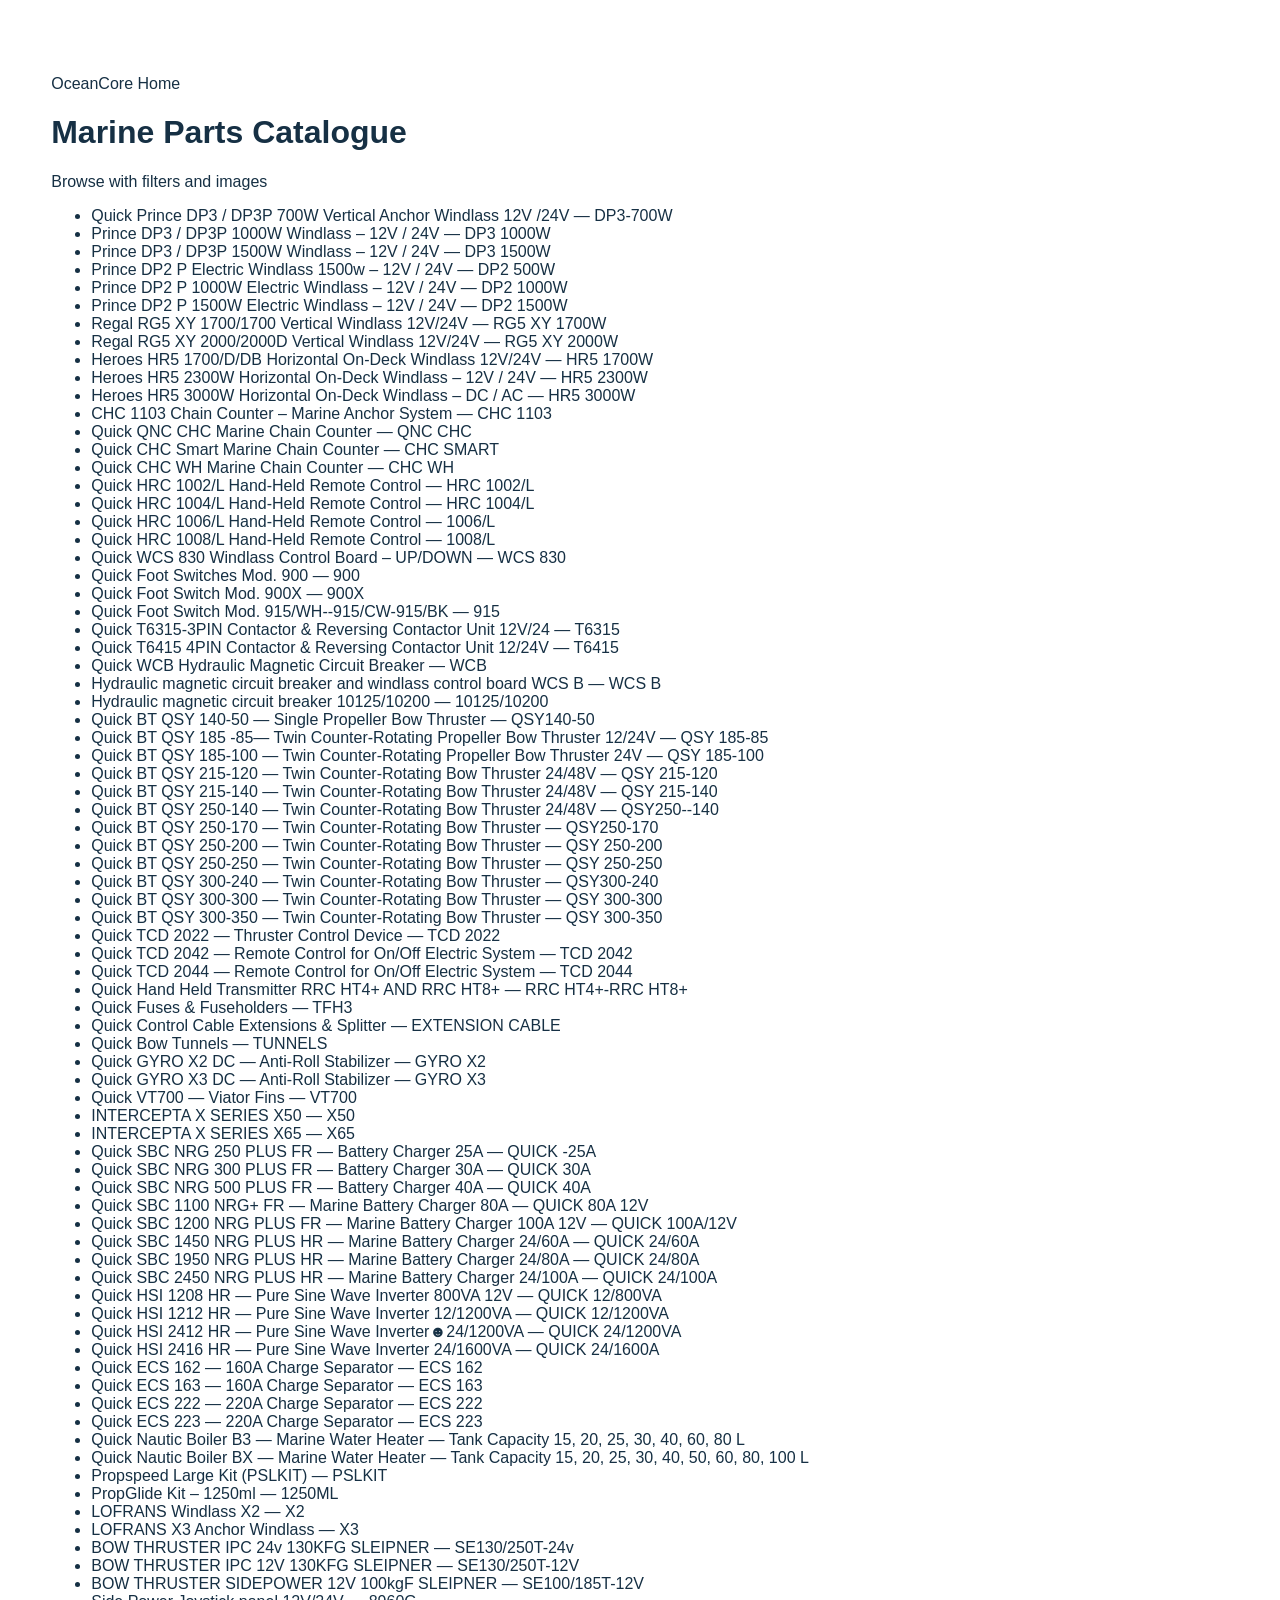
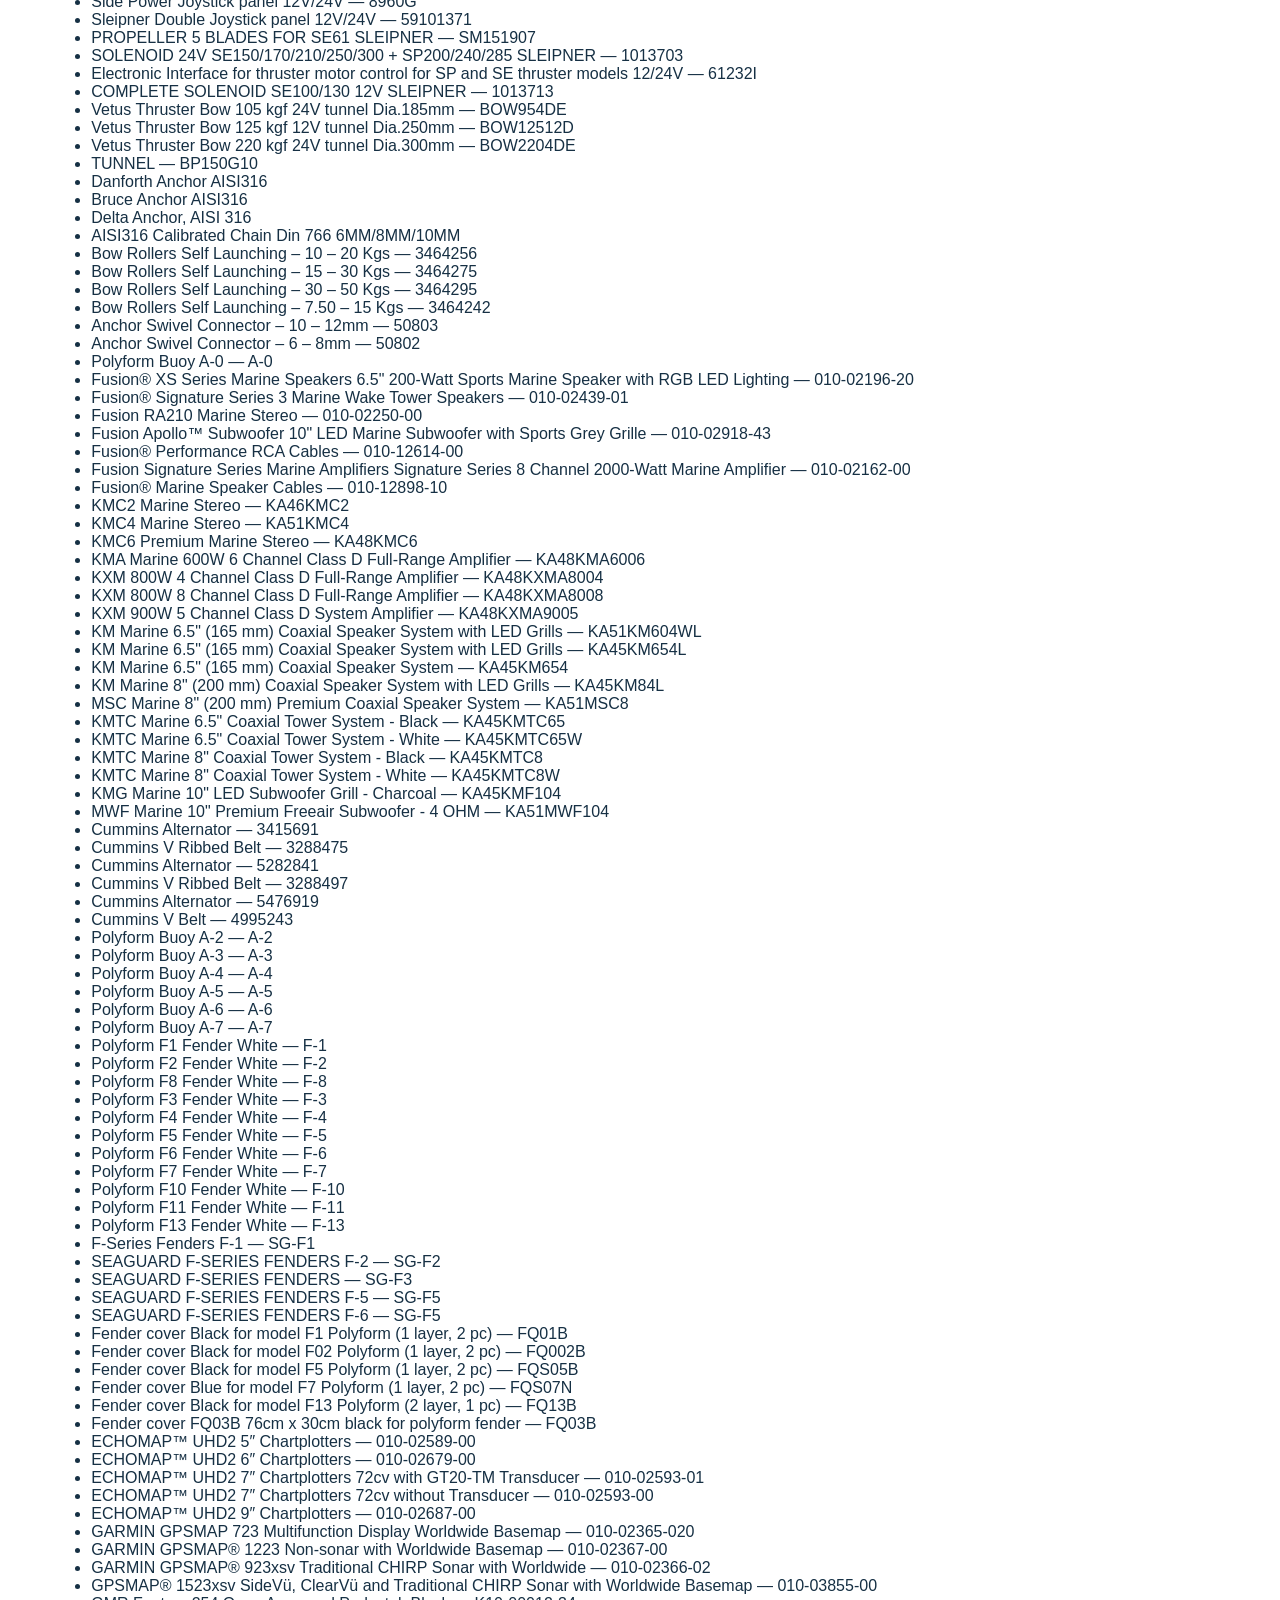
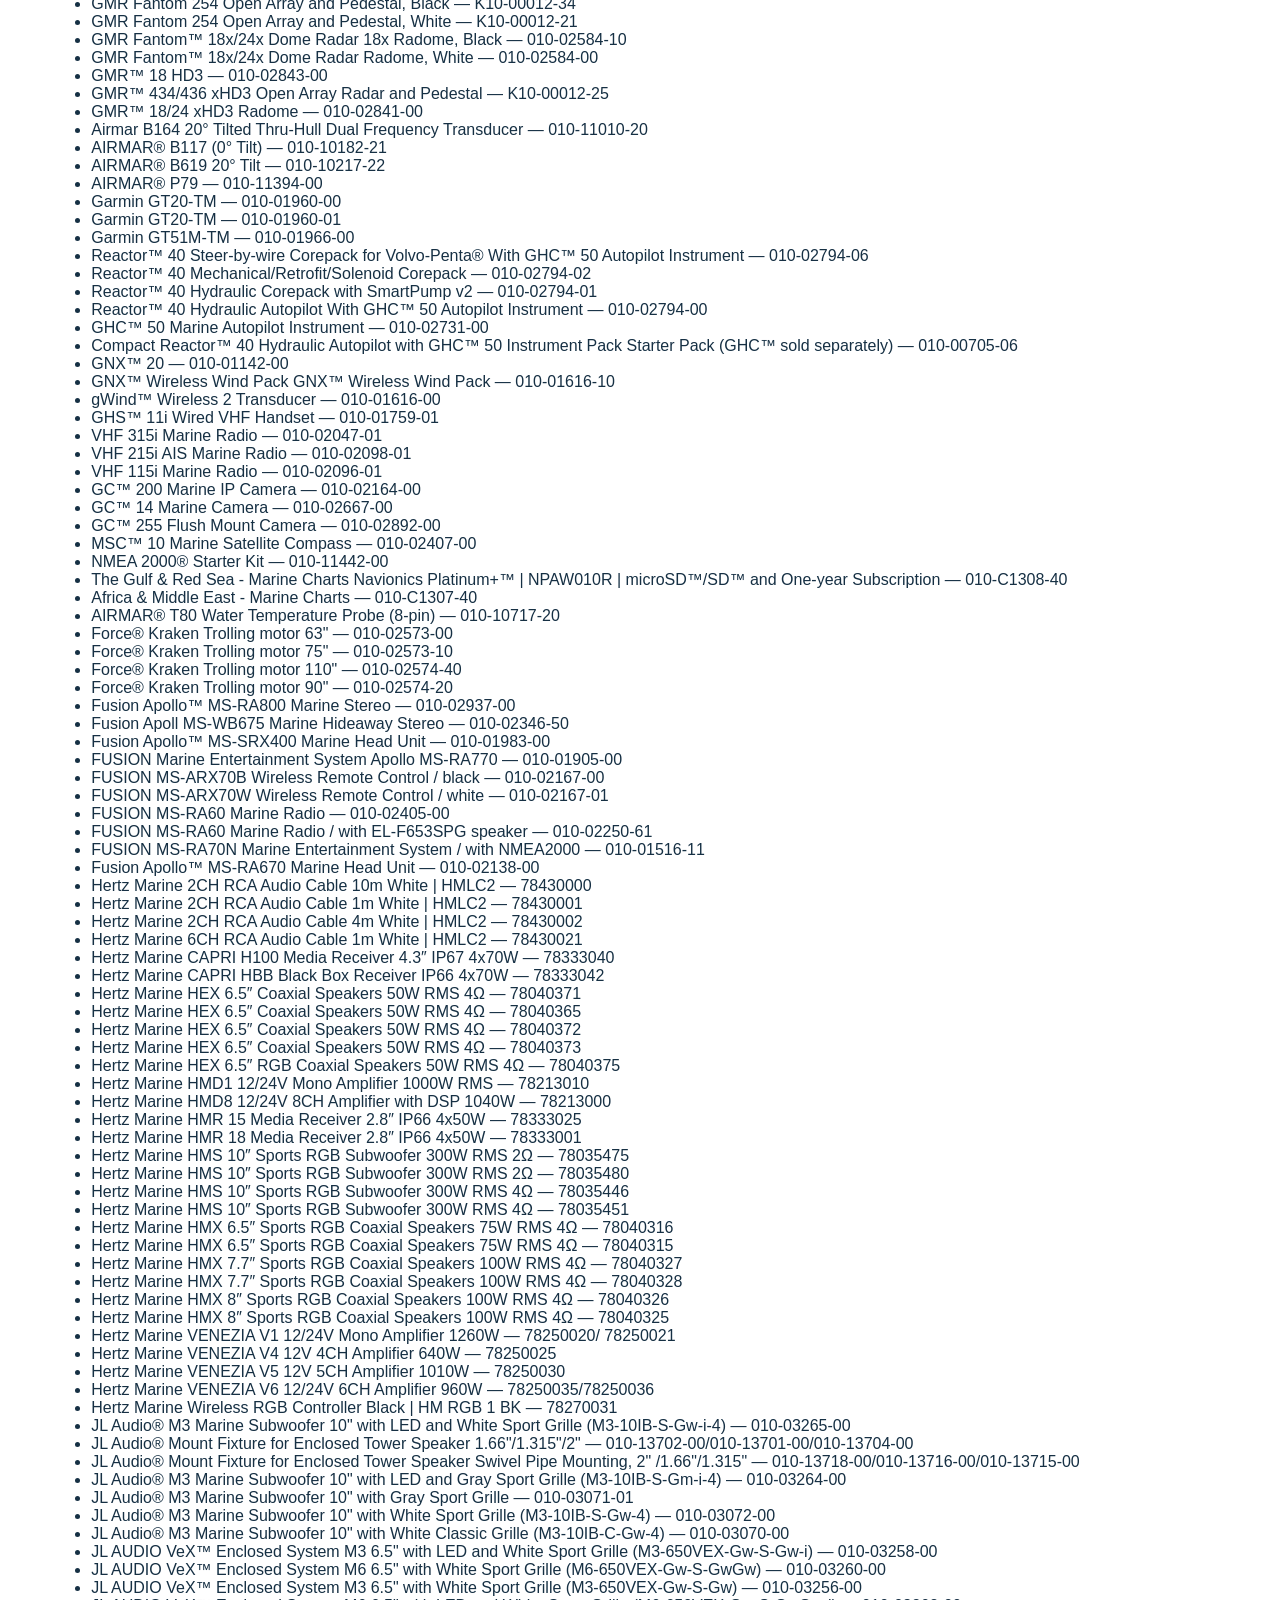
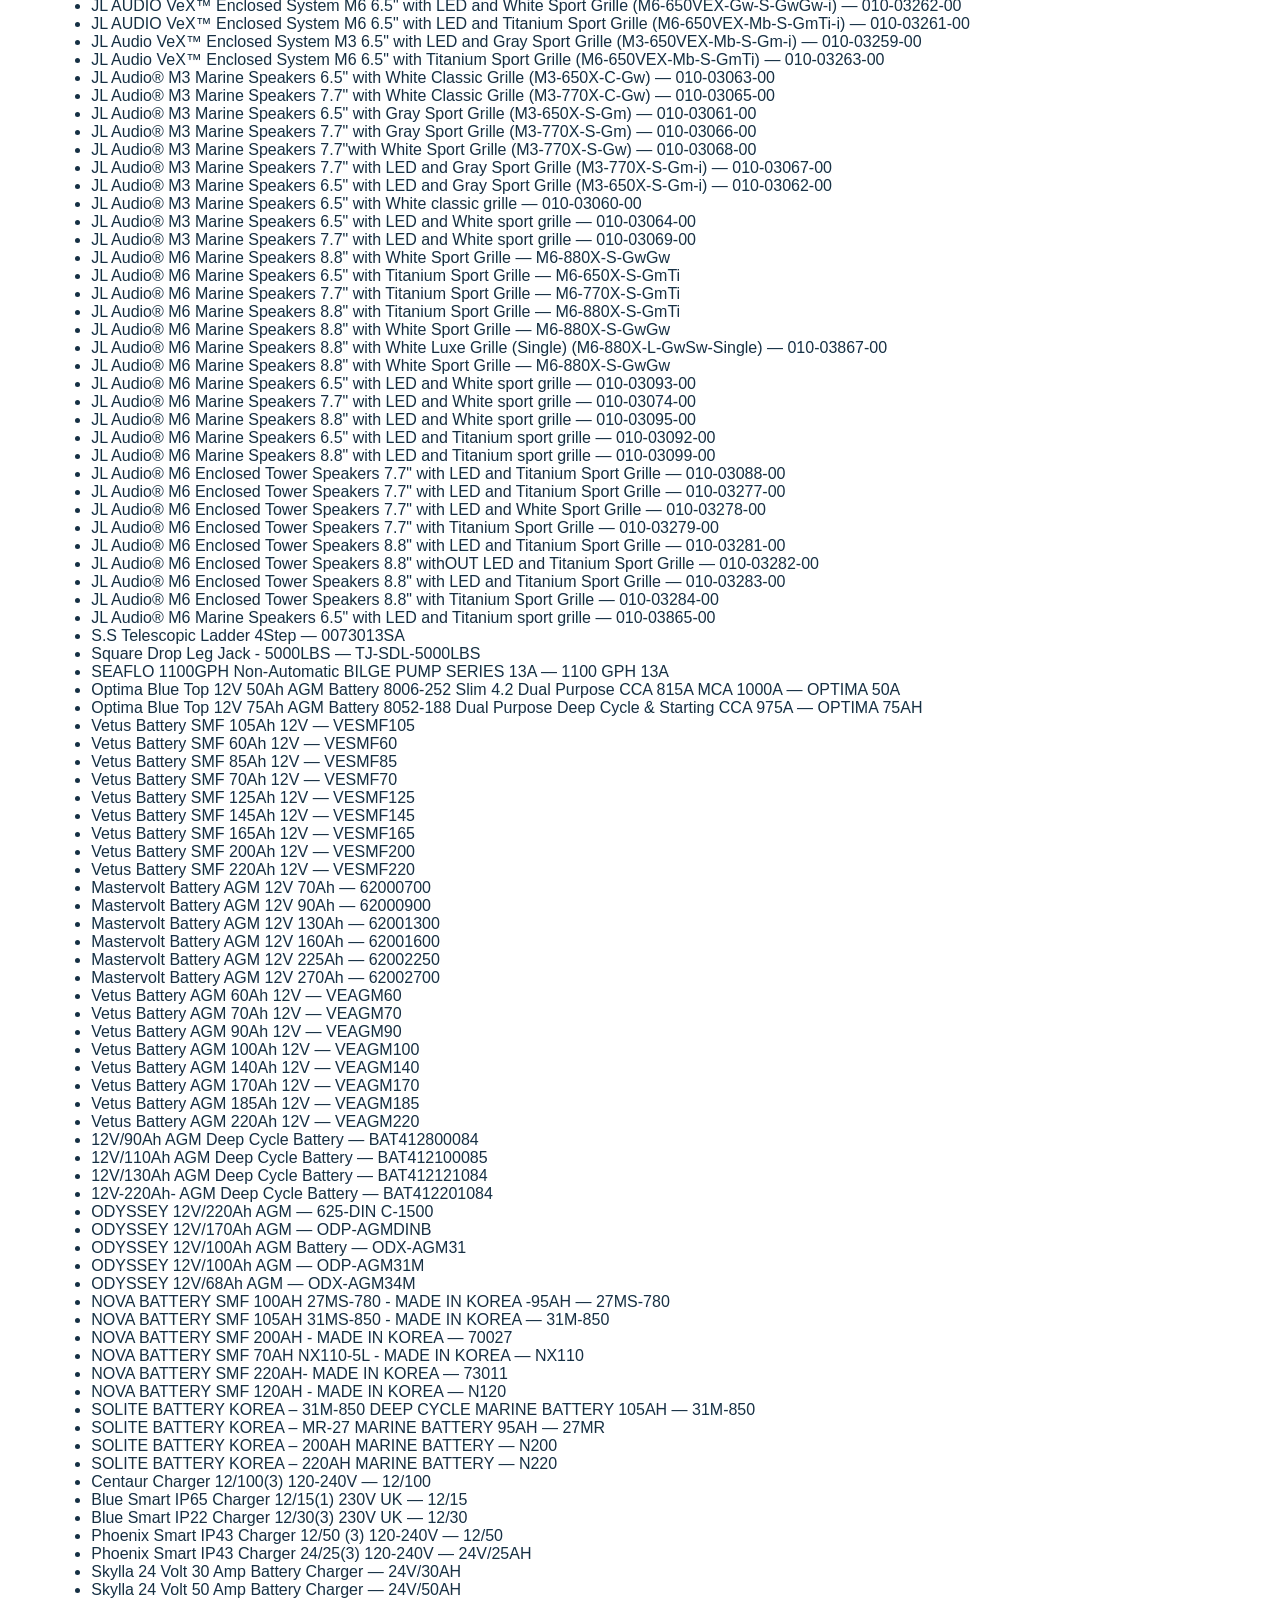
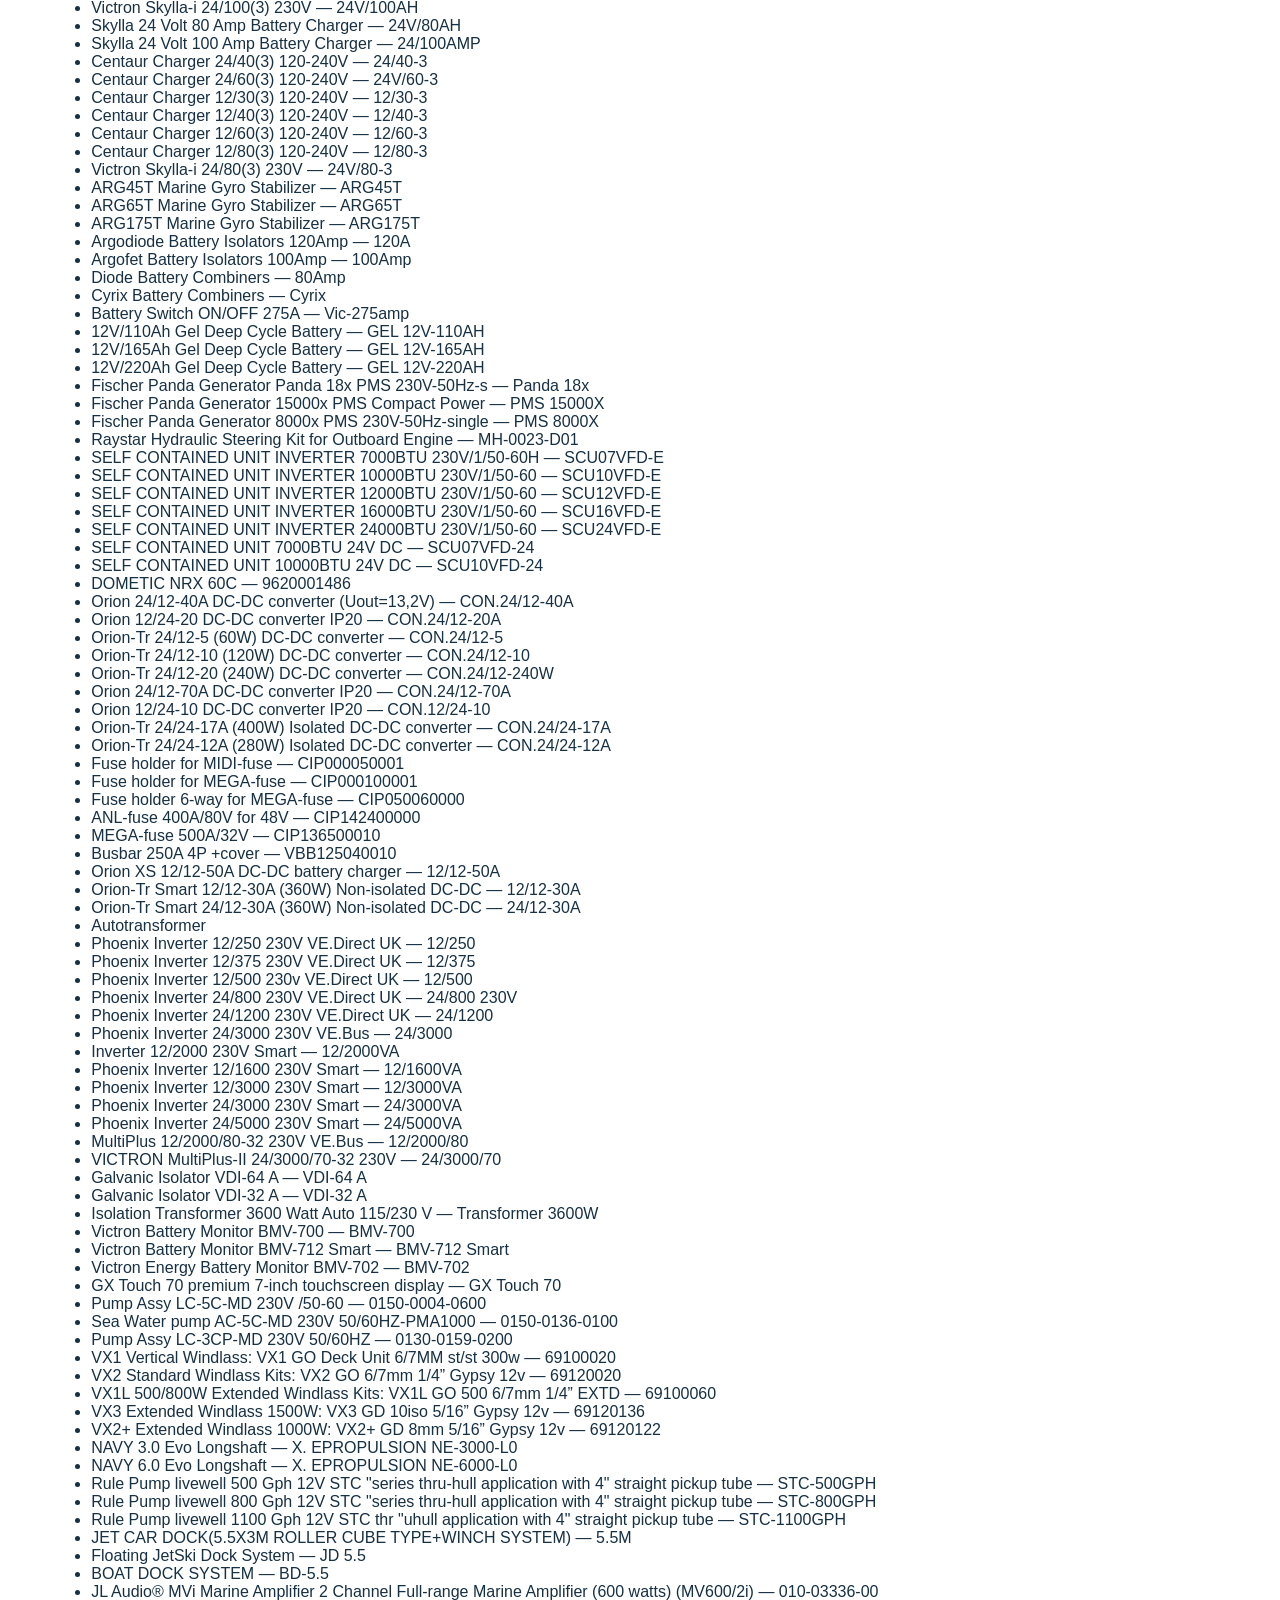
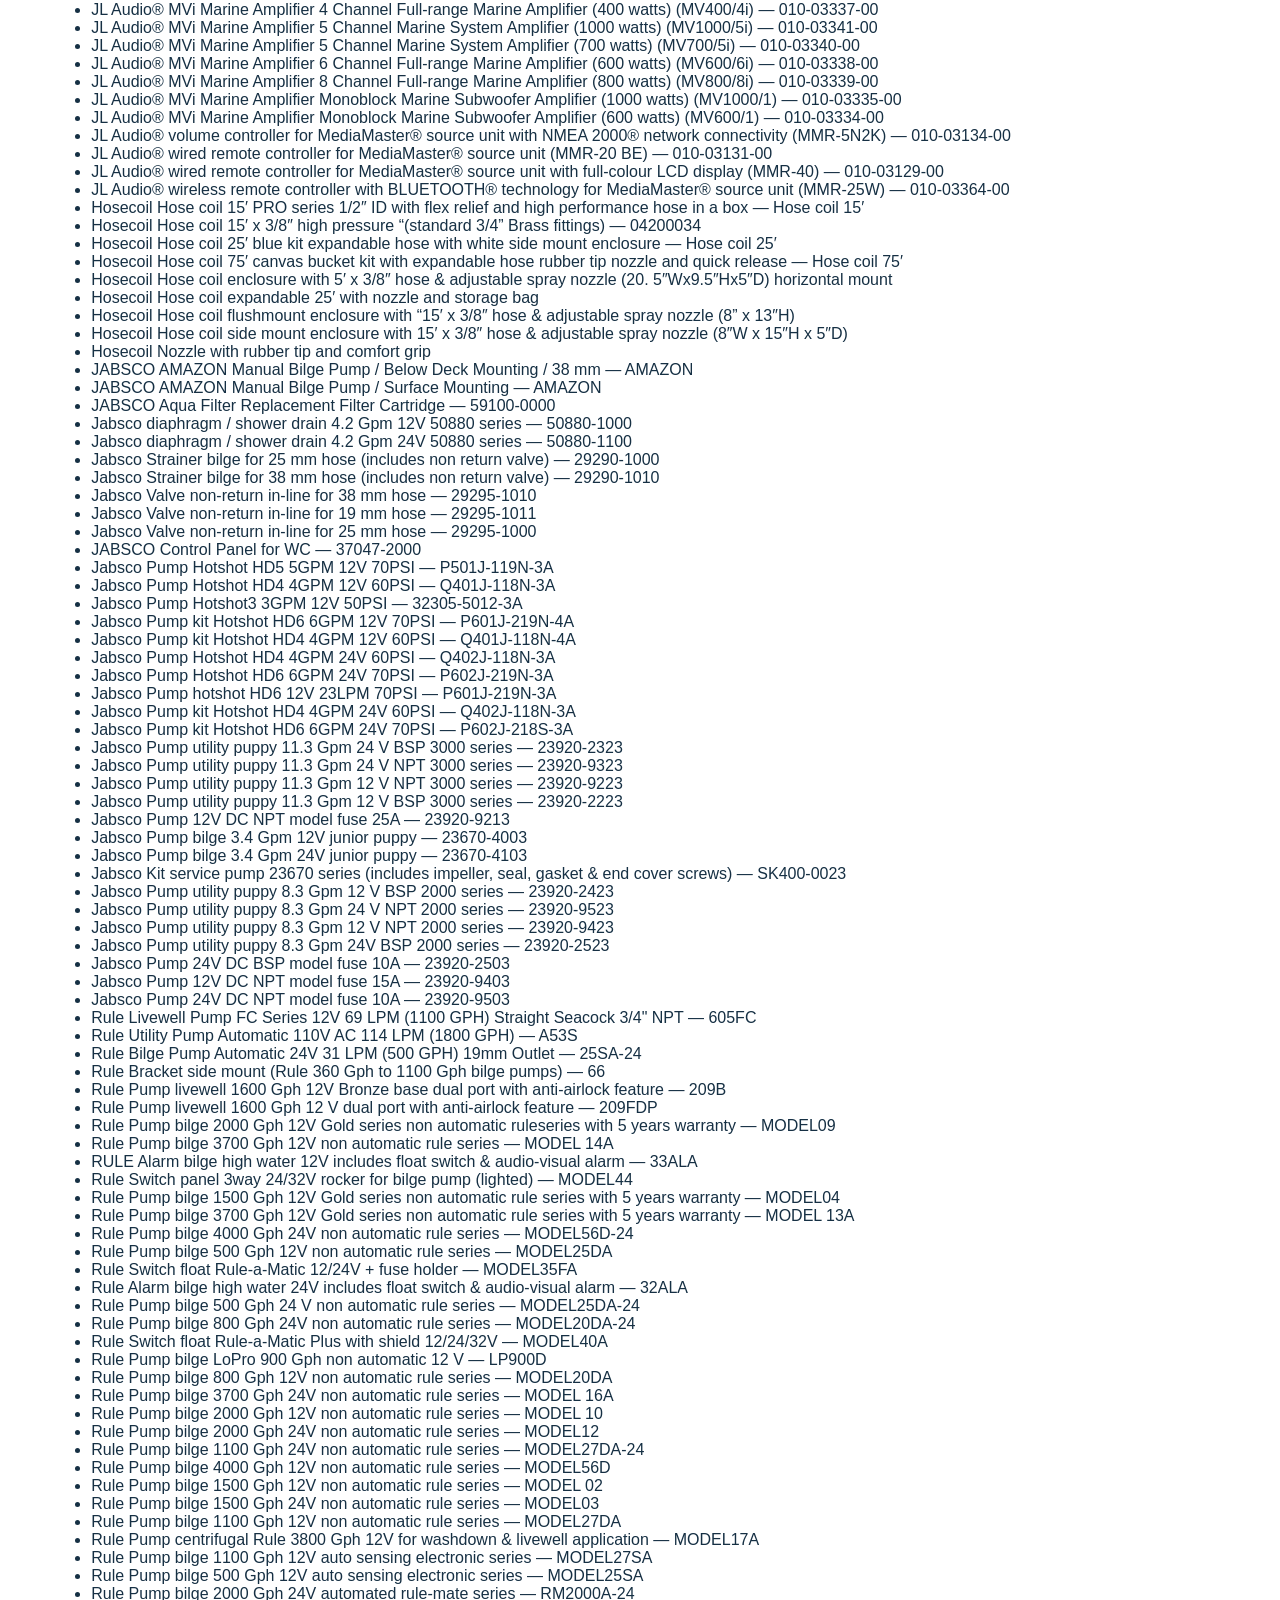
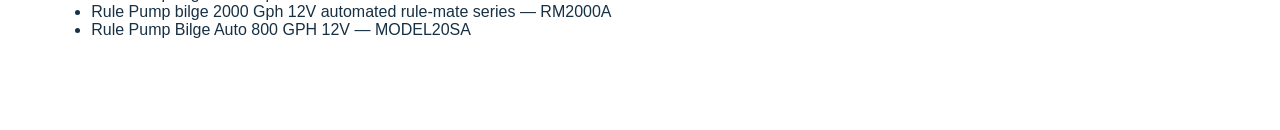
<file: catalogue.html>
<!doctype html><html lang="en"><head><meta charset="utf-8"><meta name="viewport" content="width=device-width,initial-scale=1"><title>Marine Parts Catalogue | OceanCore</title><meta name="description" content="Browse OceanCore marine spare parts by product name and part number."><link rel="canonical" href="https://oceancoremarine.github.io/catalogue.html">
<meta property="og:type" content="website"><meta property="og:site_name" content="OceanCore Marine Spare Parts"><meta property="og:title" content="Marine Parts Catalogue | OceanCore"><meta property="og:description" content="Browse OceanCore marine spare parts by product name and part number."><meta property="og:url" content="https://oceancoremarine.github.io/catalogue.html"><meta property="og:image" content="https://oceancoremarine.github.io/assets/images/oceancore-logo.png"><meta name="twitter:card" content="summary_large_image"><meta name="twitter:title" content="Marine Parts Catalogue | OceanCore"><meta name="twitter:description" content="Browse OceanCore marine spare parts by product name and part number."><meta name="twitter:image" content="https://oceancoremarine.github.io/assets/images/oceancore-logo.png"><link rel="stylesheet" href="assets/css/style.css"></head><body><main class="container section"><a href="index.html">OceanCore Home</a><h1>Marine Parts Catalogue</h1><p><a href="products.html">Browse with filters and images</a></p><ul><li><a href="products/2.html">Quick Prince DP3 / DP3P 700W Vertical Anchor Windlass 12V /24V</a> — DP3-700W</li><li><a href="products/3.html">Prince DP3 / DP3P 1000W Windlass – 12V / 24V</a> — DP3 1000W</li><li><a href="products/4.html">Prince DP3 / DP3P 1500W Windlass – 12V / 24V</a> — DP3 1500W </li><li><a href="products/5.html">Prince DP2 P Electric Windlass 1500w – 12V / 24V</a> — DP2 500W</li><li><a href="products/6.html">Prince DP2 P 1000W Electric Windlass – 12V / 24V</a> — DP2 1000W</li><li><a href="products/7.html">Prince DP2 P 1500W Electric Windlass – 12V / 24V</a> — DP2 1500W</li><li><a href="products/8.html">Regal RG5 XY 1700/1700 Vertical Windlass 12V/24V</a> — RG5 XY 1700W</li><li><a href="products/9.html">Regal RG5 XY 2000/2000D Vertical Windlass 12V/24V</a> — RG5 XY 2000W</li><li><a href="products/10.html">Heroes HR5 1700/D/DB Horizontal On-Deck Windlass 12V/24V</a> — HR5 1700W</li><li><a href="products/11.html">Heroes HR5 2300W Horizontal On-Deck Windlass – 12V / 24V</a> — HR5 2300W</li><li><a href="products/12.html">Heroes HR5 3000W Horizontal On-Deck Windlass – DC / AC</a> — HR5 3000W </li><li><a href="products/13.html">CHC 1103 Chain Counter – Marine Anchor System</a> — CHC 1103</li><li><a href="products/14.html">Quick QNC CHC Marine Chain Counter</a> — QNC CHC</li><li><a href="products/15.html">Quick CHC Smart Marine Chain Counter</a> — CHC SMART</li><li><a href="products/16.html">Quick CHC WH Marine Chain Counter</a> — CHC WH</li><li><a href="products/17.html">Quick HRC 1002/L Hand-Held Remote Control</a> — HRC 1002/L</li><li><a href="products/18.html">Quick HRC 1004/L Hand-Held Remote Control</a> — HRC 1004/L</li><li><a href="products/19.html">Quick HRC 1006/L Hand-Held Remote Control</a> — 1006/L</li><li><a href="products/20.html">Quick HRC 1008/L Hand-Held Remote Control</a> — 1008/L</li><li><a href="products/21.html">Quick WCS 830 Windlass Control Board – UP/DOWN</a> — WCS 830</li><li><a href="products/22.html">Quick Foot Switches Mod. 900</a> — 900</li><li><a href="products/23.html">Quick Foot Switch Mod. 900X</a> — 900X</li><li><a href="products/24.html">Quick Foot Switch Mod. 915/WH--915/CW-915/BK</a> — 915</li><li><a href="products/25.html">Quick T6315-3PIN Contactor &amp; Reversing Contactor Unit 12V/24 </a> — T6315</li><li><a href="products/26.html">Quick T6415 4PIN Contactor &amp; Reversing Contactor Unit 12/24V</a> — T6415</li><li><a href="products/27.html">Quick WCB Hydraulic Magnetic Circuit Breaker</a> — WCB</li><li><a href="products/28.html">Hydraulic magnetic circuit breaker and windlass control board WCS B</a> — WCS B</li><li><a href="products/29.html">Hydraulic magnetic circuit breaker 10125/10200</a> — 10125/10200</li><li><a href="products/30.html">Quick BT QSY 140-50 — Single Propeller Bow Thruster</a> — QSY140-50 </li><li><a href="products/31.html">Quick BT QSY 185 -85— Twin Counter-Rotating Propeller Bow Thruster 12/24V</a> — QSY 185-85</li><li><a href="products/32.html">Quick BT QSY 185-100 — Twin Counter-Rotating Propeller Bow Thruster 24V</a> — QSY 185-100</li><li><a href="products/33.html">Quick BT QSY 215-120 — Twin Counter-Rotating Bow Thruster 24/48V</a> — QSY 215-120</li><li><a href="products/34.html">Quick BT QSY 215-140 — Twin Counter-Rotating Bow Thruster 24/48V</a> — QSY 215-140</li><li><a href="products/35.html">Quick BT QSY 250-140 — Twin Counter-Rotating Bow Thruster 24/48V</a> — QSY250--140</li><li><a href="products/36.html">Quick BT QSY 250-170 — Twin Counter-Rotating Bow Thruster</a> — QSY250-170</li><li><a href="products/37.html">Quick BT QSY 250-200 — Twin Counter-Rotating Bow Thruster</a> — QSY 250-200</li><li><a href="products/38.html">Quick BT QSY 250-250 — Twin Counter-Rotating Bow Thruster</a> — QSY 250-250</li><li><a href="products/39.html">Quick BT QSY 300-240 — Twin Counter-Rotating Bow Thruster</a> — QSY300-240</li><li><a href="products/40.html">Quick BT QSY 300-300 — Twin Counter-Rotating Bow Thruster</a> — QSY 300-300</li><li><a href="products/41.html">Quick BT QSY 300-350 — Twin Counter-Rotating Bow Thruster</a> — QSY 300-350</li><li><a href="products/42.html">Quick TCD 2022 — Thruster Control Device</a> — TCD 2022</li><li><a href="products/43.html">Quick TCD 2042 — Remote Control for On/Off Electric System</a> — TCD 2042</li><li><a href="products/44.html">Quick TCD 2044 — Remote Control for On/Off Electric System</a> — TCD 2044</li><li><a href="products/45.html">Quick Hand Held Transmitter RRC HT4+ AND RRC HT8+</a> — RRC HT4+-RRC HT8+</li><li><a href="products/46.html">Quick Fuses &amp; Fuseholders</a> — TFH3</li><li><a href="products/47.html">Quick Control Cable Extensions &amp; Splitter</a> — EXTENSION CABLE</li><li><a href="products/48.html">Quick Bow Tunnels</a> — TUNNELS</li><li><a href="products/49.html">Quick GYRO X2 DC — Anti-Roll Stabilizer</a> — GYRO X2</li><li><a href="products/50.html">Quick GYRO X3 DC — Anti-Roll Stabilizer</a> — GYRO X3</li><li><a href="products/51.html">Quick VT700 — Viator Fins</a> — VT700</li><li><a href="products/52.html">INTERCEPTA X SERIES X50</a> — X50</li><li><a href="products/53.html">INTERCEPTA X SERIES X65</a> — X65</li><li><a href="products/54.html">Quick SBC NRG 250 PLUS FR — Battery Charger 25A</a> — QUICK -25A</li><li><a href="products/55.html">Quick SBC NRG 300 PLUS FR — Battery Charger 30A</a> — QUICK 30A</li><li><a href="products/56.html">Quick SBC NRG 500 PLUS FR — Battery Charger 40A</a> — QUICK 40A</li><li><a href="products/57.html">Quick SBC 1100 NRG+ FR — Marine Battery Charger 80A</a> — QUICK 80A 12V</li><li><a href="products/58.html">Quick SBC 1200 NRG PLUS FR — Marine Battery Charger 100A 12V</a> — QUICK 100A/12V</li><li><a href="products/59.html">Quick SBC 1450 NRG PLUS HR — Marine Battery Charger  24/60A</a> — QUICK 24/60A</li><li><a href="products/60.html">Quick SBC 1950 NRG PLUS HR — Marine Battery Charger 24/80A</a> — QUICK 24/80A</li><li><a href="products/61.html">Quick SBC 2450 NRG PLUS HR — Marine Battery Charger 24/100A</a> — QUICK 24/100A</li><li><a href="products/62.html">Quick HSI 1208 HR — Pure Sine Wave Inverter 800VA 12V</a> — QUICK 12/800VA</li><li><a href="products/63.html">Quick HSI 1212 HR — Pure Sine Wave Inverter 12/1200VA</a> — QUICK 12/1200VA</li><li><a href="products/64.html">Quick HSI 2412 HR — Pure Sine Wave Inverter☻24/1200VA</a> — QUICK 24/1200VA</li><li><a href="products/65.html">Quick HSI 2416 HR — Pure Sine Wave Inverter 24/1600VA</a> — QUICK 24/1600A</li><li><a href="products/66.html">Quick ECS 162 — 160A Charge Separator</a> — ECS 162</li><li><a href="products/67.html">Quick ECS 163 — 160A Charge Separator</a> — ECS 163</li><li><a href="products/68.html">Quick ECS 222 — 220A Charge Separator</a> — ECS 222</li><li><a href="products/69.html">Quick ECS 223 — 220A Charge Separator</a> — ECS 223</li><li><a href="products/70.html">Quick Nautic Boiler B3 — Marine Water Heater</a> — Tank Capacity 15, 20, 25, 30, 40, 60, 80 L</li><li><a href="products/71.html">Quick Nautic Boiler BX — Marine Water Heater</a> — Tank Capacity 15, 20, 25, 30, 40, 50, 60, 80, 100 L</li><li><a href="products/72.html">Propspeed Large Kit (PSLKIT)</a> — PSLKIT</li><li><a href="products/73.html">PropGlide Kit – 1250ml</a> — 1250ML</li><li><a href="products/74.html">LOFRANS Windlass X2</a> — X2</li><li><a href="products/75.html">LOFRANS X3 Anchor Windlass</a> — X3</li><li><a href="products/76.html">BOW THRUSTER IPC 24v 130KFG SLEIPNER</a> — SE130/250T-24v</li><li><a href="products/77.html">BOW THRUSTER IPC 12V 130KFG SLEIPNER</a> — SE130/250T-12V</li><li><a href="products/78.html">BOW THRUSTER SIDEPOWER 12V 100kgF SLEIPNER</a> — SE100/185T-12V</li><li><a href="products/79.html">Side Power Joystick panel 12V/24V</a> — 8960G</li><li><a href="products/80.html">Sleipner Double Joystick panel 12V/24V</a> — 59101371</li><li><a href="products/81.html">PROPELLER 5 BLADES FOR SE61 SLEIPNER</a> — SM151907</li><li><a href="products/82.html">SOLENOID 24V  SE150/170/210/250/300 + SP200/240/285 SLEIPNER</a> — 1013703</li><li><a href="products/83.html">Electronic Interface for thruster motor control for SP and SE thruster models 12/24V</a> — 61232I</li><li><a href="products/84.html">COMPLETE SOLENOID SE100/130 12V SLEIPNER</a> — 1013713</li><li><a href="products/85.html">Vetus Thruster Bow 105 kgf 24V tunnel Dia.185mm</a> — BOW954DE</li><li><a href="products/86.html">Vetus Thruster Bow 125 kgf 12V tunnel Dia.250mm</a> — BOW12512D</li><li><a href="products/87.html">Vetus Thruster Bow 220 kgf 24V tunnel Dia.300mm</a> —  BOW2204DE</li><li><a href="products/88.html">TUNNEL</a> — BP150G10</li><li><a href="products/89.html">Danforth Anchor AISI316</a></li><li><a href="products/90.html">Bruce Anchor AISI316</a></li><li><a href="products/91.html">Delta Anchor, AISI 316</a></li><li><a href="products/92.html">AISI316 Calibrated Chain Din 766 6MM/8MM/10MM</a></li><li><a href="products/93.html">Bow Rollers Self Launching – 10 – 20 Kgs</a> — 3464256</li><li><a href="products/94.html">Bow Rollers Self Launching – 15 – 30 Kgs</a> — 3464275</li><li><a href="products/95.html">Bow Rollers Self Launching – 30 – 50 Kgs</a> — 3464295</li><li><a href="products/96.html">Bow Rollers Self Launching – 7.50 – 15 Kgs</a> — 3464242</li><li><a href="products/97.html">Anchor Swivel Connector – 10 – 12mm</a> — 50803</li><li><a href="products/98.html">Anchor Swivel Connector – 6 – 8mm</a> — 50802</li><li><a href="products/99.html">Polyform Buoy A-0</a> — A-0</li><li><a href="products/100.html">Fusion® XS Series Marine Speakers 6.5&quot; 200-Watt Sports Marine Speaker with RGB LED Lighting</a> — 010-02196-20</li><li><a href="products/101.html">Fusion® Signature Series 3 Marine Wake Tower Speakers</a> — 010-02439-01</li><li><a href="products/102.html">Fusion RA210 Marine Stereo</a> — 010-02250-00</li><li><a href="products/103.html">Fusion Apollo™ Subwoofer 10&quot; LED Marine Subwoofer with Sports Grey Grille</a> — 010-02918-43</li><li><a href="products/104.html">Fusion® Performance RCA Cables</a> — 010-12614-00</li><li><a href="products/105.html">Fusion Signature Series Marine Amplifiers Signature Series 8 Channel 2000-Watt Marine Amplifier</a> — 010-02162-00</li><li><a href="products/106.html">Fusion® Marine Speaker Cables</a> — 010-12898-10</li><li><a href="products/107.html">KMC2 Marine Stereo</a> — KA46KMC2</li><li><a href="products/108.html">KMC4 Marine Stereo</a> — KA51KMC4</li><li><a href="products/109.html">KMC6 Premium Marine Stereo</a> — KA48KMC6</li><li><a href="products/110.html">KMA Marine 600W 6 Channel Class D Full-Range Amplifier</a> — KA48KMA6006</li><li><a href="products/111.html">KXM 800W 4 Channel Class D Full-Range Amplifier</a> — KA48KXMA8004</li><li><a href="products/112.html">KXM 800W 8 Channel Class D Full-Range Amplifier</a> — KA48KXMA8008</li><li><a href="products/113.html">KXM 900W 5 Channel Class D System Amplifier</a> — KA48KXMA9005</li><li><a href="products/114.html">KM Marine 6.5&quot; (165 mm) Coaxial Speaker System with LED Grills</a> — KA51KM604WL</li><li><a href="products/115.html">KM Marine 6.5&quot; (165 mm) Coaxial Speaker System with LED Grills</a> — KA45KM654L</li><li><a href="products/116.html">KM Marine 6.5&quot; (165 mm) Coaxial Speaker System</a> — KA45KM654</li><li><a href="products/117.html">KM Marine 8&quot; (200 mm) Coaxial Speaker System with LED Grills</a> — KA45KM84L</li><li><a href="products/118.html">MSC Marine 8&quot; (200 mm) Premium Coaxial Speaker System</a> — KA51MSC8</li><li><a href="products/119.html">KMTC Marine 6.5&quot; Coaxial Tower System - Black</a> — KA45KMTC65</li><li><a href="products/120.html">KMTC Marine 6.5&quot; Coaxial Tower System - White</a> — KA45KMTC65W</li><li><a href="products/121.html">KMTC Marine 8&quot; Coaxial Tower System - Black</a> — KA45KMTC8</li><li><a href="products/122.html">KMTC Marine 8&quot; Coaxial Tower System - White</a> — KA45KMTC8W</li><li><a href="products/123.html">KMG Marine 10&quot; LED Subwoofer Grill - Charcoal</a> — KA45KMF104</li><li><a href="products/124.html">MWF Marine 10&quot; Premium Freeair Subwoofer - 4 OHM</a> — KA51MWF104</li><li><a href="products/125.html">Cummins Alternator</a> —  3415691</li><li><a href="products/126.html">Cummins V Ribbed Belt</a> — 3288475</li><li><a href="products/127.html">Cummins Alternator</a> — 5282841</li><li><a href="products/128.html">Cummins V Ribbed Belt</a> — 3288497</li><li><a href="products/129.html">Cummins Alternator</a> — 5476919</li><li><a href="products/130.html">Cummins V Belt</a> — 4995243</li><li><a href="products/131.html">Polyform Buoy A-2</a> — A-2</li><li><a href="products/132.html">Polyform Buoy A-3</a> — A-3</li><li><a href="products/133.html">Polyform Buoy A-4</a> — A-4</li><li><a href="products/134.html">Polyform Buoy A-5</a> — A-5</li><li><a href="products/135.html">Polyform Buoy A-6</a> — A-6</li><li><a href="products/136.html">Polyform Buoy A-7</a> — A-7</li><li><a href="products/137.html">Polyform F1 Fender White</a> — F-1</li><li><a href="products/138.html">Polyform F2 Fender White</a> — F-2</li><li><a href="products/139.html">Polyform F8 Fender White</a> — F-8</li><li><a href="products/140.html">Polyform F3 Fender White</a> — F-3</li><li><a href="products/141.html">Polyform F4 Fender White</a> — F-4</li><li><a href="products/142.html">Polyform F5 Fender White</a> — F-5</li><li><a href="products/143.html">Polyform F6 Fender White</a> — F-6</li><li><a href="products/144.html">Polyform F7 Fender White</a> — F-7</li><li><a href="products/145.html">Polyform F10 Fender White</a> — F-10</li><li><a href="products/146.html">Polyform F11 Fender White</a> — F-11</li><li><a href="products/147.html">Polyform F13 Fender White</a> — F-13</li><li><a href="products/148.html">F-Series Fenders F-1</a> — SG-F1</li><li><a href="products/149.html">SEAGUARD F-SERIES FENDERS F-2</a> — SG-F2</li><li><a href="products/150.html">SEAGUARD F-SERIES FENDERS</a> — SG-F3</li><li><a href="products/151.html">SEAGUARD F-SERIES FENDERS F-5</a> — SG-F5</li><li><a href="products/152.html">SEAGUARD F-SERIES FENDERS F-6</a> — SG-F5</li><li><a href="products/153.html">Fender cover Black for model F1 Polyform (1 layer, 2 pc)</a> — FQ01B</li><li><a href="products/154.html">Fender cover Black for model F02 Polyform (1 layer, 2 pc)</a> — FQ002B</li><li><a href="products/155.html">Fender cover Black for model F5 Polyform (1 layer, 2 pc)</a> — FQS05B</li><li><a href="products/156.html">Fender cover Blue for model F7 Polyform (1 layer, 2 pc)</a> — FQS07N</li><li><a href="products/157.html">Fender cover Black for model F13 Polyform (2 layer, 1 pc)</a> — FQ13B</li><li><a href="products/158.html">Fender cover FQ03B 76cm x 30cm black for polyform fender</a> — FQ03B</li><li><a href="products/159.html">ECHOMAP™ UHD2 5″ Chartplotters</a> — 010-02589-00</li><li><a href="products/160.html">ECHOMAP™ UHD2 6″ Chartplotters</a> — 010-02679-00</li><li><a href="products/161.html">ECHOMAP™ UHD2 7″ Chartplotters 72cv with GT20-TM Transducer</a> — 010-02593-01</li><li><a href="products/162.html">ECHOMAP™ UHD2 7″ Chartplotters 72cv without Transducer</a> — 010-02593-00</li><li><a href="products/163.html">ECHOMAP™ UHD2 9″ Chartplotters</a> — 010-02687-00</li><li><a href="products/164.html">GARMIN GPSMAP 723 Multifunction Display Worldwide Basemap</a> — 010-02365-020</li><li><a href="products/165.html">GARMIN GPSMAP® 1223 Non-sonar with Worldwide Basemap</a> — 010-02367-00</li><li><a href="products/166.html">GARMIN GPSMAP® 923xsv Traditional CHIRP Sonar with Worldwide</a> — 010-02366-02</li><li><a href="products/167.html">GPSMAP® 1523xsv SideVü, ClearVü and Traditional CHIRP Sonar with Worldwide Basemap</a> — 010-03855-00</li><li><a href="products/168.html">GMR Fantom 254 Open Array and Pedestal, Black</a> — K10-00012-34</li><li><a href="products/169.html">GMR Fantom 254 Open Array and Pedestal, White</a> —  K10-00012-21</li><li><a href="products/170.html">GMR Fantom™ 18x/24x Dome Radar 18x Radome, Black</a> — 010-02584-10</li><li><a href="products/171.html">GMR Fantom™ 18x/24x Dome Radar Radome, White</a> — 010-02584-00</li><li><a href="products/172.html">GMR™ 18 HD3</a> — 010-02843-00</li><li><a href="products/173.html">GMR™ 434/436 xHD3 Open Array Radar and Pedestal</a> — K10-00012-25</li><li><a href="products/174.html">GMR™ 18/24 xHD3 Radome</a> — 010-02841-00</li><li><a href="products/175.html">Airmar B164 20° Tilted Thru-Hull Dual Frequency Transducer</a> — 010-11010-20</li><li><a href="products/176.html">AIRMAR® B117 (0° Tilt)</a> — 010-10182-21</li><li><a href="products/177.html">AIRMAR® B619 20° Tilt</a> — 010-10217-22</li><li><a href="products/178.html">AIRMAR® P79</a> — 010-11394-00</li><li><a href="products/179.html">Garmin GT20-TM</a> — 010-01960-00</li><li><a href="products/180.html">Garmin GT20-TM</a> — 010-01960-01</li><li><a href="products/181.html">Garmin GT51M-TM</a> — 010-01966-00</li><li><a href="products/182.html">Reactor™ 40 Steer-by-wire Corepack for Volvo-Penta® With GHC™ 50 Autopilot Instrument</a> —  010-02794-06</li><li><a href="products/183.html">Reactor™ 40 Mechanical/Retrofit/Solenoid Corepack</a> — 010-02794-02</li><li><a href="products/184.html">Reactor™ 40 Hydraulic Corepack with SmartPump v2</a> —  010-02794-01</li><li><a href="products/185.html">Reactor™ 40 Hydraulic Autopilot With GHC™ 50 Autopilot Instrument</a> — 010-02794-00</li><li><a href="products/186.html">GHC™ 50 Marine Autopilot Instrument</a> — 010-02731-00</li><li><a href="products/187.html">Compact Reactor™ 40 Hydraulic Autopilot with GHC™ 50 Instrument Pack Starter Pack (GHC™ sold separately)</a> — 010-00705-06</li><li><a href="products/188.html">GNX™ 20</a> — 010-01142-00</li><li><a href="products/189.html">GNX™ Wireless Wind Pack GNX™ Wireless Wind Pack</a> — 010-01616-10</li><li><a href="products/190.html">gWind™ Wireless 2 Transducer</a> — 010-01616-00</li><li><a href="products/191.html">GHS™ 11i Wired VHF Handset</a> — 010-01759-01</li><li><a href="products/192.html">VHF 315i Marine Radio</a> — 010-02047-01</li><li><a href="products/193.html">VHF 215i AIS Marine Radio</a> — 010-02098-01</li><li><a href="products/194.html">VHF 115i Marine Radio</a> — 010-02096-01</li><li><a href="products/195.html">GC™ 200 Marine IP Camera</a> — 010-02164-00</li><li><a href="products/196.html">GC™ 14 Marine Camera</a> — 010-02667-00</li><li><a href="products/197.html">GC™ 255 Flush Mount Camera</a> — 010-02892-00</li><li><a href="products/198.html">MSC™ 10 Marine Satellite Compass</a> — 010-02407-00</li><li><a href="products/199.html">NMEA 2000® Starter Kit</a> — 010-11442-00</li><li><a href="products/200.html">The Gulf &amp; Red Sea - Marine Charts Navionics Platinum+™ | NPAW010R | microSD™/SD™ and One-year Subscription</a> — 010-C1308-40</li><li><a href="products/201.html">Africa &amp; Middle East - Marine Charts</a> — 010-C1307-40</li><li><a href="products/202.html">AIRMAR® T80 Water Temperature Probe (8-pin)</a> — 010-10717-20</li><li><a href="products/203.html">Force® Kraken Trolling motor 63&quot;</a> — 010-02573-00</li><li><a href="products/204.html">Force® Kraken Trolling motor 75&quot;</a> — 010-02573-10</li><li><a href="products/205.html">Force® Kraken Trolling motor 110&quot;</a> — 010-02574-40</li><li><a href="products/206.html">Force® Kraken Trolling motor 90&quot;</a> — 010-02574-20</li><li><a href="products/207.html">Fusion Apollo™ MS-RA800 Marine Stereo</a> — 010-02937-00</li><li><a href="products/208.html">Fusion Apoll MS-WB675 Marine Hideaway Stereo</a> — 010-02346-50</li><li><a href="products/209.html">Fusion Apollo™ MS-SRX400 Marine Head Unit</a> — 010-01983-00</li><li><a href="products/210.html">FUSION Marine Entertainment System Apollo MS-RA770</a> — 010-01905-00</li><li><a href="products/211.html">FUSION MS-ARX70B Wireless Remote Control / black</a> — 010-02167-00</li><li><a href="products/212.html">FUSION MS-ARX70W Wireless Remote Control / white</a> — 010-02167-01</li><li><a href="products/213.html">FUSION MS-RA60 Marine Radio</a> — 010-02405-00</li><li><a href="products/214.html">FUSION MS-RA60 Marine Radio / with EL-F653SPG speaker</a> — 010-02250-61</li><li><a href="products/215.html">FUSION MS-RA70N Marine Entertainment System / with NMEA2000</a> — 010-01516-11</li><li><a href="products/216.html">Fusion Apollo™ MS-RA670 Marine Head Unit</a> — 010-02138-00</li><li><a href="products/217.html">Hertz Marine 2CH RCA Audio Cable 10m White | HMLC2</a> — 78430000</li><li><a href="products/218.html">Hertz Marine 2CH RCA Audio Cable 1m White | HMLC2</a> — 78430001</li><li><a href="products/219.html">Hertz Marine 2CH RCA Audio Cable 4m White | HMLC2</a> — 78430002</li><li><a href="products/220.html">Hertz Marine 6CH RCA Audio Cable 1m White | HMLC2</a> — 78430021</li><li><a href="products/221.html">Hertz Marine CAPRI H100 Media Receiver 4.3″ IP67 4x70W</a> — 78333040</li><li><a href="products/222.html">Hertz Marine CAPRI HBB Black Box Receiver IP66 4x70W</a> — 78333042</li><li><a href="products/223.html">Hertz Marine HEX 6.5″ Coaxial Speakers 50W RMS 4Ω</a> — 78040371</li><li><a href="products/224.html">Hertz Marine HEX 6.5″ Coaxial Speakers 50W RMS 4Ω</a> —  78040365</li><li><a href="products/225.html">Hertz Marine HEX 6.5″ Coaxial Speakers 50W RMS 4Ω</a> — 78040372</li><li><a href="products/226.html">Hertz Marine HEX 6.5″ Coaxial Speakers 50W RMS 4Ω</a> — 78040373</li><li><a href="products/227.html">Hertz Marine HEX 6.5″ RGB Coaxial Speakers 50W RMS 4Ω</a> — 78040375</li><li><a href="products/228.html">Hertz Marine HMD1 12/24V Mono Amplifier 1000W RMS</a> — 78213010</li><li><a href="products/229.html">Hertz Marine HMD8 12/24V 8CH Amplifier with DSP 1040W</a> — 78213000</li><li><a href="products/230.html">Hertz Marine HMR 15 Media Receiver 2.8″ IP66 4x50W</a> —  78333025</li><li><a href="products/231.html">Hertz Marine HMR 18 Media Receiver 2.8″ IP66 4x50W</a> — 78333001</li><li><a href="products/232.html">Hertz Marine HMS 10″ Sports RGB Subwoofer 300W RMS 2Ω</a> — 78035475</li><li><a href="products/233.html">Hertz Marine HMS 10″ Sports RGB Subwoofer 300W RMS 2Ω</a> — 78035480</li><li><a href="products/234.html">Hertz Marine HMS 10″ Sports RGB Subwoofer 300W RMS 4Ω</a> — 78035446</li><li><a href="products/235.html">Hertz Marine HMS 10″ Sports RGB Subwoofer 300W RMS 4Ω</a> — 78035451</li><li><a href="products/236.html">Hertz Marine HMX 6.5″ Sports RGB Coaxial Speakers 75W RMS 4Ω</a> — 78040316</li><li><a href="products/237.html">Hertz Marine HMX 6.5″ Sports RGB Coaxial Speakers 75W RMS 4Ω</a> — 78040315</li><li><a href="products/238.html">Hertz Marine HMX 7.7″ Sports RGB Coaxial Speakers 100W RMS 4Ω</a> — 78040327</li><li><a href="products/239.html">Hertz Marine HMX 7.7″ Sports RGB Coaxial Speakers 100W RMS 4Ω</a> — 78040328</li><li><a href="products/240.html">Hertz Marine HMX 8″ Sports RGB Coaxial Speakers 100W RMS 4Ω</a> — 78040326</li><li><a href="products/241.html">Hertz Marine HMX 8″ Sports RGB Coaxial Speakers 100W RMS 4Ω</a> —  78040325</li><li><a href="products/242.html">Hertz Marine VENEZIA V1 12/24V Mono Amplifier 1260W</a> — 78250020/ 78250021</li><li><a href="products/243.html">Hertz Marine VENEZIA V4 12V 4CH Amplifier 640W</a> — 78250025</li><li><a href="products/244.html">Hertz Marine VENEZIA V5 12V 5CH Amplifier 1010W</a> — 78250030</li><li><a href="products/245.html">Hertz Marine VENEZIA V6 12/24V 6CH Amplifier 960W</a> — 78250035/78250036</li><li><a href="products/246.html">Hertz Marine Wireless RGB Controller Black | HM RGB 1 BK</a> — 78270031</li><li><a href="products/247.html">JL Audio® M3 Marine Subwoofer 10&quot; with LED and White Sport Grille (M3-10IB-S-Gw-i-4)</a> — 010-03265-00</li><li><a href="products/248.html">JL Audio® Mount Fixture for Enclosed Tower Speaker 1.66&quot;/1.315&quot;/2&quot;</a> — 010-13702-00/010-13701-00/010-13704-00</li><li><a href="products/249.html">JL Audio® Mount Fixture for Enclosed Tower Speaker Swivel Pipe Mounting, 2&quot; /1.66&quot;/1.315&quot;</a> — 010-13718-00/010-13716-00/010-13715-00</li><li><a href="products/250.html">JL Audio® M3 Marine Subwoofer 10&quot; with LED and Gray Sport Grille (M3-10IB-S-Gm-i-4)</a> — 010-03264-00</li><li><a href="products/251.html">JL Audio® M3 Marine Subwoofer 10&quot; with Gray Sport Grille</a> — 010-03071-01</li><li><a href="products/252.html">JL Audio® M3 Marine Subwoofer 10&quot; with White Sport Grille (M3-10IB-S-Gw-4)</a> — 010-03072-00</li><li><a href="products/253.html">JL Audio® M3 Marine Subwoofer 10&quot; with White Classic Grille (M3-10IB-C-Gw-4)</a> — 010-03070-00</li><li><a href="products/254.html">JL AUDIO VeX™ Enclosed System M3 6.5&quot; with LED and White Sport Grille (M3-650VEX-Gw-S-Gw-i)</a> — 010-03258-00</li><li><a href="products/255.html">JL AUDIO VeX™ Enclosed System M6 6.5&quot; with White Sport Grille (M6-650VEX-Gw-S-GwGw)</a> — 010-03260-00</li><li><a href="products/256.html">JL AUDIO VeX™ Enclosed System M3 6.5&quot; with White Sport Grille (M3-650VEX-Gw-S-Gw)</a> — 010-03256-00</li><li><a href="products/257.html">JL AUDIO VeX™ Enclosed System M6 6.5&quot; with LED and White Sport Grille (M6-650VEX-Gw-S-GwGw-i)</a> — 010-03262-00</li><li><a href="products/258.html">JL AUDIO VeX™ Enclosed System M6 6.5&quot; with LED and Titanium Sport Grille (M6-650VEX-Mb-S-GmTi-i)</a> — 010-03261-00</li><li><a href="products/259.html">JL Audio VeX™ Enclosed System M3 6.5&quot; with LED and Gray Sport Grille (M3-650VEX-Mb-S-Gm-i)</a> — 010-03259-00</li><li><a href="products/260.html">JL Audio VeX™ Enclosed System M6 6.5&quot; with Titanium Sport Grille (M6-650VEX-Mb-S-GmTi)</a> — 010-03263-00</li><li><a href="products/261.html">JL Audio® M3 Marine Speakers 6.5&quot; with White Classic Grille (M3-650X-C-Gw)</a> — 010-03063-00</li><li><a href="products/262.html">JL Audio® M3 Marine Speakers 7.7&quot; with White Classic Grille (M3-770X-C-Gw)</a> — 010-03065-00</li><li><a href="products/263.html">JL Audio® M3 Marine Speakers 6.5&quot; with Gray Sport Grille (M3-650X-S-Gm)</a> — 010-03061-00</li><li><a href="products/264.html">JL Audio® M3 Marine Speakers 7.7&quot; with Gray Sport Grille (M3-770X-S-Gm)</a> — 010-03066-00</li><li><a href="products/265.html">JL Audio® M3 Marine Speakers 7.7&quot;with White Sport Grille (M3-770X-S-Gw)</a> — 010-03068-00</li><li><a href="products/266.html">JL Audio® M3 Marine Speakers 7.7&quot; with LED and Gray Sport Grille (M3-770X-S-Gm-i)</a> — 010-03067-00</li><li><a href="products/267.html">JL Audio® M3 Marine Speakers 6.5&quot; with LED and Gray Sport Grille (M3-650X-S-Gm-i)</a> — 010-03062-00</li><li><a href="products/268.html">JL Audio® M3 Marine Speakers 6.5&quot; with White classic grille</a> — 010-03060-00</li><li><a href="products/269.html">JL Audio® M3 Marine Speakers 6.5&quot; with LED and White sport grille</a> — 010-03064-00</li><li><a href="products/270.html">JL Audio® M3 Marine Speakers 7.7&quot; with LED and White sport grille</a> — 010-03069-00</li><li><a href="products/271.html">JL Audio® M6 Marine Speakers 8.8&quot; with White Sport Grille </a> — M6-880X-S-GwGw</li><li><a href="products/272.html">JL Audio® M6 Marine Speakers 6.5&quot; with Titanium Sport Grille </a> — M6-650X-S-GmTi</li><li><a href="products/273.html">JL Audio® M6 Marine Speakers 7.7&quot; with Titanium Sport Grille </a> — M6-770X-S-GmTi</li><li><a href="products/274.html">JL Audio® M6 Marine Speakers 8.8&quot; with Titanium Sport Grille </a> — M6-880X-S-GmTi</li><li><a href="products/275.html">JL Audio® M6 Marine Speakers 8.8&quot; with White Sport Grille </a> — M6-880X-S-GwGw</li><li><a href="products/276.html">JL Audio® M6 Marine Speakers 8.8&quot; with White Luxe Grille (Single) (M6-880X-L-GwSw-Single)</a> — 010-03867-00</li><li><a href="products/277.html">JL Audio® M6 Marine Speakers 8.8&quot; with White Sport Grille </a> — M6-880X-S-GwGw</li><li><a href="products/278.html">JL Audio® M6 Marine Speakers 6.5&quot; with LED and White sport grille</a> — 010-03093-00</li><li><a href="products/279.html">JL Audio® M6 Marine Speakers 7.7&quot; with LED and White sport grille</a> — 010-03074-00</li><li><a href="products/280.html">JL Audio® M6 Marine Speakers 8.8&quot; with LED and White sport grille</a> — 010-03095-00</li><li><a href="products/281.html">JL Audio® M6 Marine Speakers 6.5&quot; with LED and Titanium sport grille</a> — 010-03092-00</li><li><a href="products/282.html">JL Audio® M6 Marine Speakers 8.8&quot; with LED and Titanium sport grille</a> — 010-03099-00</li><li><a href="products/283.html">JL Audio® M6 Enclosed Tower Speakers 7.7&quot; with LED and Titanium Sport Grille</a> — 010-03088-00</li><li><a href="products/284.html">JL Audio® M6 Enclosed Tower Speakers 7.7&quot; with LED and Titanium Sport Grille</a> — 010-03277-00</li><li><a href="products/285.html">JL Audio® M6 Enclosed Tower Speakers 7.7&quot; with LED and White Sport Grille</a> — 010-03278-00</li><li><a href="products/286.html">JL Audio® M6 Enclosed Tower Speakers 7.7&quot; with Titanium Sport Grille</a> — 010-03279-00</li><li><a href="products/287.html">JL Audio® M6 Enclosed Tower Speakers 8.8&quot; with LED and Titanium Sport Grille</a> — 010-03281-00</li><li><a href="products/288.html">JL Audio® M6 Enclosed Tower Speakers 8.8&quot; withOUT LED and Titanium Sport Grille</a> — 010-03282-00</li><li><a href="products/289.html">JL Audio® M6 Enclosed Tower Speakers 8.8&quot; with LED and Titanium Sport Grille</a> — 010-03283-00</li><li><a href="products/290.html">JL Audio® M6 Enclosed Tower Speakers 8.8&quot; with Titanium Sport Grille</a> — 010-03284-00</li><li><a href="products/291.html"> JL Audio® M6 Marine Speakers 6.5&quot; with LED and Titanium sport grille</a> — 010-03865-00</li><li><a href="products/292.html">S.S Telescopic Ladder 4Step</a> — 0073013SA</li><li><a href="products/293.html">Square Drop Leg Jack - 5000LBS</a> — TJ-SDL-5000LBS</li><li><a href="products/294.html">SEAFLO 1100GPH Non-Automatic BILGE PUMP SERIES 13A</a> — 1100 GPH 13A</li><li><a href="products/295.html">Optima Blue Top 12V 50Ah AGM Battery 8006-252 Slim 4.2 Dual Purpose CCA 815A MCA 1000A</a> — OPTIMA 50A</li><li><a href="products/296.html">Optima Blue Top 12V 75Ah AGM Battery 8052-188 Dual Purpose Deep Cycle &amp; Starting CCA 975A</a> — OPTIMA 75AH</li><li><a href="products/298.html">Vetus Battery SMF 105Ah 12V</a> — VESMF105</li><li><a href="products/299.html">Vetus Battery SMF 60Ah 12V</a> — VESMF60</li><li><a href="products/300.html">Vetus Battery SMF 85Ah 12V</a> — VESMF85</li><li><a href="products/301.html">Vetus Battery SMF 70Ah 12V</a> — VESMF70</li><li><a href="products/302.html">Vetus Battery SMF 125Ah 12V</a> — VESMF125</li><li><a href="products/303.html">Vetus Battery SMF 145Ah 12V</a> — VESMF145</li><li><a href="products/304.html">Vetus Battery SMF 165Ah 12V</a> — VESMF165</li><li><a href="products/305.html">Vetus Battery SMF 200Ah 12V</a> — VESMF200</li><li><a href="products/306.html">Vetus Battery SMF 220Ah 12V</a> — VESMF220</li><li><a href="products/307.html">Mastervolt Battery AGM 12V 70Ah</a> — 62000700</li><li><a href="products/308.html">Mastervolt Battery AGM 12V 90Ah</a> — 62000900</li><li><a href="products/309.html">Mastervolt Battery AGM 12V 130Ah</a> — 62001300</li><li><a href="products/310.html">Mastervolt Battery AGM 12V 160Ah</a> — 62001600</li><li><a href="products/311.html">Mastervolt Battery AGM 12V 225Ah </a> — 62002250</li><li><a href="products/312.html">Mastervolt Battery AGM 12V 270Ah</a> — 62002700</li><li><a href="products/313.html">Vetus Battery AGM 60Ah 12V</a> — VEAGM60</li><li><a href="products/314.html">Vetus Battery AGM 70Ah 12V</a> —  VEAGM70</li><li><a href="products/315.html">Vetus Battery AGM 90Ah 12V</a> — VEAGM90</li><li><a href="products/316.html"> Vetus Battery AGM 100Ah 12V</a> — VEAGM100</li><li><a href="products/317.html">Vetus Battery AGM 140Ah 12V</a> — VEAGM140</li><li><a href="products/318.html">Vetus Battery AGM 170Ah 12V</a> — VEAGM170</li><li><a href="products/319.html">Vetus Battery AGM 185Ah 12V</a> — VEAGM185</li><li><a href="products/320.html">Vetus Battery AGM 220Ah 12V</a> — VEAGM220</li><li><a href="products/321.html">12V/90Ah AGM Deep Cycle Battery</a> — BAT412800084 </li><li><a href="products/322.html">12V/110Ah AGM Deep Cycle Battery</a> — BAT412100085</li><li><a href="products/323.html">12V/130Ah AGM Deep Cycle Battery</a> — BAT412121084</li><li><a href="products/324.html">12V-220Ah- AGM Deep Cycle Battery</a> — BAT412201084</li><li><a href="products/325.html">ODYSSEY 12V/220Ah AGM</a> — 625-DIN C-1500</li><li><a href="products/326.html">ODYSSEY 12V/170Ah AGM</a> — ODP-AGMDINB</li><li><a href="products/327.html">ODYSSEY 12V/100Ah AGM Battery</a> — ODX-AGM31</li><li><a href="products/328.html">ODYSSEY 12V/100Ah AGM</a> — ODP-AGM31M</li><li><a href="products/329.html">ODYSSEY 12V/68Ah AGM</a> — ODX-AGM34M</li><li><a href="products/330.html">NOVA BATTERY SMF 100AH 27MS-780 - MADE IN KOREA -95AH</a> — 27MS-780</li><li><a href="products/331.html">NOVA BATTERY SMF 105AH 31MS-850 - MADE IN KOREA</a> — 31M-850</li><li><a href="products/332.html">NOVA BATTERY SMF 200AH - MADE IN KOREA</a> — 70027 </li><li><a href="products/333.html">NOVA BATTERY SMF 70AH NX110-5L - MADE IN KOREA</a> — NX110</li><li><a href="products/334.html">NOVA BATTERY SMF 220AH- MADE IN KOREA</a> —  73011</li><li><a href="products/335.html">NOVA BATTERY SMF 120AH  - MADE IN KOREA</a> — N120</li><li><a href="products/336.html">SOLITE BATTERY KOREA – 31M-850 DEEP CYCLE MARINE BATTERY 105AH</a> — 31M-850</li><li><a href="products/337.html">SOLITE BATTERY KOREA – MR-27 MARINE BATTERY 95AH</a> — 27MR</li><li><a href="products/338.html">SOLITE BATTERY KOREA – 200AH MARINE BATTERY </a> — N200</li><li><a href="products/339.html">SOLITE BATTERY KOREA – 220AH MARINE BATTERY </a> — N220</li><li><a href="products/340.html">Centaur Charger 12/100(3) 120-240V</a> — 12/100</li><li><a href="products/341.html">Blue Smart IP65 Charger 12/15(1) 230V UK</a> — 12/15</li><li><a href="products/342.html">Blue Smart IP22 Charger 12/30(3) 230V UK</a> — 12/30</li><li><a href="products/343.html">Phoenix Smart IP43 Charger 12/50 (3) 120-240V</a> — 12/50</li><li><a href="products/344.html">Phoenix Smart IP43 Charger 24/25(3) 120-240V</a> — 24V/25AH</li><li><a href="products/345.html">Skylla 24 Volt 30 Amp Battery Charger</a> — 24V/30AH</li><li><a href="products/346.html">Skylla 24 Volt 50 Amp Battery Charger</a> — 24V/50AH</li><li><a href="products/347.html">Victron Skylla-i 24/100(3) 230V</a> — 24V/100AH</li><li><a href="products/348.html">Skylla 24 Volt 80 Amp Battery Charger</a> — 24V/80AH</li><li><a href="products/349.html">Skylla 24 Volt 100 Amp Battery Charger</a> — 24/100AMP</li><li><a href="products/350.html">Centaur Charger 24/40(3) 120-240V</a> — 24/40-3</li><li><a href="products/351.html">Centaur Charger 24/60(3) 120-240V</a> — 24V/60-3</li><li><a href="products/352.html">Centaur Charger 12/30(3) 120-240V</a> — 12/30-3</li><li><a href="products/353.html">Centaur Charger 12/40(3) 120-240V</a> — 12/40-3</li><li><a href="products/354.html">Centaur Charger 12/60(3) 120-240V</a> — 12/60-3</li><li><a href="products/355.html">Centaur Charger 12/80(3) 120-240V</a> — 12/80-3</li><li><a href="products/356.html">Victron Skylla-i 24/80(3) 230V</a> — 24V/80-3</li><li><a href="products/357.html">ARG45T Marine Gyro Stabilizer</a> — ARG45T</li><li><a href="products/358.html">ARG65T Marine Gyro Stabilizer</a> — ARG65T</li><li><a href="products/359.html">ARG175T Marine Gyro Stabilizer</a> — ARG175T</li><li><a href="products/360.html">Argodiode Battery Isolators 120Amp</a> — 120A</li><li><a href="products/361.html">Argofet Battery Isolators 100Amp</a> — 100Amp</li><li><a href="products/362.html">Diode Battery Combiners </a> — 80Amp</li><li><a href="products/363.html">Cyrix Battery Combiners</a> — Cyrix</li><li><a href="products/364.html">Battery Switch ON/OFF 275A</a> — Vic-275amp</li><li><a href="products/365.html">12V/110Ah Gel Deep Cycle Battery</a> — GEL 12V-110AH</li><li><a href="products/366.html">12V/165Ah Gel Deep Cycle Battery</a> — GEL 12V-165AH</li><li><a href="products/367.html">12V/220Ah Gel Deep Cycle Battery</a> — GEL 12V-220AH</li><li><a href="products/368.html">Fischer Panda Generator Panda 18x PMS 230V-50Hz-s</a> — Panda 18x </li><li><a href="products/369.html">Fischer Panda Generator 15000x PMS Compact Power</a> — PMS 15000X</li><li><a href="products/370.html">Fischer Panda Generator 8000x PMS 230V-50Hz-single</a> — PMS 8000X</li><li><a href="products/371.html">Raystar Hydraulic Steering Kit for Outboard Engine</a> — MH-0023-D01</li><li><a href="products/372.html">SELF CONTAINED UNIT INVERTER 7000BTU 230V/1/50-60H</a> —  SCU07VFD-E</li><li><a href="products/373.html">SELF CONTAINED UNIT INVERTER 10000BTU 230V/1/50-60</a> — SCU10VFD-E</li><li><a href="products/374.html">SELF CONTAINED UNIT INVERTER 12000BTU 230V/1/50-60</a> — SCU12VFD-E</li><li><a href="products/375.html">SELF CONTAINED UNIT INVERTER 16000BTU 230V/1/50-60</a> — SCU16VFD-E</li><li><a href="products/376.html">SELF CONTAINED UNIT INVERTER 24000BTU 230V/1/50-60</a> — SCU24VFD-E</li><li><a href="products/377.html">SELF CONTAINED UNIT 7000BTU 24V DC</a> —  SCU07VFD-24</li><li><a href="products/378.html">SELF CONTAINED UNIT 10000BTU 24V DC</a> — SCU10VFD-24</li><li><a href="products/379.html">DOMETIC NRX 60C</a> — 9620001486</li><li><a href="products/380.html">Orion 24/12-40A DC-DC converter (Uout=13,2V)</a> — CON.24/12-40A</li><li><a href="products/381.html">Orion 12/24-20 DC-DC converter IP20</a> — CON.24/12-20A</li><li><a href="products/382.html">Orion-Tr 24/12-5 (60W) DC-DC converter</a> — CON.24/12-5</li><li><a href="products/383.html">Orion-Tr 24/12-10 (120W) DC-DC converter</a> — CON.24/12-10</li><li><a href="products/384.html">Orion-Tr 24/12-20 (240W) DC-DC converter</a> — CON.24/12-240W</li><li><a href="products/385.html">Orion 24/12-70A DC-DC converter IP20</a> — CON.24/12-70A</li><li><a href="products/386.html">Orion 12/24-10 DC-DC converter IP20</a> — CON.12/24-10</li><li><a href="products/387.html">Orion-Tr 24/24-17A (400W) Isolated DC-DC converter</a> — CON.24/24-17A</li><li><a href="products/388.html">Orion-Tr 24/24-12A (280W) Isolated DC-DC converter</a> — CON.24/24-12A</li><li><a href="products/389.html">Fuse holder for MIDI-fuse</a> — CIP000050001</li><li><a href="products/390.html">Fuse holder for MEGA-fuse </a> —  CIP000100001</li><li><a href="products/391.html">Fuse holder 6-way for MEGA-fuse</a> —  CIP050060000</li><li><a href="products/392.html">ANL-fuse 400A/80V for 48V</a> — CIP142400000</li><li><a href="products/393.html">MEGA-fuse 500A/32V</a> — CIP136500010</li><li><a href="products/394.html">Busbar 250A 4P +cover</a> — VBB125040010</li><li><a href="products/395.html">Orion XS 12/12-50A DC-DC battery charger</a> — 12/12-50A</li><li><a href="products/396.html">Orion-Tr Smart 12/12-30A (360W) Non-isolated DC-DC</a> — 12/12-30A</li><li><a href="products/397.html">Orion-Tr Smart 24/12-30A (360W) Non-isolated DC-DC</a> — 24/12-30A</li><li><a href="products/398.html">Autotransformer</a></li><li><a href="products/399.html">Phoenix Inverter 12/250 230V VE.Direct UK</a> — 12/250</li><li><a href="products/400.html">Phoenix Inverter 12/375 230V VE.Direct UK</a> — 12/375</li><li><a href="products/401.html">Phoenix Inverter 12/500 230v VE.Direct UK</a> —  12/500 </li><li><a href="products/402.html">Phoenix Inverter 24/800 230V VE.Direct UK</a> — 24/800 230V </li><li><a href="products/403.html">Phoenix Inverter 24/1200 230V VE.Direct UK</a> — 24/1200 </li><li><a href="products/404.html">Phoenix Inverter 24/3000 230V VE.Bus</a> — 24/3000</li><li><a href="products/405.html">Inverter 12/2000 230V Smart</a> — 12/2000VA</li><li><a href="products/406.html">Phoenix Inverter 12/1600 230V Smart</a> — 12/1600VA</li><li><a href="products/407.html">Phoenix Inverter 12/3000 230V Smart</a> — 12/3000VA</li><li><a href="products/408.html">Phoenix Inverter 24/3000 230V Smart</a> — 24/3000VA</li><li><a href="products/409.html">Phoenix Inverter 24/5000 230V Smart</a> — 24/5000VA</li><li><a href="products/410.html">MultiPlus 12/2000/80-32 230V VE.Bus</a> — 12/2000/80</li><li><a href="products/411.html">VICTRON MultiPlus-II 24/3000/70-32 230V</a> — 24/3000/70</li><li><a href="products/412.html">Galvanic Isolator VDI-64 A</a> — VDI-64 A</li><li><a href="products/413.html">Galvanic Isolator VDI-32 A</a> — VDI-32 A</li><li><a href="products/414.html">Isolation Transformer 3600 Watt Auto 115/230 V</a> — Transformer 3600W</li><li><a href="products/415.html">Victron Battery Monitor BMV-700</a> — BMV-700</li><li><a href="products/416.html">Victron Battery Monitor BMV-712 Smart</a> — BMV-712 Smart</li><li><a href="products/417.html">Victron Energy Battery Monitor BMV-702</a> — BMV-702</li><li><a href="products/418.html">GX Touch 70 premium 7-inch touchscreen display </a> — GX Touch 70 </li><li><a href="products/419.html">Pump Assy LC-5C-MD 230V /50-60</a> — 0150-0004-0600</li><li><a href="products/420.html">Sea Water pump AC-5C-MD 230V 50/60HZ-PMA1000</a> —  0150-0136-0100</li><li><a href="products/421.html">Pump Assy LC-3CP-MD 230V 50/60HZ</a> — 0130-0159-0200</li><li><a href="products/422.html">VX1 Vertical Windlass: VX1 GO Deck Unit 6/7MM st/st 300w</a> — 69100020</li><li><a href="products/423.html">VX2 Standard Windlass Kits: VX2 GO 6/7mm 1/4” Gypsy 12v</a> — 69120020</li><li><a href="products/424.html">VX1L 500/800W Extended Windlass Kits: VX1L GO 500 6/7mm 1/4” EXTD </a> — 69100060</li><li><a href="products/425.html">VX3 Extended Windlass 1500W: VX3 GD 10iso 5/16” Gypsy 12v</a> — 69120136</li><li><a href="products/426.html">VX2+ Extended Windlass 1000W: VX2+ GD 8mm 5/16” Gypsy 12v</a> — 69120122</li><li><a href="products/427.html">NAVY 3.0 Evo Longshaft</a> — X. EPROPULSION NE-3000-L0</li><li><a href="products/428.html">NAVY 6.0 Evo Longshaft</a> — X. EPROPULSION NE-6000-L0</li><li><a href="products/429.html">Rule Pump livewell 500 Gph 12V STC &quot;series thru-hull application with 4&quot; straight pickup tube</a> — STC-500GPH</li><li><a href="products/430.html">Rule Pump livewell 800 Gph 12V STC &quot;series thru-hull application with 4&quot; straight pickup tube</a> — STC-800GPH</li><li><a href="products/431.html">Rule Pump livewell 1100 Gph 12V STC thr &quot;uhull application with 4&quot; straight pickup tube</a> — STC-1100GPH</li><li><a href="products/432.html">JET CAR DOCK(5.5X3M ROLLER CUBE TYPE+WINCH SYSTEM)</a> — 5.5M</li><li><a href="products/433.html">Floating JetSki Dock System</a> — JD 5.5</li><li><a href="products/434.html">BOAT DOCK SYSTEM</a> — BD-5.5</li><li><a href="products/435.html">JL Audio® MVi Marine Amplifier 2 Channel Full-range Marine Amplifier (600 watts) (MV600/2i)</a> —  010-03336-00</li><li><a href="products/436.html">JL Audio® MVi Marine Amplifier 4 Channel Full-range Marine Amplifier (400 watts) (MV400/4i)</a> — 010-03337-00</li><li><a href="products/437.html">JL Audio® MVi Marine Amplifier 5 Channel Marine System Amplifier (1000 watts) (MV1000/5i)</a> — 010-03341-00</li><li><a href="products/438.html">JL Audio® MVi Marine Amplifier 5 Channel Marine System Amplifier (700 watts) (MV700/5i)</a> —  010-03340-00</li><li><a href="products/439.html">JL Audio® MVi Marine Amplifier 6 Channel Full-range Marine Amplifier (600 watts) (MV600/6i)</a> —  010-03338-00</li><li><a href="products/440.html">JL Audio® MVi Marine Amplifier 8 Channel Full-range Marine Amplifier (800 watts) (MV800/8i)</a> —  010-03339-00</li><li><a href="products/441.html">JL Audio® MVi Marine Amplifier Monoblock Marine Subwoofer Amplifier (1000 watts) (MV1000/1)</a> —  010-03335-00</li><li><a href="products/442.html">JL Audio® MVi Marine Amplifier Monoblock Marine Subwoofer Amplifier (600 watts) (MV600/1)</a> — 010-03334-00</li><li><a href="products/443.html">JL Audio® volume controller for MediaMaster® source unit with NMEA 2000® network connectivity (MMR-5N2K)</a> — 010-03134-00</li><li><a href="products/444.html">JL Audio® wired remote controller for MediaMaster® source unit (MMR-20 BE)</a> — 010-03131-00</li><li><a href="products/445.html">JL Audio® wired remote controller for MediaMaster® source unit with full-colour LCD display (MMR-40)</a> — 010-03129-00</li><li><a href="products/446.html">JL Audio® wireless remote controller with BLUETOOTH® technology for MediaMaster® source unit (MMR-25W)</a> — 010-03364-00</li><li><a href="products/447.html">Hosecoil Hose coil 15′ PRO series 1/2″ ID with flex relief and high performance hose in a box</a> — Hose coil 15′</li><li><a href="products/448.html">Hosecoil Hose coil 15′ x 3/8″ high pressure “(standard 3/4” Brass fittings)</a> — 04200034</li><li><a href="products/449.html">Hosecoil Hose coil 25′ blue kit expandable hose with white side mount enclosure</a> — Hose coil 25′</li><li><a href="products/450.html">Hosecoil Hose coil 75′ canvas bucket kit with expandable hose rubber tip nozzle and quick release</a> — Hose coil 75′ </li><li><a href="products/451.html">Hosecoil Hose coil enclosure with 5′ x 3/8″ hose &amp; adjustable spray nozzle (20. 5″Wx9.5″Hx5″D) horizontal mount</a></li><li><a href="products/452.html">Hosecoil Hose coil expandable 25′ with nozzle and storage bag</a></li><li><a href="products/453.html">Hosecoil Hose coil flushmount enclosure with “15′ x 3/8″ hose &amp; adjustable spray nozzle (8” x 13″H)</a></li><li><a href="products/454.html">Hosecoil Hose coil side mount enclosure with 15′ x 3/8″ hose &amp; adjustable spray nozzle (8″W x 15″H x 5″D)</a></li><li><a href="products/455.html">Hosecoil Nozzle with rubber tip and comfort grip</a></li><li><a href="products/456.html">JABSCO AMAZON Manual Bilge Pump / Below Deck Mounting / 38 mm</a> — AMAZON</li><li><a href="products/457.html">JABSCO AMAZON Manual Bilge Pump / Surface Mounting</a> — AMAZON</li><li><a href="products/458.html">JABSCO Aqua Filter Replacement Filter Cartridge</a> — 59100-0000</li><li><a href="products/459.html">Jabsco diaphragm  / shower drain 4.2 Gpm 12V 50880 series</a> — 50880-1000</li><li><a href="products/460.html">Jabsco diaphragm / shower drain 4.2 Gpm 24V 50880 series</a> — 50880-1100</li><li><a href="products/461.html">Jabsco Strainer bilge for 25 mm hose (includes non return valve)</a> — 29290-1000</li><li><a href="products/462.html">Jabsco Strainer bilge for 38 mm hose (includes non return valve)</a> — 29290-1010</li><li><a href="products/463.html">Jabsco Valve non-return in-line for 38 mm hose</a> — 29295-1010</li><li><a href="products/464.html">Jabsco Valve non-return in-line for 19 mm hose</a> — 29295-1011</li><li><a href="products/465.html">Jabsco Valve non-return in-line for 25 mm hose</a> — 29295-1000</li><li><a href="products/466.html">JABSCO Control Panel for WC</a> — 37047-2000</li><li><a href="products/467.html">Jabsco Pump Hotshot HD5 5GPM 12V 70PSI</a> — P501J-119N-3A</li><li><a href="products/468.html">Jabsco Pump Hotshot HD4 4GPM 12V 60PSI</a> — Q401J-118N-3A</li><li><a href="products/469.html">Jabsco Pump Hotshot3 3GPM 12V 50PSI</a> — 32305-5012-3A</li><li><a href="products/470.html">Jabsco Pump kit Hotshot HD6 6GPM 12V 70PSI</a> — P601J-219N-4A</li><li><a href="products/471.html">Jabsco Pump kit Hotshot HD4 4GPM 12V 60PSI</a> — Q401J-118N-4A</li><li><a href="products/472.html">Jabsco Pump Hotshot HD4 4GPM 24V 60PSI</a> — Q402J-118N-3A</li><li><a href="products/473.html">Jabsco Pump Hotshot HD6 6GPM 24V 70PSI</a> — P602J-219N-3A</li><li><a href="products/474.html">Jabsco Pump hotshot HD6 12V 23LPM 70PSI</a> —  P601J-219N-3A</li><li><a href="products/475.html">Jabsco Pump kit Hotshot HD4 4GPM 24V 60PSI</a> — Q402J-118N-3A</li><li><a href="products/476.html">Jabsco Pump kit Hotshot HD6 6GPM 24V 70PSI</a> — P602J-218S-3A</li><li><a href="products/477.html">Jabsco Pump utility puppy 11.3 Gpm 24 V BSP 3000 series</a> — 23920-2323</li><li><a href="products/478.html">Jabsco Pump utility puppy 11.3 Gpm 24 V NPT 3000 series</a> — 23920-9323</li><li><a href="products/479.html">Jabsco Pump utility puppy 11.3 Gpm 12 V NPT 3000 series</a> — 23920-9223</li><li><a href="products/480.html">Jabsco Pump utility puppy 11.3 Gpm 12 V BSP 3000 series</a> — 23920-2223</li><li><a href="products/481.html">Jabsco Pump 12V DC NPT model fuse 25A</a> — 23920-9213</li><li><a href="products/482.html">Jabsco Pump bilge 3.4 Gpm 12V junior puppy</a> — 23670-4003</li><li><a href="products/483.html">Jabsco Pump bilge 3.4 Gpm 24V junior puppy</a> —  23670-4103</li><li><a href="products/484.html">Jabsco Kit service pump 23670 series (includes impeller, seal, gasket &amp; end cover screws)</a> — SK400-0023</li><li><a href="products/485.html">Jabsco Pump utility puppy 8.3 Gpm 12 V BSP 2000 series</a> — 23920-2423</li><li><a href="products/486.html">Jabsco Pump utility puppy 8.3 Gpm 24 V NPT 2000 series</a> — 23920-9523</li><li><a href="products/487.html">Jabsco Pump utility puppy 8.3 Gpm 12 V NPT 2000 series</a> — 23920-9423</li><li><a href="products/488.html">Jabsco Pump utility puppy 8.3 Gpm 24V BSP 2000 series</a> — 23920-2523</li><li><a href="products/489.html">Jabsco Pump 24V DC BSP model fuse 10A</a> — 23920-2503</li><li><a href="products/490.html">Jabsco Pump 12V DC NPT model fuse 15A</a> — 23920-9403</li><li><a href="products/491.html">Jabsco Pump 24V DC NPT model fuse 10A</a> — 23920-9503</li><li><a href="products/492.html">Rule Livewell Pump FC Series 12V 69 LPM (1100 GPH) Straight Seacock 3/4&quot; NPT</a> —  605FC</li><li><a href="products/493.html">Rule Utility Pump Automatic 110V AC 114 LPM (1800 GPH)</a> —  A53S</li><li><a href="products/494.html">Rule Bilge Pump Automatic 24V 31 LPM (500 GPH) 19mm Outlet</a> — 25SA-24</li><li><a href="products/495.html">Rule Bracket side mount (Rule 360 Gph to 1100 Gph bilge pumps)</a> — 66</li><li><a href="products/496.html">Rule Pump livewell 1600 Gph 12V Bronze base dual port with anti-airlock feature</a> — 209B</li><li><a href="products/497.html">Rule Pump livewell 1600 Gph 12 V dual port with anti-airlock feature</a> — 209FDP</li><li><a href="products/498.html">Rule Pump bilge 2000 Gph 12V Gold series non automatic ruleseries with 5 years warranty</a> — MODEL09</li><li><a href="products/499.html">Rule Pump bilge 3700 Gph 12V non automatic rule series</a> — MODEL 14A</li><li><a href="products/500.html">RULE Alarm bilge high water 12V includes float switch &amp; audio-visual alarm</a> — 33ALA</li><li><a href="products/501.html">Rule Switch panel 3way 24/32V rocker for bilge pump (lighted)</a> — MODEL44</li><li><a href="products/502.html">Rule Pump bilge 1500 Gph 12V Gold series non automatic rule series with 5 years warranty</a> — MODEL04</li><li><a href="products/503.html">Rule Pump bilge 3700 Gph 12V Gold series non automatic rule series with 5 years warranty</a> — MODEL 13A</li><li><a href="products/504.html">Rule Pump bilge 4000 Gph 24V non automatic rule series</a> — MODEL56D-24</li><li><a href="products/505.html">Rule Pump bilge 500 Gph 12V non automatic rule series</a> — MODEL25DA</li><li><a href="products/506.html">Rule Switch float Rule-a-Matic 12/24V + fuse holder</a> — MODEL35FA</li><li><a href="products/507.html">Rule Alarm bilge high water 24V includes float switch &amp; audio-visual alarm</a> — 32ALA</li><li><a href="products/508.html">Rule Pump bilge 500 Gph 24 V non automatic rule series</a> — MODEL25DA-24</li><li><a href="products/509.html">Rule Pump bilge 800 Gph 24V non automatic rule series</a> — MODEL20DA-24</li><li><a href="products/510.html">Rule Switch float Rule-a-Matic Plus with shield 12/24/32V</a> — MODEL40A</li><li><a href="products/511.html">Rule Pump bilge LoPro 900 Gph non automatic 12 V</a> — LP900D</li><li><a href="products/512.html">Rule Pump bilge 800 Gph 12V non automatic rule series</a> — MODEL20DA</li><li><a href="products/513.html">Rule Pump bilge 3700 Gph 24V non automatic rule series</a> — MODEL 16A</li><li><a href="products/514.html">Rule Pump bilge 2000 Gph 12V non automatic rule series</a> — MODEL 10</li><li><a href="products/515.html">Rule Pump bilge 2000 Gph 24V non automatic rule series</a> — MODEL12</li><li><a href="products/516.html">Rule Pump bilge 1100 Gph 24V non automatic rule series</a> — MODEL27DA-24</li><li><a href="products/517.html">Rule Pump bilge 4000 Gph 12V non automatic rule series</a> — MODEL56D</li><li><a href="products/518.html">Rule Pump bilge 1500 Gph 12V non automatic rule series</a> — MODEL 02</li><li><a href="products/519.html">Rule Pump bilge 1500 Gph 24V non automatic rule series</a> — MODEL03</li><li><a href="products/520.html">Rule Pump bilge 1100 Gph 12V non automatic rule series</a> — MODEL27DA</li><li><a href="products/521.html">Rule Pump centrifugal Rule 3800 Gph 12V for washdown &amp; livewell application</a> — MODEL17A</li><li><a href="products/522.html">Rule Pump bilge 1100 Gph 12V auto sensing electronic series</a> — MODEL27SA</li><li><a href="products/523.html">Rule Pump bilge 500 Gph 12V auto sensing electronic series</a> — MODEL25SA</li><li><a href="products/524.html">Rule Pump bilge 2000 Gph 24V automated rule-mate series</a> — RM2000A-24</li><li><a href="products/525.html">Rule Pump bilge 2000 Gph 12V automated rule-mate series</a> — RM2000A</li><li><a href="products/526.html">Rule Pump Bilge Auto 800 GPH 12V</a> — MODEL20SA</li></ul></main></body></html>
</file>
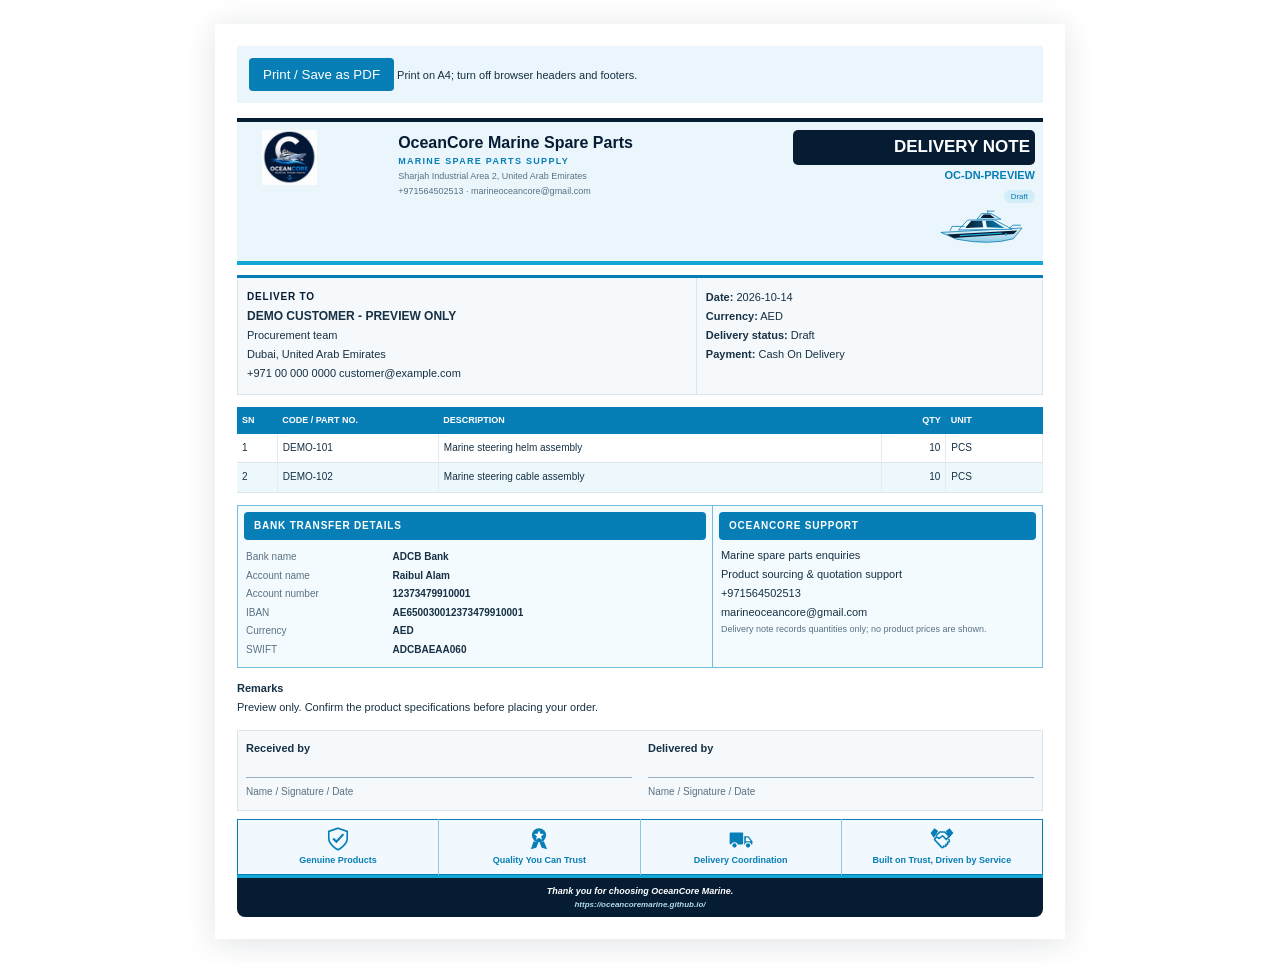
<file: document-previews/delivery-preview.html>
<!doctype html><html><head><meta charset="utf-8"><meta name="viewport" content="width=device-width,initial-scale=1"><title>DELIVERY NOTE OC-DN-PREVIEW</title><style>.trust-strip{margin-top:18px;border:1px solid #087eb6;background:#f1f9fe;border-radius:6px}.trust-strip td{width:25%;text-align:center;padding:12px 7px;border-right:1px solid #8bc9e3;color:#087eb6;font-size:10px;font-weight:bold;vertical-align:middle}.trust-strip td:last-child{border-right:0}.trust-strip svg{display:block;width:38px;height:38px;margin:0 auto 7px;fill:currentColor}.bottom{font-style:italic;font-weight:bold}.ship-art svg{width:155px!important;height:64px!important}.head{background:#eaf6fb;border-top:6px solid #061c33;border-bottom:4px solid #11a8d5!important}.head td{padding:15px 10px!important}.logo{width:124px!important;height:91px!important}.brand-name{font-size:21px!important;line-height:1.2}.tagline{font-size:9px!important;font-weight:bold}.title{font-size:21px!important;background:#061c33;color:#fff!important;padding:8px;border-radius:5px}.document-number{margin-top:7px!important}.badge{display:inline-block;background:#d2edf8;border-radius:12px;padding:2px 10px}.ship-art svg{width:145px;height:58px;margin-top:5px}.info{border-radius:8px}.info td{border-top:3px solid #087eb6!important}.info-label{color:#061c33!important}.items th{background:#087eb6!important;padding:10px 6px!important}.items td{border-right:1px solid #e2edf3}.items tr:nth-child(even) td{background:#edf8fc!important}.words{border:1px solid #acd6eb;border-left:4px solid #11a8d5!important;border-radius:5px}.amounts .grand td{background:#061c33!important;border-bottom:4px solid #11a8d5;font-size:14px!important}.cards>tbody>tr>td{background:#f4fbfe;border:1px solid #76bddc!important;padding:11px!important}.cards .section-title{background:#087eb6;color:white!important;padding:7px 10px;border-radius:4px;margin:-2px -2px 8px;font-size:10px}.signature{background:#f5f9fb;border:1px solid #dbe6ec;border-radius:5px}.service-strip{margin-top:18px;padding:11px 8px;border:1px solid #aad5e8;background:#eaf6fb;color:#087eb6;text-align:center;font-weight:bold;font-size:10px}.service-strip span{display:inline-block;padding:0 12px}.bottom{background:#061c33!important;color:white!important;border-top:5px solid #11a8d5!important;margin-top:0!important;border-radius:0 0 8px 8px;padding:14px!important}.bottom small{color:#b2dcec!important}@page{size:A4;margin:13mm}*{box-sizing:border-box}body{font-family:Arial,sans-serif;font-size:11px;line-height:1.45;color:#163044;background:white;margin:0}p{margin:3px 0}h1,h2,h3{margin:0}table{border-collapse:collapse;width:100%;table-layout:fixed}td,th{vertical-align:top;overflow-wrap:anywhere;word-wrap:break-word}.head{border-bottom:3px solid #11a8d5;margin-bottom:14px}.head td{padding-bottom:13px}.logo{width:115px;height:66px;object-fit:contain}.brand-name{font-size:19px;color:#061c33;font-weight:bold}.tagline{font-size:9px;color:#087eb6;letter-spacing:1.3px}.contact{font-size:10px;color:#5a7183}.right{text-align:right}.title{font-size:22px;color:#061c33}.document-number{font-size:13px;color:#087eb6;font-weight:bold}.badge{font-size:10px;color:#087eb6}.info{margin:12px 0 18px}.info td{padding:12px;border:1px solid #dbe6ec;background:#f5f9fb}.info-label,.section-title{font-size:10px;font-weight:bold;color:#087eb6;text-transform:uppercase;letter-spacing:.8px}.info strong{font-size:12px}.items{margin-top:12px}.items th{background:#061c33;color:white;text-align:left;padding:9px 6px;font-size:9px}.items td{padding:10px 6px;border-bottom:1px solid #dbe6ec;font-size:10px}.items tr:nth-child(even) td{background:#f5f9fb}.items .num{text-align:right}.items .desc{white-space:pre-wrap}.summary{margin:16px 0}.summary>tbody>tr>td{padding:0 0 0 12px}.summary>tbody>tr>td:first-child{padding-left:0}.words{background:#eaf6fb;padding:12px;border-left:3px solid #11a8d5;font-size:10px}.amounts td{padding:5px 8px;border-bottom:1px solid #dbe6ec}.amounts td:last-child{text-align:right}.amounts .grand td{background:#087eb6;color:#fff;font-size:13px;font-weight:bold}.cards{margin-top:18px}.cards>tbody>tr>td{border:1px solid #b7d7e6;padding:12px}.bank td{padding:2px 0;font-size:10px}.bank td:first-child{width:32%;color:#5a7183}.bank td:last-child{font-weight:bold}.notes{margin-top:13px;white-space:pre-wrap}.signature{margin-top:23px}.signature td{padding:10px 8px;width:50%}.signature-line{border-top:1px solid #96b2c3;margin-top:28px;padding-top:7px;color:#5a7183;font-size:10px}.bottom{margin-top:18px;padding:12px;border-top:3px solid #11a8d5;background:#f5f9fb;text-align:center;color:#087eb6;font-size:10px}.bottom small{display:block;color:#5a7183}.print-tools{padding:12px;background:#eaf6fb;margin-bottom:15px}.print-tools button{padding:9px 14px;background:#087eb6;color:#fff;border:0;border-radius:4px;cursor:pointer}thead{display:table-header-group}tr,.cards,.summary,.signature{break-inside:avoid;page-break-inside:avoid}@media print{.print-tools{display:none!important}body{-webkit-print-color-adjust:exact;print-color-adjust:exact}}@media screen{body{max-width:850px;margin:24px auto;padding:22px;box-shadow:0 4px 30px #061c3320}}
.head td{padding:8px!important}.head{border-top-width:4px;margin-bottom:10px}.logo{width:88px!important;height:55px!important}.brand-name{font-size:16px!important}.title{font-size:17px!important;padding:5px}.ship-art svg{width:105px!important;height:40px!important;margin-top:2px}.document-number{font-size:11px;margin-top:3px!important}.contact{font-size:9px;line-height:1.3}.badge{font-size:8px;padding:1px 7px}.trust-strip{margin-top:8px}.trust-strip td{padding:6px 5px;font-size:9px;line-height:1.2}.trust-strip svg{width:26px;height:26px;margin-bottom:3px}.bottom{font-size:9px;padding:7px!important;border-top-width:3px!important}.bottom small{font-size:8px}.info{margin:10px 0 12px}.info td{padding:9px}.items th{padding:7px 5px!important}.items td{padding:7px 5px}.summary{margin:12px 0}.cards{margin-top:12px}.cards>tbody>tr>td{padding:8px!important}.signature{margin-top:14px}.signature-line{margin-top:20px}.doc-running-header,.doc-running-footer{width:100%}
@media print{
 @page{size:A4;margin:42mm 13mm 31mm}
 .doc-running-header{position:fixed;top:-34mm;left:0;right:0;width:100%;margin:0}
 .doc-running-footer{position:fixed;bottom:-24mm;left:0;right:0;width:100%;margin:0}
 .doc-running-header .head{margin:0}.doc-running-footer .trust-strip{margin:0}
 .document-content{margin:0;padding:0}.items{margin-top:8px}.items thead{display:table-header-group}
 .items tr,.summary,.cards,.signature{break-inside:avoid;page-break-inside:avoid}
}
</style></head><body><div class="print-tools"><button onclick="window.print()">Print / Save as PDF</button> <span>Print on A4; turn off browser headers and footers.</span></div><header class="doc-running-header"><table class="head"><tr><td style="width:19%"><img class="logo" src="[data-uri]" alt="OceanCore logo"></td><td style="width:49%"><p class="brand-name">OceanCore Marine Spare Parts</p><p class="tagline">MARINE SPARE PARTS SUPPLY</p><p class="contact">Sharjah Industrial Area 2, United Arab Emirates</p><p class="contact">+971564502513 · marineoceancore@gmail.com</p></td><td class="right" style="width:32%"><h1 class="title">DELIVERY NOTE</h1><p class="document-number">OC-DN-PREVIEW</p><p class="badge">Draft</p><div class="ship-art"><svg viewBox="0 0 240 100" xmlns="http://www.w3.org/2000/svg" aria-hidden="true"><defs><linearGradient id="yachtHull" x2="0" y2="1"><stop stop-color="#e9f5fb"/><stop offset="1" stop-color="#8bc9e3"/></linearGradient><linearGradient id="yachtGlass"><stop stop-color="#061c33"/><stop offset="1" stop-color="#087eb6"/></linearGradient></defs><path d="M16 61 219 50 197 77Q137 94 55 78Z" fill="url(#yachtHull)" stroke="#087eb6" stroke-width="2"/><path d="m60 55 23-25h68l43 23Z" fill="#eefaff" stroke="#087eb6" stroke-width="2"/><path d="m92 32-15 18 45-2-3-16zm36 0 3 16 44 2-29-18Z" fill="url(#yachtGlass)"/><path d="m106 28 12-14h24l24 14Z" fill="#d6edf8" stroke="#087eb6" stroke-width="2"/><path d="m123 16-8 9h35l-11-9Z" fill="#061c33"/><path d="M133 14V5m0 3h17M39 57l5-11h31m111 6 10-9h20" stroke="#087eb6" stroke-width="2" fill="none"/><path d="m31 66 176-10-9 9-150 10Z" fill="#061c33"/><path d="m63 69 105-6" stroke="#11a8d5" stroke-width="3"/><circle cx="179" cy="66" r="3" fill="#11a8d5"/></svg></div></td></tr></table></header><main class="document-content"><table class="info"><tr><td style="width:57%"><p class="info-label">Deliver to</p><strong>DEMO CUSTOMER - PREVIEW ONLY</strong><p>Procurement team</p><p>Dubai, United Arab Emirates</p><p>+971 00 000 0000 customer@example.com</p></td><td><p><b>Date:</b> 2026-10-14</p><p><b>Currency:</b> AED</p><p><b>Delivery status:</b> Draft</p><p><b>Payment:</b> Cash On Delivery</p></td></tr></table><table class="items"><thead><tr><th style="width:5%">SN</th><th style="width:20%">CODE / PART NO.</th><th style="width:55%">DESCRIPTION</th><th class="num" style="width:8%">QTY</th><th style="width:12%">UNIT</th></tr></thead><tbody><tr><td>1</td><td>DEMO-101</td><td class="desc">Marine steering helm assembly</td><td class="num">10</td><td>PCS</td></tr><tr><td>2</td><td>DEMO-102</td><td class="desc">Marine steering cable assembly</td><td class="num">10</td><td>PCS</td></tr></tbody></table><table class="cards"><tr><td style="width:59%"><p class="section-title">Bank transfer details</p><table class="bank"><tr><td>Bank name</td><td>ADCB Bank</td></tr><tr><td>Account name</td><td>Raibul Alam</td></tr><tr><td>Account number</td><td>12373479910001</td></tr><tr><td>IBAN</td><td>AE650030012373479910001</td></tr><tr><td>Currency</td><td>AED</td></tr><tr><td>SWIFT</td><td>ADCBAEAA060</td></tr></table></td><td><p class="section-title">OceanCore support</p><p>Marine spare parts enquiries</p><p>Product sourcing & quotation support</p><p>+971564502513</p><p>marineoceancore@gmail.com</p><p class="contact">Delivery note records quantities only; no product prices are shown.</p></td></tr></table><div class="notes"><b>Remarks</b><p>Preview only. Confirm the product specifications before placing your order.</p></div><table class="signature"><tr><td><b>Received by</b><p></p><div class="signature-line">Name / Signature / Date</div></td><td><b>Delivered by</b><p></p><div class="signature-line">Name / Signature / Date</div></td></tr></table></main><footer class="doc-running-footer"><table class="trust-strip"><tr><td><svg viewBox="0 0 48 48" xmlns="http://www.w3.org/2000/svg" aria-hidden="true"><path d="m24 4 17 6v13c0 12-17 21-17 21S7 35 7 23V10Z" fill="none" stroke="currentColor" stroke-width="3"/><path d="m15 23 6 6 13-14" fill="none" stroke="currentColor" stroke-width="4"/></svg><p>Genuine Products</p></td><td><svg viewBox="0 0 48 48" xmlns="http://www.w3.org/2000/svg" aria-hidden="true"><circle cx="24" cy="17" r="13"/><path d="m24 8 2.5 6.2 6.5.5-5 4.3 1.5 6.3-5.5-3.5-5.5 3.5 1.5-6.3-5-4.3 6.5-.5Z" fill="white"/><path d="m14 28-5 15 10-3 4-10m10-2 6 15-10-3-4-10"/></svg><p>Quality You Can Trust</p></td><td><svg viewBox="0 0 48 48" xmlns="http://www.w3.org/2000/svg" aria-hidden="true"><rect x="3" y="12" width="25" height="22" rx="2"/><path d="M30 19h8l7 9v6H30Z"/><path d="M33 21h4l5 7h-9Z" fill="white"/><circle cx="12" cy="36" r="6" fill="white"/><circle cx="12" cy="36" r="4"/><circle cx="37" cy="36" r="6" fill="white"/><circle cx="37" cy="36" r="4"/></svg><p>Delivery Coordination</p></td><td><svg viewBox="0 0 48 48" xmlns="http://www.w3.org/2000/svg" aria-hidden="true"><path d="m3 13 7-9 7 5-8 13Zm28-4 7-5 7 9-8 9Z"/><path d="m13 18 7-7h9l8 8-5 6-7-7-6 5-5-3-4 5 13 14c2 2 5 0 4-2 3 2 6-1 4-3 3 1 5-2 3-4 4 0 5-3 2-6" fill="none" stroke="currentColor" stroke-width="3" stroke-linejoin="round"/></svg><p>Built on Trust, Driven by Service</p></td></tr></table><div class="bottom">Thank you for choosing OceanCore Marine.<small>https://oceancoremarine.github.io/</small></div></footer></body></html>
</file>
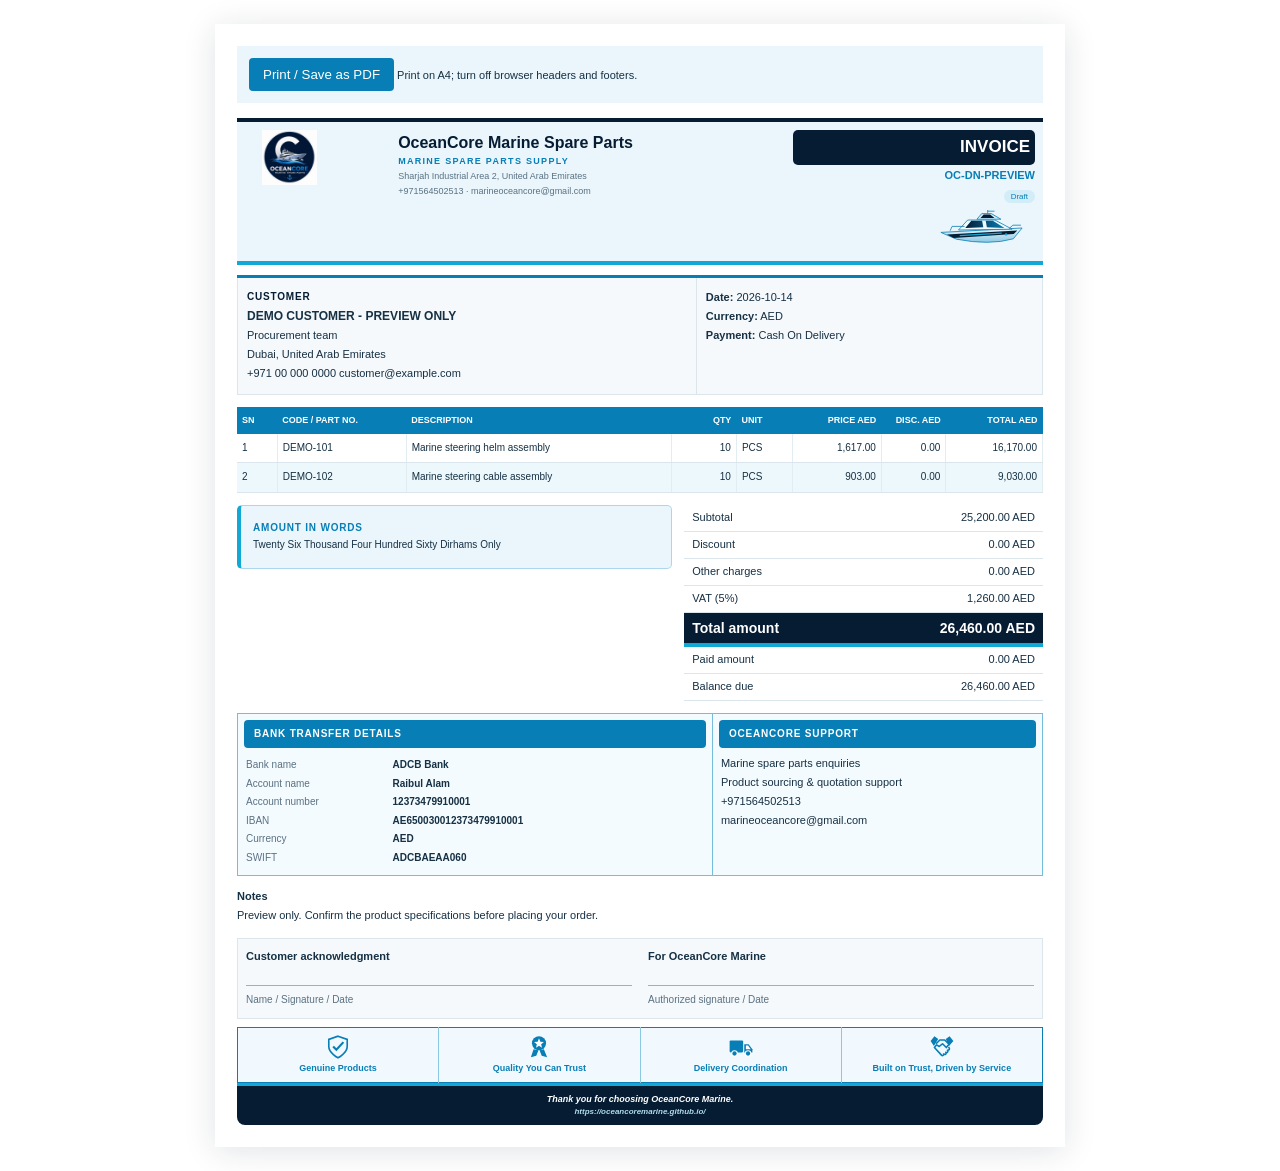
<file: document-previews/invoice-preview.html>
<!doctype html><html><head><meta charset="utf-8"><meta name="viewport" content="width=device-width,initial-scale=1"><title>INVOICE OC-DN-PREVIEW</title><style>.trust-strip{margin-top:18px;border:1px solid #087eb6;background:#f1f9fe;border-radius:6px}.trust-strip td{width:25%;text-align:center;padding:12px 7px;border-right:1px solid #8bc9e3;color:#087eb6;font-size:10px;font-weight:bold;vertical-align:middle}.trust-strip td:last-child{border-right:0}.trust-strip svg{display:block;width:38px;height:38px;margin:0 auto 7px;fill:currentColor}.bottom{font-style:italic;font-weight:bold}.ship-art svg{width:155px!important;height:64px!important}.head{background:#eaf6fb;border-top:6px solid #061c33;border-bottom:4px solid #11a8d5!important}.head td{padding:15px 10px!important}.logo{width:124px!important;height:91px!important}.brand-name{font-size:21px!important;line-height:1.2}.tagline{font-size:9px!important;font-weight:bold}.title{font-size:21px!important;background:#061c33;color:#fff!important;padding:8px;border-radius:5px}.document-number{margin-top:7px!important}.badge{display:inline-block;background:#d2edf8;border-radius:12px;padding:2px 10px}.ship-art svg{width:145px;height:58px;margin-top:5px}.info{border-radius:8px}.info td{border-top:3px solid #087eb6!important}.info-label{color:#061c33!important}.items th{background:#087eb6!important;padding:10px 6px!important}.items td{border-right:1px solid #e2edf3}.items tr:nth-child(even) td{background:#edf8fc!important}.words{border:1px solid #acd6eb;border-left:4px solid #11a8d5!important;border-radius:5px}.amounts .grand td{background:#061c33!important;border-bottom:4px solid #11a8d5;font-size:14px!important}.cards>tbody>tr>td{background:#f4fbfe;border:1px solid #76bddc!important;padding:11px!important}.cards .section-title{background:#087eb6;color:white!important;padding:7px 10px;border-radius:4px;margin:-2px -2px 8px;font-size:10px}.signature{background:#f5f9fb;border:1px solid #dbe6ec;border-radius:5px}.service-strip{margin-top:18px;padding:11px 8px;border:1px solid #aad5e8;background:#eaf6fb;color:#087eb6;text-align:center;font-weight:bold;font-size:10px}.service-strip span{display:inline-block;padding:0 12px}.bottom{background:#061c33!important;color:white!important;border-top:5px solid #11a8d5!important;margin-top:0!important;border-radius:0 0 8px 8px;padding:14px!important}.bottom small{color:#b2dcec!important}@page{size:A4;margin:13mm}*{box-sizing:border-box}body{font-family:Arial,sans-serif;font-size:11px;line-height:1.45;color:#163044;background:white;margin:0}p{margin:3px 0}h1,h2,h3{margin:0}table{border-collapse:collapse;width:100%;table-layout:fixed}td,th{vertical-align:top;overflow-wrap:anywhere;word-wrap:break-word}.head{border-bottom:3px solid #11a8d5;margin-bottom:14px}.head td{padding-bottom:13px}.logo{width:115px;height:66px;object-fit:contain}.brand-name{font-size:19px;color:#061c33;font-weight:bold}.tagline{font-size:9px;color:#087eb6;letter-spacing:1.3px}.contact{font-size:10px;color:#5a7183}.right{text-align:right}.title{font-size:22px;color:#061c33}.document-number{font-size:13px;color:#087eb6;font-weight:bold}.badge{font-size:10px;color:#087eb6}.info{margin:12px 0 18px}.info td{padding:12px;border:1px solid #dbe6ec;background:#f5f9fb}.info-label,.section-title{font-size:10px;font-weight:bold;color:#087eb6;text-transform:uppercase;letter-spacing:.8px}.info strong{font-size:12px}.items{margin-top:12px}.items th{background:#061c33;color:white;text-align:left;padding:9px 6px;font-size:9px}.items td{padding:10px 6px;border-bottom:1px solid #dbe6ec;font-size:10px}.items tr:nth-child(even) td{background:#f5f9fb}.items .num{text-align:right}.items .desc{white-space:pre-wrap}.summary{margin:16px 0}.summary>tbody>tr>td{padding:0 0 0 12px}.summary>tbody>tr>td:first-child{padding-left:0}.words{background:#eaf6fb;padding:12px;border-left:3px solid #11a8d5;font-size:10px}.amounts td{padding:5px 8px;border-bottom:1px solid #dbe6ec}.amounts td:last-child{text-align:right}.amounts .grand td{background:#087eb6;color:#fff;font-size:13px;font-weight:bold}.cards{margin-top:18px}.cards>tbody>tr>td{border:1px solid #b7d7e6;padding:12px}.bank td{padding:2px 0;font-size:10px}.bank td:first-child{width:32%;color:#5a7183}.bank td:last-child{font-weight:bold}.notes{margin-top:13px;white-space:pre-wrap}.signature{margin-top:23px}.signature td{padding:10px 8px;width:50%}.signature-line{border-top:1px solid #96b2c3;margin-top:28px;padding-top:7px;color:#5a7183;font-size:10px}.bottom{margin-top:18px;padding:12px;border-top:3px solid #11a8d5;background:#f5f9fb;text-align:center;color:#087eb6;font-size:10px}.bottom small{display:block;color:#5a7183}.print-tools{padding:12px;background:#eaf6fb;margin-bottom:15px}.print-tools button{padding:9px 14px;background:#087eb6;color:#fff;border:0;border-radius:4px;cursor:pointer}thead{display:table-header-group}tr,.cards,.summary,.signature{break-inside:avoid;page-break-inside:avoid}@media print{.print-tools{display:none!important}body{-webkit-print-color-adjust:exact;print-color-adjust:exact}}@media screen{body{max-width:850px;margin:24px auto;padding:22px;box-shadow:0 4px 30px #061c3320}}
.head td{padding:8px!important}.head{border-top-width:4px;margin-bottom:10px}.logo{width:88px!important;height:55px!important}.brand-name{font-size:16px!important}.title{font-size:17px!important;padding:5px}.ship-art svg{width:105px!important;height:40px!important;margin-top:2px}.document-number{font-size:11px;margin-top:3px!important}.contact{font-size:9px;line-height:1.3}.badge{font-size:8px;padding:1px 7px}.trust-strip{margin-top:8px}.trust-strip td{padding:6px 5px;font-size:9px;line-height:1.2}.trust-strip svg{width:26px;height:26px;margin-bottom:3px}.bottom{font-size:9px;padding:7px!important;border-top-width:3px!important}.bottom small{font-size:8px}.info{margin:10px 0 12px}.info td{padding:9px}.items th{padding:7px 5px!important}.items td{padding:7px 5px}.summary{margin:12px 0}.cards{margin-top:12px}.cards>tbody>tr>td{padding:8px!important}.signature{margin-top:14px}.signature-line{margin-top:20px}.doc-running-header,.doc-running-footer{width:100%}
@media print{
 @page{size:A4;margin:42mm 13mm 31mm}
 .doc-running-header{position:fixed;top:-34mm;left:0;right:0;width:100%;margin:0}
 .doc-running-footer{position:fixed;bottom:-24mm;left:0;right:0;width:100%;margin:0}
 .doc-running-header .head{margin:0}.doc-running-footer .trust-strip{margin:0}
 .document-content{margin:0;padding:0}.items{margin-top:8px}.items thead{display:table-header-group}
 .items tr,.summary,.cards,.signature{break-inside:avoid;page-break-inside:avoid}
}
</style></head><body><div class="print-tools"><button onclick="window.print()">Print / Save as PDF</button> <span>Print on A4; turn off browser headers and footers.</span></div><header class="doc-running-header"><table class="head"><tr><td style="width:19%"><img class="logo" src="[data-uri]" alt="OceanCore logo"></td><td style="width:49%"><p class="brand-name">OceanCore Marine Spare Parts</p><p class="tagline">MARINE SPARE PARTS SUPPLY</p><p class="contact">Sharjah Industrial Area 2, United Arab Emirates</p><p class="contact">+971564502513 · marineoceancore@gmail.com</p></td><td class="right" style="width:32%"><h1 class="title">INVOICE</h1><p class="document-number">OC-DN-PREVIEW</p><p class="badge">Draft</p><div class="ship-art"><svg viewBox="0 0 240 100" xmlns="http://www.w3.org/2000/svg" aria-hidden="true"><defs><linearGradient id="yachtHull" x2="0" y2="1"><stop stop-color="#e9f5fb"/><stop offset="1" stop-color="#8bc9e3"/></linearGradient><linearGradient id="yachtGlass"><stop stop-color="#061c33"/><stop offset="1" stop-color="#087eb6"/></linearGradient></defs><path d="M16 61 219 50 197 77Q137 94 55 78Z" fill="url(#yachtHull)" stroke="#087eb6" stroke-width="2"/><path d="m60 55 23-25h68l43 23Z" fill="#eefaff" stroke="#087eb6" stroke-width="2"/><path d="m92 32-15 18 45-2-3-16zm36 0 3 16 44 2-29-18Z" fill="url(#yachtGlass)"/><path d="m106 28 12-14h24l24 14Z" fill="#d6edf8" stroke="#087eb6" stroke-width="2"/><path d="m123 16-8 9h35l-11-9Z" fill="#061c33"/><path d="M133 14V5m0 3h17M39 57l5-11h31m111 6 10-9h20" stroke="#087eb6" stroke-width="2" fill="none"/><path d="m31 66 176-10-9 9-150 10Z" fill="#061c33"/><path d="m63 69 105-6" stroke="#11a8d5" stroke-width="3"/><circle cx="179" cy="66" r="3" fill="#11a8d5"/></svg></div></td></tr></table></header><main class="document-content"><table class="info"><tr><td style="width:57%"><p class="info-label">Customer</p><strong>DEMO CUSTOMER - PREVIEW ONLY</strong><p>Procurement team</p><p>Dubai, United Arab Emirates</p><p>+971 00 000 0000 customer@example.com</p></td><td><p><b>Date:</b> 2026-10-14</p><p><b>Currency:</b> AED</p><p><b>Payment:</b> Cash On Delivery</p></td></tr></table><table class="items"><thead><tr><th style="width:5%">SN</th><th style="width:16%">CODE / PART NO.</th><th style="width:33%">DESCRIPTION</th><th class="num" style="width:8%">QTY</th><th style="width:7%">UNIT</th><th class="num" style="width:11%">PRICE AED</th><th class="num" style="width:8%">DISC. AED</th><th class="num" style="width:12%">TOTAL AED</th></tr></thead><tbody><tr><td>1</td><td>DEMO-101</td><td class="desc">Marine steering helm assembly</td><td class="num">10</td><td>PCS</td><td class="num">1,617.00</td><td class="num">0.00</td><td class="num">16,170.00</td></tr><tr><td>2</td><td>DEMO-102</td><td class="desc">Marine steering cable assembly</td><td class="num">10</td><td>PCS</td><td class="num">903.00</td><td class="num">0.00</td><td class="num">9,030.00</td></tr></tbody></table><table class="summary"><tr><td style="width:54%"><div class="words"><p class="section-title">Amount in words</p><p>Twenty Six Thousand Four Hundred Sixty Dirhams Only</p></div></td><td><table class="amounts"><tr class=""><td>Subtotal</td><td>25,200.00 AED</td></tr><tr class=""><td>Discount</td><td>0.00 AED</td></tr><tr class=""><td>Other charges</td><td>0.00 AED</td></tr><tr class=""><td>VAT (5%)</td><td>1,260.00 AED</td></tr><tr class="grand"><td>Total amount</td><td>26,460.00 AED</td></tr><tr class=""><td>Paid amount</td><td>0.00 AED</td></tr><tr class=""><td>Balance due</td><td>26,460.00 AED</td></tr></table></td></tr></table><table class="cards"><tr><td style="width:59%"><p class="section-title">Bank transfer details</p><table class="bank"><tr><td>Bank name</td><td>ADCB Bank</td></tr><tr><td>Account name</td><td>Raibul Alam</td></tr><tr><td>Account number</td><td>12373479910001</td></tr><tr><td>IBAN</td><td>AE650030012373479910001</td></tr><tr><td>Currency</td><td>AED</td></tr><tr><td>SWIFT</td><td>ADCBAEAA060</td></tr></table></td><td><p class="section-title">OceanCore support</p><p>Marine spare parts enquiries</p><p>Product sourcing & quotation support</p><p>+971564502513</p><p>marineoceancore@gmail.com</p></td></tr></table><div class="notes"><b>Notes</b><p>Preview only. Confirm the product specifications before placing your order.</p></div><table class="signature"><tr><td><b>Customer acknowledgment</b><p></p><div class="signature-line">Name / Signature / Date</div></td><td><b>For OceanCore Marine</b><p></p><div class="signature-line">Authorized signature / Date</div></td></tr></table></main><footer class="doc-running-footer"><table class="trust-strip"><tr><td><svg viewBox="0 0 48 48" xmlns="http://www.w3.org/2000/svg" aria-hidden="true"><path d="m24 4 17 6v13c0 12-17 21-17 21S7 35 7 23V10Z" fill="none" stroke="currentColor" stroke-width="3"/><path d="m15 23 6 6 13-14" fill="none" stroke="currentColor" stroke-width="4"/></svg><p>Genuine Products</p></td><td><svg viewBox="0 0 48 48" xmlns="http://www.w3.org/2000/svg" aria-hidden="true"><circle cx="24" cy="17" r="13"/><path d="m24 8 2.5 6.2 6.5.5-5 4.3 1.5 6.3-5.5-3.5-5.5 3.5 1.5-6.3-5-4.3 6.5-.5Z" fill="white"/><path d="m14 28-5 15 10-3 4-10m10-2 6 15-10-3-4-10"/></svg><p>Quality You Can Trust</p></td><td><svg viewBox="0 0 48 48" xmlns="http://www.w3.org/2000/svg" aria-hidden="true"><rect x="3" y="12" width="25" height="22" rx="2"/><path d="M30 19h8l7 9v6H30Z"/><path d="M33 21h4l5 7h-9Z" fill="white"/><circle cx="12" cy="36" r="6" fill="white"/><circle cx="12" cy="36" r="4"/><circle cx="37" cy="36" r="6" fill="white"/><circle cx="37" cy="36" r="4"/></svg><p>Delivery Coordination</p></td><td><svg viewBox="0 0 48 48" xmlns="http://www.w3.org/2000/svg" aria-hidden="true"><path d="m3 13 7-9 7 5-8 13Zm28-4 7-5 7 9-8 9Z"/><path d="m13 18 7-7h9l8 8-5 6-7-7-6 5-5-3-4 5 13 14c2 2 5 0 4-2 3 2 6-1 4-3 3 1 5-2 3-4 4 0 5-3 2-6" fill="none" stroke="currentColor" stroke-width="3" stroke-linejoin="round"/></svg><p>Built on Trust, Driven by Service</p></td></tr></table><div class="bottom">Thank you for choosing OceanCore Marine.<small>https://oceancoremarine.github.io/</small></div></footer></body></html>
</file>
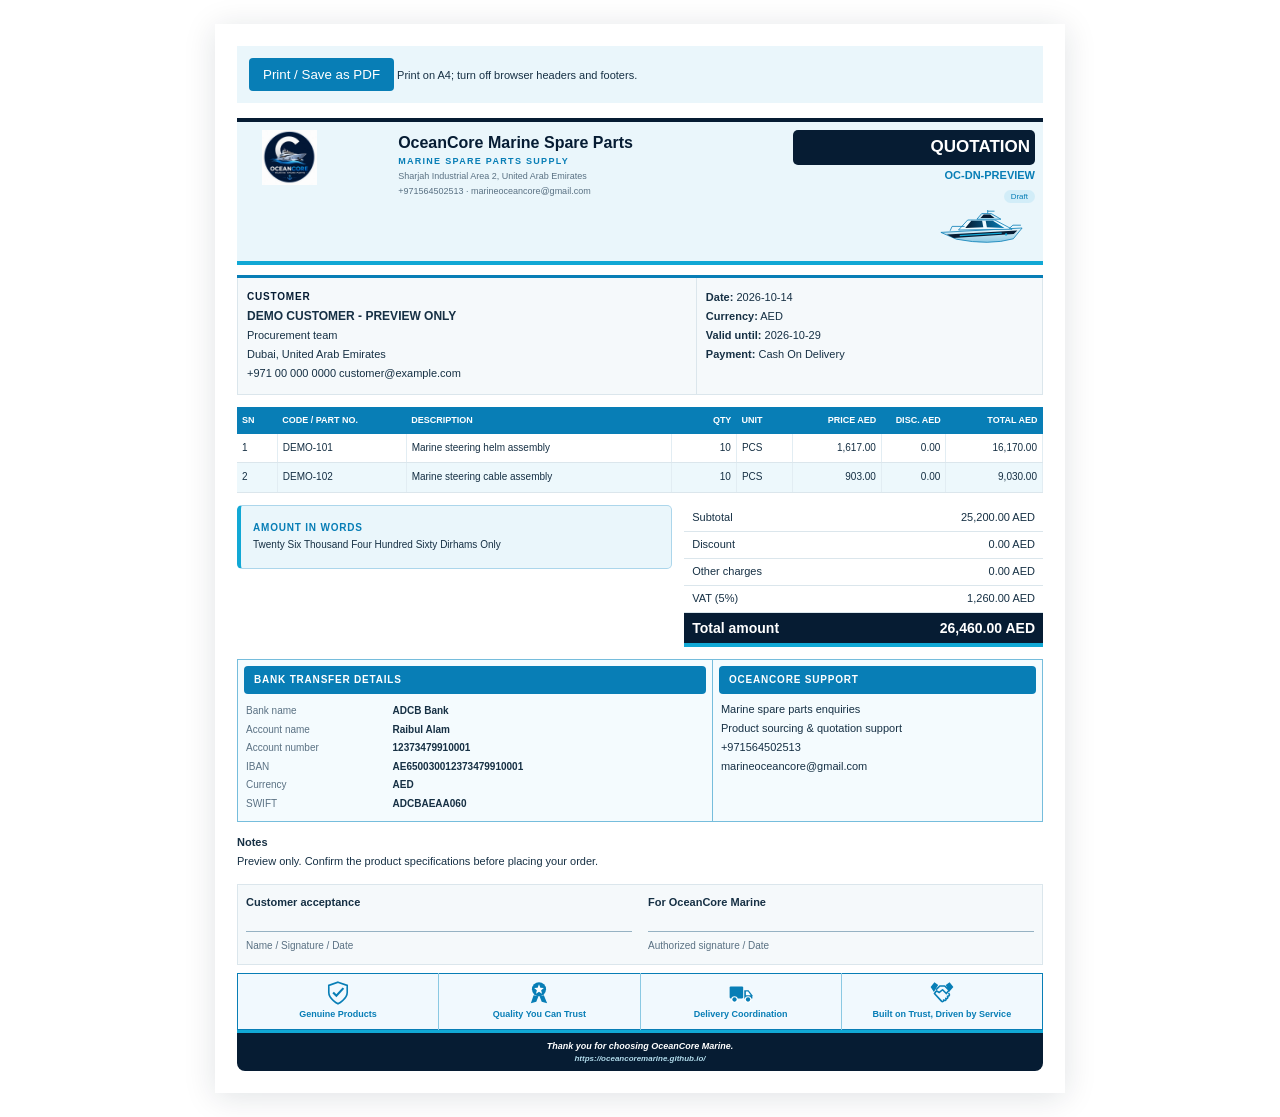
<file: document-previews/quotation-preview.html>
<!doctype html><html><head><meta charset="utf-8"><meta name="viewport" content="width=device-width,initial-scale=1"><title>QUOTATION OC-DN-PREVIEW</title><style>.trust-strip{margin-top:18px;border:1px solid #087eb6;background:#f1f9fe;border-radius:6px}.trust-strip td{width:25%;text-align:center;padding:12px 7px;border-right:1px solid #8bc9e3;color:#087eb6;font-size:10px;font-weight:bold;vertical-align:middle}.trust-strip td:last-child{border-right:0}.trust-strip svg{display:block;width:38px;height:38px;margin:0 auto 7px;fill:currentColor}.bottom{font-style:italic;font-weight:bold}.ship-art svg{width:155px!important;height:64px!important}.head{background:#eaf6fb;border-top:6px solid #061c33;border-bottom:4px solid #11a8d5!important}.head td{padding:15px 10px!important}.logo{width:124px!important;height:91px!important}.brand-name{font-size:21px!important;line-height:1.2}.tagline{font-size:9px!important;font-weight:bold}.title{font-size:21px!important;background:#061c33;color:#fff!important;padding:8px;border-radius:5px}.document-number{margin-top:7px!important}.badge{display:inline-block;background:#d2edf8;border-radius:12px;padding:2px 10px}.ship-art svg{width:145px;height:58px;margin-top:5px}.info{border-radius:8px}.info td{border-top:3px solid #087eb6!important}.info-label{color:#061c33!important}.items th{background:#087eb6!important;padding:10px 6px!important}.items td{border-right:1px solid #e2edf3}.items tr:nth-child(even) td{background:#edf8fc!important}.words{border:1px solid #acd6eb;border-left:4px solid #11a8d5!important;border-radius:5px}.amounts .grand td{background:#061c33!important;border-bottom:4px solid #11a8d5;font-size:14px!important}.cards>tbody>tr>td{background:#f4fbfe;border:1px solid #76bddc!important;padding:11px!important}.cards .section-title{background:#087eb6;color:white!important;padding:7px 10px;border-radius:4px;margin:-2px -2px 8px;font-size:10px}.signature{background:#f5f9fb;border:1px solid #dbe6ec;border-radius:5px}.service-strip{margin-top:18px;padding:11px 8px;border:1px solid #aad5e8;background:#eaf6fb;color:#087eb6;text-align:center;font-weight:bold;font-size:10px}.service-strip span{display:inline-block;padding:0 12px}.bottom{background:#061c33!important;color:white!important;border-top:5px solid #11a8d5!important;margin-top:0!important;border-radius:0 0 8px 8px;padding:14px!important}.bottom small{color:#b2dcec!important}@page{size:A4;margin:13mm}*{box-sizing:border-box}body{font-family:Arial,sans-serif;font-size:11px;line-height:1.45;color:#163044;background:white;margin:0}p{margin:3px 0}h1,h2,h3{margin:0}table{border-collapse:collapse;width:100%;table-layout:fixed}td,th{vertical-align:top;overflow-wrap:anywhere;word-wrap:break-word}.head{border-bottom:3px solid #11a8d5;margin-bottom:14px}.head td{padding-bottom:13px}.logo{width:115px;height:66px;object-fit:contain}.brand-name{font-size:19px;color:#061c33;font-weight:bold}.tagline{font-size:9px;color:#087eb6;letter-spacing:1.3px}.contact{font-size:10px;color:#5a7183}.right{text-align:right}.title{font-size:22px;color:#061c33}.document-number{font-size:13px;color:#087eb6;font-weight:bold}.badge{font-size:10px;color:#087eb6}.info{margin:12px 0 18px}.info td{padding:12px;border:1px solid #dbe6ec;background:#f5f9fb}.info-label,.section-title{font-size:10px;font-weight:bold;color:#087eb6;text-transform:uppercase;letter-spacing:.8px}.info strong{font-size:12px}.items{margin-top:12px}.items th{background:#061c33;color:white;text-align:left;padding:9px 6px;font-size:9px}.items td{padding:10px 6px;border-bottom:1px solid #dbe6ec;font-size:10px}.items tr:nth-child(even) td{background:#f5f9fb}.items .num{text-align:right}.items .desc{white-space:pre-wrap}.summary{margin:16px 0}.summary>tbody>tr>td{padding:0 0 0 12px}.summary>tbody>tr>td:first-child{padding-left:0}.words{background:#eaf6fb;padding:12px;border-left:3px solid #11a8d5;font-size:10px}.amounts td{padding:5px 8px;border-bottom:1px solid #dbe6ec}.amounts td:last-child{text-align:right}.amounts .grand td{background:#087eb6;color:#fff;font-size:13px;font-weight:bold}.cards{margin-top:18px}.cards>tbody>tr>td{border:1px solid #b7d7e6;padding:12px}.bank td{padding:2px 0;font-size:10px}.bank td:first-child{width:32%;color:#5a7183}.bank td:last-child{font-weight:bold}.notes{margin-top:13px;white-space:pre-wrap}.signature{margin-top:23px}.signature td{padding:10px 8px;width:50%}.signature-line{border-top:1px solid #96b2c3;margin-top:28px;padding-top:7px;color:#5a7183;font-size:10px}.bottom{margin-top:18px;padding:12px;border-top:3px solid #11a8d5;background:#f5f9fb;text-align:center;color:#087eb6;font-size:10px}.bottom small{display:block;color:#5a7183}.print-tools{padding:12px;background:#eaf6fb;margin-bottom:15px}.print-tools button{padding:9px 14px;background:#087eb6;color:#fff;border:0;border-radius:4px;cursor:pointer}thead{display:table-header-group}tr,.cards,.summary,.signature{break-inside:avoid;page-break-inside:avoid}@media print{.print-tools{display:none!important}body{-webkit-print-color-adjust:exact;print-color-adjust:exact}}@media screen{body{max-width:850px;margin:24px auto;padding:22px;box-shadow:0 4px 30px #061c3320}}
.head td{padding:8px!important}.head{border-top-width:4px;margin-bottom:10px}.logo{width:88px!important;height:55px!important}.brand-name{font-size:16px!important}.title{font-size:17px!important;padding:5px}.ship-art svg{width:105px!important;height:40px!important;margin-top:2px}.document-number{font-size:11px;margin-top:3px!important}.contact{font-size:9px;line-height:1.3}.badge{font-size:8px;padding:1px 7px}.trust-strip{margin-top:8px}.trust-strip td{padding:6px 5px;font-size:9px;line-height:1.2}.trust-strip svg{width:26px;height:26px;margin-bottom:3px}.bottom{font-size:9px;padding:7px!important;border-top-width:3px!important}.bottom small{font-size:8px}.info{margin:10px 0 12px}.info td{padding:9px}.items th{padding:7px 5px!important}.items td{padding:7px 5px}.summary{margin:12px 0}.cards{margin-top:12px}.cards>tbody>tr>td{padding:8px!important}.signature{margin-top:14px}.signature-line{margin-top:20px}.doc-running-header,.doc-running-footer{width:100%}
@media print{
 @page{size:A4;margin:42mm 13mm 31mm}
 .doc-running-header{position:fixed;top:-34mm;left:0;right:0;width:100%;margin:0}
 .doc-running-footer{position:fixed;bottom:-24mm;left:0;right:0;width:100%;margin:0}
 .doc-running-header .head{margin:0}.doc-running-footer .trust-strip{margin:0}
 .document-content{margin:0;padding:0}.items{margin-top:8px}.items thead{display:table-header-group}
 .items tr,.summary,.cards,.signature{break-inside:avoid;page-break-inside:avoid}
}
</style></head><body><div class="print-tools"><button onclick="window.print()">Print / Save as PDF</button> <span>Print on A4; turn off browser headers and footers.</span></div><header class="doc-running-header"><table class="head"><tr><td style="width:19%"><img class="logo" src="[data-uri]" alt="OceanCore logo"></td><td style="width:49%"><p class="brand-name">OceanCore Marine Spare Parts</p><p class="tagline">MARINE SPARE PARTS SUPPLY</p><p class="contact">Sharjah Industrial Area 2, United Arab Emirates</p><p class="contact">+971564502513 · marineoceancore@gmail.com</p></td><td class="right" style="width:32%"><h1 class="title">QUOTATION</h1><p class="document-number">OC-DN-PREVIEW</p><p class="badge">Draft</p><div class="ship-art"><svg viewBox="0 0 240 100" xmlns="http://www.w3.org/2000/svg" aria-hidden="true"><defs><linearGradient id="yachtHull" x2="0" y2="1"><stop stop-color="#e9f5fb"/><stop offset="1" stop-color="#8bc9e3"/></linearGradient><linearGradient id="yachtGlass"><stop stop-color="#061c33"/><stop offset="1" stop-color="#087eb6"/></linearGradient></defs><path d="M16 61 219 50 197 77Q137 94 55 78Z" fill="url(#yachtHull)" stroke="#087eb6" stroke-width="2"/><path d="m60 55 23-25h68l43 23Z" fill="#eefaff" stroke="#087eb6" stroke-width="2"/><path d="m92 32-15 18 45-2-3-16zm36 0 3 16 44 2-29-18Z" fill="url(#yachtGlass)"/><path d="m106 28 12-14h24l24 14Z" fill="#d6edf8" stroke="#087eb6" stroke-width="2"/><path d="m123 16-8 9h35l-11-9Z" fill="#061c33"/><path d="M133 14V5m0 3h17M39 57l5-11h31m111 6 10-9h20" stroke="#087eb6" stroke-width="2" fill="none"/><path d="m31 66 176-10-9 9-150 10Z" fill="#061c33"/><path d="m63 69 105-6" stroke="#11a8d5" stroke-width="3"/><circle cx="179" cy="66" r="3" fill="#11a8d5"/></svg></div></td></tr></table></header><main class="document-content"><table class="info"><tr><td style="width:57%"><p class="info-label">Customer</p><strong>DEMO CUSTOMER - PREVIEW ONLY</strong><p>Procurement team</p><p>Dubai, United Arab Emirates</p><p>+971 00 000 0000 customer@example.com</p></td><td><p><b>Date:</b> 2026-10-14</p><p><b>Currency:</b> AED</p><p><b>Valid until:</b> 2026-10-29</p><p><b>Payment:</b> Cash On Delivery</p></td></tr></table><table class="items"><thead><tr><th style="width:5%">SN</th><th style="width:16%">CODE / PART NO.</th><th style="width:33%">DESCRIPTION</th><th class="num" style="width:8%">QTY</th><th style="width:7%">UNIT</th><th class="num" style="width:11%">PRICE AED</th><th class="num" style="width:8%">DISC. AED</th><th class="num" style="width:12%">TOTAL AED</th></tr></thead><tbody><tr><td>1</td><td>DEMO-101</td><td class="desc">Marine steering helm assembly</td><td class="num">10</td><td>PCS</td><td class="num">1,617.00</td><td class="num">0.00</td><td class="num">16,170.00</td></tr><tr><td>2</td><td>DEMO-102</td><td class="desc">Marine steering cable assembly</td><td class="num">10</td><td>PCS</td><td class="num">903.00</td><td class="num">0.00</td><td class="num">9,030.00</td></tr></tbody></table><table class="summary"><tr><td style="width:54%"><div class="words"><p class="section-title">Amount in words</p><p>Twenty Six Thousand Four Hundred Sixty Dirhams Only</p></div></td><td><table class="amounts"><tr class=""><td>Subtotal</td><td>25,200.00 AED</td></tr><tr class=""><td>Discount</td><td>0.00 AED</td></tr><tr class=""><td>Other charges</td><td>0.00 AED</td></tr><tr class=""><td>VAT (5%)</td><td>1,260.00 AED</td></tr><tr class="grand"><td>Total amount</td><td>26,460.00 AED</td></tr></table></td></tr></table><table class="cards"><tr><td style="width:59%"><p class="section-title">Bank transfer details</p><table class="bank"><tr><td>Bank name</td><td>ADCB Bank</td></tr><tr><td>Account name</td><td>Raibul Alam</td></tr><tr><td>Account number</td><td>12373479910001</td></tr><tr><td>IBAN</td><td>AE650030012373479910001</td></tr><tr><td>Currency</td><td>AED</td></tr><tr><td>SWIFT</td><td>ADCBAEAA060</td></tr></table></td><td><p class="section-title">OceanCore support</p><p>Marine spare parts enquiries</p><p>Product sourcing & quotation support</p><p>+971564502513</p><p>marineoceancore@gmail.com</p></td></tr></table><div class="notes"><b>Notes</b><p>Preview only. Confirm the product specifications before placing your order.</p></div><table class="signature"><tr><td><b>Customer acceptance</b><p></p><div class="signature-line">Name / Signature / Date</div></td><td><b>For OceanCore Marine</b><p></p><div class="signature-line">Authorized signature / Date</div></td></tr></table></main><footer class="doc-running-footer"><table class="trust-strip"><tr><td><svg viewBox="0 0 48 48" xmlns="http://www.w3.org/2000/svg" aria-hidden="true"><path d="m24 4 17 6v13c0 12-17 21-17 21S7 35 7 23V10Z" fill="none" stroke="currentColor" stroke-width="3"/><path d="m15 23 6 6 13-14" fill="none" stroke="currentColor" stroke-width="4"/></svg><p>Genuine Products</p></td><td><svg viewBox="0 0 48 48" xmlns="http://www.w3.org/2000/svg" aria-hidden="true"><circle cx="24" cy="17" r="13"/><path d="m24 8 2.5 6.2 6.5.5-5 4.3 1.5 6.3-5.5-3.5-5.5 3.5 1.5-6.3-5-4.3 6.5-.5Z" fill="white"/><path d="m14 28-5 15 10-3 4-10m10-2 6 15-10-3-4-10"/></svg><p>Quality You Can Trust</p></td><td><svg viewBox="0 0 48 48" xmlns="http://www.w3.org/2000/svg" aria-hidden="true"><rect x="3" y="12" width="25" height="22" rx="2"/><path d="M30 19h8l7 9v6H30Z"/><path d="M33 21h4l5 7h-9Z" fill="white"/><circle cx="12" cy="36" r="6" fill="white"/><circle cx="12" cy="36" r="4"/><circle cx="37" cy="36" r="6" fill="white"/><circle cx="37" cy="36" r="4"/></svg><p>Delivery Coordination</p></td><td><svg viewBox="0 0 48 48" xmlns="http://www.w3.org/2000/svg" aria-hidden="true"><path d="m3 13 7-9 7 5-8 13Zm28-4 7-5 7 9-8 9Z"/><path d="m13 18 7-7h9l8 8-5 6-7-7-6 5-5-3-4 5 13 14c2 2 5 0 4-2 3 2 6-1 4-3 3 1 5-2 3-4 4 0 5-3 2-6" fill="none" stroke="currentColor" stroke-width="3" stroke-linejoin="round"/></svg><p>Built on Trust, Driven by Service</p></td></tr></table><div class="bottom">Thank you for choosing OceanCore Marine.<small>https://oceancoremarine.github.io/</small></div></footer></body></html>
</file>
<file: assets/css/style.css>
:root{--navy:#061c33;--blue:#087eb6;--cyan:#11a8d5;--ink:#163044;--muted:#6c7e8c;--line:#dbe6ec;--bg:#f5f9fb;--white:#fff}*{box-sizing:border-box}body{margin:0;font-family:Inter,Arial,sans-serif;color:var(--ink);background:#fff}a{text-decoration:none;color:inherit}.container{width:min(1180px,92%);margin:auto}.header{position:sticky;top:0;z-index:20;background:rgba(6,28,51,.97);color:#fff;border-bottom:1px solid rgba(255,255,255,.08)}.nav{height:76px;display:flex;align-items:center;justify-content:space-between;gap:25px}.brand{display:flex;align-items:center;gap:12px;font-weight:800;font-size:18px}.brand-logo{width:58px;height:58px;object-fit:contain;display:block;flex:0 0 auto}.brand-wordmark{display:block}.brand small{display:block;color:#91b5c9;font-size:9px;letter-spacing:2px;margin-top:3px}.links{display:flex;gap:25px;align-items:center;font-size:13px;font-weight:700}.links a:hover{color:#63d0ed}.cta{background:#0d8fca;color:#fff;padding:12px 17px;border-radius:6px}.hero{background:linear-gradient(120deg,#061c33,#0a4666);color:#fff;padding:105px 0 95px}.eyebrow{font-size:11px;letter-spacing:3px;color:#63d0ed;font-weight:800}.hero h1{font-size:clamp(42px,6vw,72px);line-height:.98;margin:18px 0;max-width:800px;letter-spacing:-2px}.hero p{max-width:660px;color:#c3d7e1;font-size:18px;line-height:1.7}.buttons{display:flex;gap:12px;margin-top:28px;flex-wrap:wrap}.btn{border:0;border-radius:6px;padding:13px 19px;font-weight:800;cursor:pointer}.btn-primary{background:#0d9bd5;color:#fff}.btn-light{background:#fff;color:var(--navy)}.section{padding:75px 0}.section.alt{background:var(--bg)}.section-head{display:flex;justify-content:space-between;align-items:end;gap:20px;margin-bottom:30px}.section h2{font-size:34px;margin:8px 0}.section-head p{color:var(--muted);max-width:600px;line-height:1.7}.grid{display:grid;grid-template-columns:repeat(4,1fr);gap:15px}.cat{border:1px solid var(--line);padding:22px;border-radius:9px;background:#fff;transition:.2s}.cat:hover{transform:translateY(-3px);box-shadow:0 10px 25px rgba(6,28,51,.08)}.cat .icon{font-size:22px;color:var(--blue)}.cat h3{font-size:15px;margin:14px 0 7px}.cat p{font-size:12px;color:var(--muted);line-height:1.6}.cat span{font-size:11px;color:var(--blue);font-weight:800}.products{display:grid;grid-template-columns:repeat(4,1fr);gap:18px}.product{border:1px solid var(--line);border-radius:9px;overflow:hidden;background:#fff}.visual{height:190px;background:#eaf3f7;display:grid;place-items:center;color:#7b9aaa;font-weight:900;letter-spacing:2px}.visual img{width:100%;height:100%;object-fit:contain;background:#fff}.body{padding:17px}.body small{font-size:10px;color:var(--blue);font-weight:800;text-transform:uppercase}.body h3{font-size:16px;margin:8px 0}.body p{font-size:12px;line-height:1.6;color:var(--muted);min-height:38px}.quote{background:var(--navy);color:#fff}.form{background:#fff;color:var(--ink);padding:30px;border-radius:10px;display:grid;grid-template-columns:1fr 1fr;gap:15px}.form label{font-size:11px;font-weight:800}.form .full{grid-column:1/-1}.form input,.form textarea,.form select{width:100%;margin-top:7px;border:1px solid var(--line);padding:12px;border-radius:6px;font:inherit}.form textarea{min-height:120px}.footer{background:#041424;color:#a9bfcc;padding:35px 0;font-size:12px}.page{padding:70px 0}.catalogue{display:grid;grid-template-columns:230px 1fr;gap:30px}.filters{border:1px solid var(--line);padding:18px;border-radius:8px;height:max-content}.filters button{display:block;width:100%;border:0;background:none;text-align:left;padding:9px;border-radius:5px;cursor:pointer;color:var(--muted);font-weight:700}.filters button.active,.filters button:hover{background:#e9f6fb;color:var(--blue)}.topbar{display:flex;justify-content:space-between;gap:15px;margin-bottom:20px}.search{width:280px;padding:11px;border:1px solid var(--line);border-radius:6px}.empty{padding:35px;border:1px dashed var(--line);color:var(--muted);border-radius:8px}.mobile{display:none}@media(max-width:900px){.grid,.products{grid-template-columns:repeat(2,1fr)}.links{display:none}.mobile{display:block;background:none;border:0;color:#fff;font-size:25px}.catalogue{grid-template-columns:1fr}.form{grid-template-columns:1fr}.form .full{grid-column:auto}}@media(max-width:560px){.grid,.products{grid-template-columns:1fr}.hero{padding:75px 0}.section{padding:55px 0}}

.contact-actions{display:flex;gap:10px;flex-wrap:wrap;margin-top:14px}.contact-action{display:inline-flex;align-items:center;justify-content:center;padding:10px 14px;border-radius:7px;text-decoration:none;font-size:12px;font-weight:800;border:1px solid var(--line)}.phone-action{color:var(--navy);background:#fff}.whatsapp-action{color:#fff;background:#168c52;border-color:#168c52}.contact-action:hover{transform:translateY(-1px);opacity:.92}

/* OceanCore hero slideshow */
.hero.hero-slider{position:relative;min-height:560px;padding:0;display:flex;align-items:center;overflow:hidden;background:#061c33;isolation:isolate}
.hero-slides{position:absolute;inset:0;z-index:-3}
.hero-slide{position:absolute;inset:0;background-size:cover;background-position:center;opacity:0;transform:scale(1.04);transition:opacity 1.2s ease,transform 7s ease}
.hero-slide.active{opacity:1;transform:scale(1)}
.hero-overlay{position:absolute;inset:0;z-index:-2;background:linear-gradient(90deg,rgba(3,25,45,.92) 0%,rgba(3,25,45,.78) 35%,rgba(3,25,45,.28) 68%,rgba(3,25,45,.08) 100%)}
.hero-content{position:relative;z-index:2;padding:100px 0 105px}
.hero-contact{display:flex;align-items:center;gap:14px;margin-top:28px;font-weight:800;font-size:14px}
.hero-contact a{color:#fff;display:inline-flex;align-items:center;gap:8px}.hero-contact a:first-child{color:#fff}.hero-whatsapp{color:#76df9a!important}.hero-divider{height:25px;width:1px;background:rgba(255,255,255,.35)}
.hero-arrow{position:absolute;z-index:4;top:50%;transform:translateY(-50%);width:48px;height:48px;border:0;border-radius:50%;background:rgba(4,20,36,.58);color:#fff;font-size:38px;line-height:1;cursor:pointer;display:grid;place-items:center;backdrop-filter:blur(4px)}
.hero-arrow:hover{background:rgba(4,20,36,.82)}.hero-prev{left:28px}.hero-next{right:28px}
.hero-dots{position:absolute;z-index:4;bottom:28px;left:50%;transform:translateX(-50%);display:flex;gap:9px}
.hero-dot{width:9px;height:9px;padding:0;border:0;border-radius:50%;background:rgba(255,255,255,.55);cursor:pointer}.hero-dot.active{background:#12a8d5;transform:scale(1.25)}
@media(max-width:900px){.hero.hero-slider{min-height:590px}.hero-content{padding:85px 0 95px}.hero-arrow{width:42px;height:42px;font-size:32px}.hero-prev{left:12px}.hero-next{right:12px}.hero-overlay{background:linear-gradient(90deg,rgba(3,25,45,.9),rgba(3,25,45,.48))}}
@media(max-width:560px){.hero.hero-slider{min-height:620px}.hero-content{padding:75px 0 90px}.hero h1{font-size:42px}.hero p{font-size:15px}.hero-contact{font-size:13px}.hero-arrow{display:none}.hero-slide{background-position:center}.hero-overlay{background:linear-gradient(90deg,rgba(3,25,45,.9),rgba(3,25,45,.5))}}

@media(max-width:560px){.brand-logo{width:50px;height:50px}.brand-wordmark{font-size:16px}.brand small{font-size:7px;letter-spacing:1.5px}}

@media(max-width:900px){
  .nav{position:relative}
  .mobile{display:grid;place-items:center;width:44px;height:44px;border:1px solid rgba(255,255,255,.18);border-radius:7px;cursor:pointer;flex:0 0 auto}
  .links.mobile-open{display:flex;position:absolute;top:76px;left:0;right:0;z-index:30;flex-direction:column;align-items:stretch;gap:0;padding:10px;background:rgba(6,28,51,.99);border-top:1px solid rgba(255,255,255,.1);box-shadow:0 12px 24px rgba(0,0,0,.2)}
  .links.mobile-open a{display:block;padding:14px 16px;border-radius:5px}
  .links.mobile-open .cta{margin-top:4px;text-align:center}
}

/* Category mega menu */
.nav-category-wrap{position:relative;height:76px;display:flex;align-items:center}.nav-category-toggle{border:0;background:transparent;color:#fff;font:inherit;font-size:13px;font-weight:700;cursor:pointer;padding:10px 0;display:flex;align-items:center;gap:6px}.nav-category-toggle:hover{color:#63d0ed}.nav-chevron{font-size:11px;transition:transform .2s}.nav-category-wrap:hover .nav-chevron,.nav-category-wrap.open .nav-chevron{transform:rotate(180deg)}.category-mega{position:absolute;top:calc(100% - 1px);right:0;width:min(860px,78vw);max-height:70vh;overflow:auto;background:#fff;color:var(--ink);border:1px solid var(--line);border-radius:0 0 12px 12px;box-shadow:0 18px 45px rgba(6,28,51,.2);padding:22px;display:grid;grid-template-columns:repeat(3,minmax(0,1fr));gap:18px;opacity:0;visibility:hidden;transform:translateY(8px);pointer-events:none;transition:opacity .18s ease,transform .18s ease,visibility .18s ease;z-index:60}.nav-category-wrap:hover .category-mega,.nav-category-wrap.open .category-mega{opacity:1;visibility:visible;transform:translateY(0);pointer-events:auto}.mega-category{min-width:0;border:1px solid var(--line);border-radius:9px;padding:14px;background:#fbfdfe}.mega-category-title{display:flex;justify-content:space-between;align-items:center;gap:8px;margin-bottom:9px}.mega-category-title a{font-size:14px;font-weight:900;color:var(--navy)}.mega-category-title a:hover{color:var(--blue)}.mega-category-title span{font-size:10px;color:var(--muted);white-space:nowrap}.mega-subcats{display:flex;flex-direction:column;gap:3px}.mega-subcats a{font-size:12px;color:#536875;padding:5px 6px;border-radius:5px}.mega-subcats a:hover{background:#eaf6fa;color:var(--blue)}.mega-view-all{font-size:11px!important;color:var(--blue)!important;font-weight:800!important;margin-top:3px}.mega-no-sub{font-size:11px;color:#8a99a3;padding:4px 6px}.mega-loading,.mega-empty{grid-column:1/-1;padding:15px;color:var(--muted);font-size:13px}.mega-empty{background:#f6fafc;border-radius:8px}.nav-category-wrap.open .category-mega{display:grid}
@media(max-width:900px){.nav-category-wrap{height:auto;display:block}.nav-category-toggle{width:100%;justify-content:space-between;padding:14px 16px;border-radius:5px}.category-mega{position:static;width:auto;max-height:none;overflow:visible;border:0;border-radius:0;box-shadow:none;background:rgba(255,255,255,.04);padding:5px 8px 10px;display:none;grid-template-columns:1fr;gap:7px;opacity:1;visibility:visible;transform:none;pointer-events:auto}.nav-category-wrap.open .category-mega{display:grid}.mega-category{background:rgba(255,255,255,.04);border-color:rgba(255,255,255,.1);padding:10px}.mega-category-title a{color:#fff;font-size:13px}.mega-category-title span{color:#91b5c9}.mega-subcats a{color:#c3d7e1;padding:6px}.mega-subcats a:hover{background:rgba(99,208,237,.1);color:#63d0ed}.mega-no-sub{color:#91b5c9}.mega-loading,.mega-empty{color:#bcd2de}.nav-category-wrap:hover .category-mega{opacity:1;visibility:visible;transform:none;pointer-events:auto}.nav-category-wrap:not(.open):hover .category-mega{display:none}.nav-category-wrap.open:hover .category-mega{display:grid}}

.brands-carousel{position:relative;display:flex;align-items:center;gap:10px}.brands-viewport{overflow:hidden;width:100%;padding:5px 2px}.brands-grid{display:flex;gap:16px;transition:transform .35s ease;will-change:transform}.brand-card{flex:0 0 calc((100% - 80px)/6);min-width:0;border:1px solid var(--line);border-radius:10px;background:#fff;padding:18px;text-align:center;transition:.2s;display:block}.brand-card:hover{transform:translateY(-3px);box-shadow:0 10px 25px rgba(6,28,51,.08);border-color:#b9dce9}.brand-logo-box{height:110px;display:grid;place-items:center;background:#fff;border-radius:8px;overflow:hidden;margin-bottom:12px}.brand-logo-box img{max-width:100%;max-height:100%;width:auto;height:auto;object-fit:contain}.brand-logo-box span{font-size:30px;font-weight:900;color:var(--blue)}.brand-card h3{font-size:14px;margin:8px 0}.brand-card>span{font-size:11px;color:var(--blue);font-weight:800}.brand-arrow{flex:0 0 42px;width:42px;height:42px;border:1px solid var(--line);border-radius:50%;background:#fff;color:var(--navy);font-size:28px;line-height:1;cursor:pointer;box-shadow:0 6px 18px rgba(6,28,51,.08);transition:.2s;z-index:2}.brand-arrow:hover:not(:disabled){background:var(--navy);color:#fff;border-color:var(--navy)}.brand-arrow:disabled{opacity:.3;cursor:not-allowed}.brand-arrow[hidden]{display:none}.brand-thumb{width:58px;height:45px;object-fit:contain;background:#f4f8fa;border:1px solid var(--line);border-radius:5px}.brand-preview{max-width:180px;max-height:100px;object-fit:contain;border:1px solid var(--line);border-radius:7px;padding:6px;background:#f7fafb}@media(max-width:1100px){.brand-card{flex-basis:calc((100% - 32px)/3)}}@media(max-width:900px){.brand-card{flex-basis:calc((100% - 32px)/3)}}@media(max-width:560px){.brands-carousel{gap:6px}.brand-arrow{flex-basis:34px;width:34px;height:34px;font-size:23px}.brands-grid{gap:10px}.brand-card{flex-basis:calc((100% - 10px)/2);padding:12px}.brand-logo-box{height:90px}}

.filters .muted,.muted{font-size:12px;color:#71808b;display:block;padding:8px 0}.product .subcat-label{font-size:11px;color:#4b6570;font-weight:700}

/* Product card layout fix: keep all metadata below the image */
.product{position:relative;display:flex;flex-direction:column;overflow:hidden;min-width:0}
.product .visual{position:relative;flex:0 0 210px;width:100%;height:210px;min-height:210px;overflow:hidden;display:grid;place-items:center;background:#eaf3f7}
.product .visual img{display:block;width:100%;height:100%;max-width:100%;max-height:100%;object-fit:contain;position:relative;inset:auto}
.product .body{position:relative;z-index:1;background:#fff;padding:17px;min-width:0;overflow:visible}
.product .product-meta{display:flex;flex-wrap:wrap;gap:5px 8px;margin:0 0 7px;line-height:1.35}
.product .product-meta span{font-size:10px;color:var(--blue);font-weight:800;text-transform:uppercase}
.product .product-detail{min-height:auto!important;margin:5px 0!important;font-size:12px!important;line-height:1.45!important;color:var(--muted)}
.product .product-desc{min-height:38px;margin:8px 0 12px}
@media(max-width:560px){.product .visual{flex-basis:190px;height:190px;min-height:190px}}
/* Product cards: keep Quote buttons aligned across cards */
.product .body{display:flex;flex-direction:column;height:100%;min-height:300px}
.product .body h3{min-height:40px}
.product .product-detail{min-height:18px}
.product .product-desc{min-height:20px;max-height:22px;overflow:hidden;margin:8px 0 12px}
.product .quote-product{margin-top:auto;align-self:flex-start}

/* Product description: one-line preview with See more */
.product .product-desc{display:flex;align-items:baseline;gap:6px;min-width:0;line-height:1.6;}
.product .product-desc .desc-text{display:-webkit-box;-webkit-line-clamp:1;-webkit-box-orient:vertical;overflow:hidden;min-width:0;flex:1;}
.product .product-desc .see-more{border:0;background:none;padding:0;cursor:pointer;color:var(--blue);font:inherit;font-size:11px;font-weight:800;white-space:nowrap;flex:0 0 auto;}
.product .product-desc.expanded{align-items:flex-start;max-height:none;overflow:visible;}
.product .product-desc.expanded .desc-text{display:block;-webkit-line-clamp:unset;overflow:visible;}
/* Product pagination */
.product-pagination{
  width:100%;
  display:flex;
  align-items:center;
  justify-content:center;
  flex-wrap:nowrap;
  gap:6px;
  margin-top:30px;
  overflow-x:auto;
  padding:4px 0 8px;
}
.product-pagination .page-btn{
  flex:0 0 auto;
  min-width:38px;
  height:38px;
  padding:0 11px;
  border:1px solid var(--line);
  border-radius:6px;
  background:#fff;
  color:var(--ink);
  font-size:13px;
  font-weight:800;
  cursor:pointer;
  white-space:nowrap;
}
.product-pagination .page-btn:hover:not(:disabled),
.product-pagination .page-btn.active{
  background:var(--blue);
  color:#fff;
  border-color:var(--blue);
}
.product-pagination .page-btn:disabled{
  opacity:.45;
  cursor:not-allowed;
}
.product-pagination .page-dots{
  flex:0 0 auto;
  min-width:24px;
  text-align:center;
  color:var(--muted);
  font-weight:800;
}
@media(max-width:560px){
  .product-pagination{justify-content:flex-start;gap:4px}
  .product-pagination .page-btn{min-width:34px;height:36px;padding:0 8px;font-size:12px}
  .product-pagination .page-prev,.product-pagination .page-next{padding:0 9px}
}

/* Home discovery, brand campaigns, and customer feedback */
.home-category-bar{position:relative;z-index:15;background:#fff;border-bottom:1px solid var(--line);box-shadow:0 4px 12px rgba(6,28,51,.04)}
.home-category-bar>.container{display:flex;align-items:center;gap:4px;overflow-x:auto;scrollbar-width:thin}
.home-cat-item{position:relative;flex:0 0 auto}
.home-cat-item>a{display:flex;align-items:center;gap:8px;padding:14px 12px;color:var(--navy);font-size:12px;font-weight:800;white-space:nowrap}
.home-cat-item>a:hover,.home-cat-item:focus-within>a{color:var(--blue)}
.home-cat-item>a span{font-size:10px;color:var(--muted)}
.home-cat-submenu{display:none;position:absolute;top:100%;left:0;min-width:210px;max-height:60vh;overflow:auto;padding:8px;background:#fff;border:1px solid var(--line);border-radius:0 0 9px 9px;box-shadow:0 14px 32px rgba(6,28,51,.18);z-index:50}
.home-cat-item:hover .home-cat-submenu,.home-cat-item:focus-within .home-cat-submenu{display:grid}
.home-cat-submenu a{padding:9px 10px;border-radius:5px;font-size:12px;color:#536875}
.home-cat-submenu a:hover{background:#eaf6fa;color:var(--blue)}
.home-search{position:relative;display:flex;max-width:620px;margin:26px 0 4px;background:#fff;border-radius:9px;box-shadow:0 12px 35px rgba(0,0,0,.18)}
.home-search input{min-width:0;flex:1;padding:15px 17px;border:0;border-radius:9px 0 0 9px;font:inherit;font-size:14px;outline:none}
.home-search button{border:0;border-radius:0 9px 9px 0;padding:0 23px;background:var(--cyan);color:#fff;font-weight:900;cursor:pointer}
.home-search-results{position:absolute;top:calc(100% + 7px);left:0;right:0;background:#fff;color:var(--ink);border:1px solid var(--line);border-radius:9px;box-shadow:0 15px 30px rgba(0,0,0,.2);overflow:hidden;z-index:10}
.home-search-results[hidden]{display:none}
.home-search-results>a{display:flex;align-items:center;justify-content:space-between;gap:12px;padding:12px 15px;border-bottom:1px solid #edf2f5;font-size:12px}
.home-search-results>a:hover{background:#f2f9fc;color:var(--blue)}
.home-search-results small{display:block;margin-top:4px;color:var(--muted)}
.home-search-empty{padding:16px;color:var(--muted);font-size:13px}
.brand-ads-section{background:linear-gradient(125deg,#f3f9fb,#eaf4f7)}
.brand-ad-viewport{overflow:hidden;border-radius:14px}
.brand-ad-card{min-height:320px;display:grid;grid-template-columns:1.1fr .9fr;align-items:center;gap:28px;padding:38px 5%;background:linear-gradient(115deg,#071e34,#0b4865);color:#fff;border-radius:14px}
.brand-ad-copy .ad-kicker{font-size:11px;letter-spacing:2px;color:#6ed8ef;font-weight:900}
.brand-ad-copy h3{font-size:clamp(26px,4vw,42px);line-height:1.1;margin:14px 0}
.brand-ad-copy p{max-width:520px;color:#c3d7e1;line-height:1.7}
.brand-ad-copy small{display:block;margin:12px 0 20px;color:#9db8c7}
.brand-ad-copy .btn{display:inline-block}
.brand-ad-image{position:relative;height:245px;display:grid;place-items:center;background:#fff;border-radius:12px;overflow:hidden}
.brand-ad-image img{position:absolute;inset:0;display:block;width:100%;height:100%;object-fit:contain;object-position:center}
.brand-ad-image span{font-size:35px;font-weight:900;color:var(--blue)}
.brand-ad-dots{display:flex;justify-content:center;gap:8px;margin-top:17px}
.brand-ad-dots button{width:9px;height:9px;padding:0;border:0;border-radius:99px;background:#b5c9d3;cursor:pointer}
.brand-ad-dots button.active{width:24px;background:var(--blue)}
.top-selling-section{background:#fff}
.review-grid{display:grid;grid-template-columns:repeat(3,minmax(0,1fr));gap:16px}
.review-card{padding:22px;background:#fff;border:1px solid var(--line);border-radius:10px;box-shadow:0 7px 22px rgba(6,28,51,.04)}
.review-stars{color:#e5a829;letter-spacing:2px;font-size:17px}
.review-card p{min-height:72px;color:#465d6b;line-height:1.7;font-size:13px}
.review-card>b,.review-card>small{display:block}
.review-card>b{font-size:13px;color:var(--navy)}
.review-card>small{margin-top:5px;color:var(--muted)}
@media(max-width:900px){.home-category-bar>.container{width:100%;padding:0 4%;}.home-cat-item>a{padding:12px 10px}.brand-ad-card{grid-template-columns:1fr 1fr;padding:28px}.review-grid{grid-template-columns:repeat(2,minmax(0,1fr))}}
@media(max-width:560px){.home-category-bar{position:relative}.home-category-bar>.container{gap:0}.home-cat-item>a{padding:12px 9px;font-size:11px}.home-cat-submenu{position:fixed;top:auto;left:4%;right:4%;max-height:45vh}.home-search{margin-top:22px}.home-search input{padding:13px 11px;font-size:12px}.home-search button{padding:0 15px}.brand-ad-card{grid-template-columns:1fr;padding:23px;gap:20px}.brand-ad-image{height:190px;grid-row:1}.brand-ad-copy h3{font-size:27px}.review-grid{grid-template-columns:1fr}.review-card p{min-height:auto}}

/* Category menus reveal only the names until a category is hovered or opened. */
.home-cat-item>a,.home-cat-toggle{display:flex;align-items:center;gap:8px;padding:14px 12px;border:0;background:transparent;color:var(--navy);font:inherit;font-size:12px;font-weight:800;white-space:nowrap;cursor:pointer}
.home-cat-item>a:hover,.home-cat-toggle:hover,.home-cat-item:focus-within>a,.home-cat-item:focus-within .home-cat-toggle{color:var(--blue)}
.home-cat-submenu{display:none;position:absolute;top:100%;left:0;right:auto;min-width:220px;max-height:60vh;overflow:auto;padding:8px;background:#fff;border:1px solid var(--line);border-radius:0 0 9px 9px;box-shadow:0 14px 32px rgba(6,28,51,.18);z-index:50}
.home-cat-item:hover .home-cat-submenu,.home-cat-item:focus-within .home-cat-submenu,.home-cat-item.active .home-cat-submenu{display:grid}
.home-cat-submenu a,.home-cat-submenu .home-cat-view-all{padding:9px 10px;border-radius:5px;font-size:12px;color:#536875}
.home-cat-submenu a:hover{background:#eaf6fa;color:var(--blue)}
.home-cat-submenu .home-cat-view-all{margin-top:4px;border-top:1px solid var(--line);color:var(--blue);font-weight:800}
.category-mega{display:none;flex-direction:column;grid-template-columns:none;gap:0;width:min(320px,80vw);max-height:70vh;padding:8px;overflow:visible}
.nav-category-wrap:hover .category-mega,.nav-category-wrap.open .category-mega{display:flex}
.mega-category{position:relative;min-width:0;padding:0;border:0;border-radius:6px;background:transparent}
.mega-category:hover,.mega-category:focus-within,.mega-category.open{background:#f2f8fa}
.mega-category-toggle{width:100%;display:flex;align-items:center;justify-content:space-between;gap:12px;padding:11px 13px;border:0;border-radius:6px;background:transparent;color:var(--navy);font:inherit;font-size:13px;font-weight:800;text-align:left;cursor:pointer}
.mega-category-toggle span{color:var(--muted);font-size:17px}
.mega-subcats{display:none;position:absolute;top:0;left:calc(100% - 1px);min-width:225px;max-height:70vh;overflow:auto;padding:8px;background:#fff;border:1px solid var(--line);border-radius:8px;box-shadow:0 14px 32px rgba(6,28,51,.18);z-index:61}
.mega-category:hover>.mega-subcats,.mega-category:focus-within>.mega-subcats,.mega-category.open>.mega-subcats{display:flex}
.mega-category.hovered>.mega-subcats{display:flex}
.mega-category.hovered{background:#f2f8fa}
.mega-subcats a{padding:9px 10px;border-radius:5px;font-size:12px;color:#536875}
.mega-subcats a:hover{background:#eaf6fa;color:var(--blue)}
.mega-subcats .mega-view-all{margin-top:4px;border-top:1px solid var(--line);color:var(--blue);font-weight:800}
@media(max-width:900px){.home-cat-item>a,.home-cat-toggle{padding:12px 10px;font-size:11px}.home-cat-submenu{position:fixed;top:auto;left:4%;right:4%;min-width:0;max-height:45vh}.category-mega{position:static;width:auto;max-height:none;padding:5px 8px 10px;overflow:visible;border:0;border-radius:0;box-shadow:none;background:transparent;display:none}.nav-category-wrap.open .category-mega{display:flex}.mega-category{background:transparent}.mega-category:hover,.mega-category:focus-within,.mega-category.open{background:rgba(99,208,237,.1)}.mega-category-toggle{color:#fff}.mega-subcats{position:static;min-width:0;max-height:40vh;padding:5px 8px;border:0;border-radius:5px;box-shadow:none;background:rgba(255,255,255,.06)}.mega-subcats a{color:#c3d7e1}.mega-subcats a:hover{background:rgba(99,208,237,.1);color:#63d0ed}}

/* Keep the header category picker compact: ten names visible, then scroll. */
.category-mega{max-height:416px;overflow-y:auto;overflow-x:hidden;overscroll-behavior:contain;scrollbar-width:thin}
.category-mega::-webkit-scrollbar{width:7px}
.category-mega::-webkit-scrollbar-thumb{background:#b8cbd4;border-radius:8px}
.mega-subcats{position:fixed;top:0;left:0;width:225px;max-height:calc(100vh - 16px)}
.mega-category-toggle{height:40px}
.nav-category-wrap:hover .category-mega,.nav-category-wrap.open .category-mega{transform:none}
@media(max-width:900px){.category-mega{max-height:none;overflow:visible}.mega-subcats{position:static;top:auto;left:auto;width:auto;max-height:40vh}}

/* Keep homepage search in the sticky header. */
.header .nav{gap:16px}
.header .nav .header-search{position:relative;z-index:31;flex:1 1 230px;max-width:330px;min-width:190px;margin:0}
.header .header-search input{height:44px;padding:0 13px;font-size:12px}
.header .header-search button{min-width:64px;padding:0 14px;font-size:12px}
.header .links{gap:16px;white-space:nowrap}
@media(max-width:1200px) and (min-width:901px){.header .nav{gap:12px}.header .nav .header-search{flex-basis:185px;min-width:170px}.header .links{gap:11px;font-size:12px}}
@media(max-width:900px){.header .nav{height:auto;min-height:76px;flex-wrap:wrap;gap:8px 12px;padding:9px 0}.header .brand{order:1}.header .mobile{order:2;margin-left:auto}.header .nav .header-search{order:3;flex:0 0 100%;max-width:none;min-width:0}.header .links.mobile-open{top:100%}}

/* Full category band: four desktop rows, matching header typography. */
.category-strip{position:relative;z-index:15;background:linear-gradient(120deg,#0b354e,#10536d);color:#fff;border-bottom:3px solid var(--cyan)}
.category-strip-grid{min-height:304px;display:grid;grid-template-columns:repeat(var(--category-columns,5),minmax(0,1fr));align-content:center;gap:10px 16px;padding-top:24px;padding-bottom:24px}
.strip-category{position:relative;min-width:0}
.strip-toggle{width:100%;min-height:54px;border:1px solid rgba(255,255,255,.15);border-radius:6px;background:rgba(255,255,255,.04);color:inherit;font-family:inherit;font-size:13px;font-weight:700;display:flex;align-items:center;justify-content:space-between;gap:8px;text-align:left;padding:12px;cursor:pointer}
.strip-toggle:hover,.strip-category.open>.strip-toggle{background:#0b7796;border-color:#63d0ed}
.strip-subcategories{display:none;position:absolute;top:100%;left:0;width:max(100%,260px);max-width:90vw;max-height:350px;overflow:auto;background:#fff;color:var(--ink);border:1px solid var(--line);border-radius:0 0 8px 8px;box-shadow:0 14px 32px #061c3333;z-index:5;padding:8px}
.strip-category.open{z-index:6}.strip-category.open>.strip-subcategories{display:block}
.strip-category.strip-edge .strip-subcategories{right:0;left:auto}
.strip-subcategories a{display:block;padding:12px;font-size:13px;font-weight:600;border-radius:4px;white-space:normal}.strip-subcategories a:hover,.strip-subcategories a:focus{background:#eaf5fa;color:var(--blue)}.strip-all{border-top:1px solid var(--line);color:var(--blue)}
.strip-toggle:focus-visible,.product a:focus-visible{outline:3px solid #63d0ed;outline-offset:3px}
.product-link{display:grid}.product h3 a:hover{color:var(--blue)}
.product-detail-layout{display:grid;grid-template-columns:1fr 1fr;gap:48px;align-items:start}.detail-image{min-height:400px;display:grid;place-items:center;background:var(--bg);border:1px solid var(--line);border-radius:12px;overflow:hidden}.detail-image img{width:100%;height:450px;object-fit:contain}.detail-copy h1{font-size:36px;line-height:1.2;margin:14px 0 24px}.detail-copy .eyebrow{color:var(--blue);margin-top:24px}.detail-back{font-size:13px;color:var(--blue)}.detail-copy dl{display:grid;grid-template-columns:120px 1fr;gap:12px;font-size:14px;padding:20px 0;border-top:1px solid var(--line);border-bottom:1px solid var(--line)}.detail-copy dt{font-weight:700}.detail-copy dd{margin:0;overflow-wrap:anywhere}.detail-copy h2{font-size:22px}.detail-description{white-space:pre-wrap;overflow-wrap:anywhere;line-height:1.8;color:var(--muted);margin-bottom:28px}.detail-copy .btn{display:inline-block}
@media(max-width:900px){.category-strip-grid{grid-template-columns:repeat(3,minmax(0,1fr));min-height:0;padding-block:20px}.strip-category:nth-child(3n) .strip-subcategories{left:auto;right:0}.product-detail-layout{gap:24px}.detail-image img{height:320px}.detail-image{min-height:320px}}
@media(max-width:560px){.category-strip-grid{grid-template-columns:repeat(2,minmax(0,1fr));gap:8px}.strip-toggle{font-size:13px;min-height:60px}.strip-category:nth-child(3n) .strip-subcategories{left:0;right:auto}.strip-category:nth-child(2n) .strip-subcategories{left:auto;right:0}.product-detail-layout{grid-template-columns:1fr}.detail-copy h1{font-size:28px}}

@media(max-width:900px){.strip-category.strip-edge .strip-subcategories{left:0;right:auto}.strip-category:nth-child(3n) .strip-subcategories{left:auto;right:0}}
@media(max-width:560px){.strip-category:nth-child(3n) .strip-subcategories{left:0;right:auto}.strip-category:nth-child(2n) .strip-subcategories{left:auto;right:0}}

/* Compact category band with unchanged 13px navigation text. */
.category-strip-grid{min-height:240px;gap:6px 8px;padding-top:16px;padding-bottom:16px}
.strip-toggle{min-height:46px;padding:9px 10px}
@media(max-width:900px){.category-strip-grid{min-height:0;gap:6px 8px;padding-block:14px}}
@media(max-width:560px){.category-strip-grid{gap:5px;padding-block:12px}.strip-toggle{min-height:52px;padding:8px}}

/* Compact homepage featured and top-selling sections. */
.featured-section,.top-selling-section{padding:32px 0}
.featured-section .section-head,.top-selling-section .section-head{margin-bottom:16px;align-items:center}
.featured-section h2,.top-selling-section h2{font-size:28px;margin:6px 0}
.featured-section .products,.top-selling-section .products{gap:12px}
.featured-section .visual,.top-selling-section .visual{height:140px}
.featured-section .body,.top-selling-section .body{padding:12px}
.featured-section .body h3,.top-selling-section .body h3{margin:6px 0;font-size:15px}
.featured-section .body p,.top-selling-section .body p{min-height:0;margin:6px 0}
.featured-section .product-desc .desc-text,.top-selling-section .product-desc .desc-text{display:-webkit-box;-webkit-line-clamp:2;-webkit-box-orient:vertical;overflow:hidden}
.featured-section .product-desc.expanded .desc-text,.top-selling-section .product-desc.expanded .desc-text{-webkit-line-clamp:unset;display:block}
.featured-section .quote-product,.top-selling-section .quote-product{padding:10px 12px}
@media(max-width:560px){.featured-section,.top-selling-section{padding:24px 0}.featured-section h2,.top-selling-section h2{font-size:24px}.featured-section .visual,.top-selling-section .visual{height:120px}}

/* Compact spacing across the homepage only. */
.home-page .section{padding:28px 0}
.home-page .section-head{margin-bottom:16px;gap:14px}
.home-page .section h2{font-size:28px;margin:6px 0 12px}
.home-page .section-head h2{margin-bottom:0}
.home-page .section-head p{margin:0;line-height:1.5}
.home-page .hero.hero-slider{min-height:400px}
.home-page .hero-content{padding:45px 0 50px}
.home-page .hero h1{font-size:clamp(36px,5vw,56px);margin:12px 0}
.home-page .hero p{font-size:16px;line-height:1.5;margin:12px 0}
.home-page .buttons{margin-top:18px}
.home-page .brand-card{padding:12px}
.home-page .brand-logo-box{height:75px;margin-bottom:8px}
.home-page .brand-ad-card{min-height:240px;padding:22px 4%;gap:20px}
.home-page .brand-ad-image{height:190px}
.home-page .brand-ad-copy h3{font-size:30px;margin:10px 0}
.home-page .brand-ad-copy p{margin:10px 0;line-height:1.5}
.home-page .brand-ad-copy small{margin:8px 0 14px}
.home-page .brand-ad-dots{margin-top:10px}
.home-page .cat{padding:16px}
.home-page .cat h3{margin:8px 0 6px}
.home-page .cat p{margin:6px 0}
.home-page .form{padding:20px;gap:12px}
.home-page .form input,.home-page .form textarea{padding:10px;margin-top:5px}
.home-page .form textarea{min-height:80px}
.home-page .review-card{padding:16px}
.home-page .review-card p{min-height:0;margin:10px 0;line-height:1.5}
.home-page .footer{padding:22px 0}
@media(max-width:560px){.home-page .section{padding:22px 0}.home-page .section h2{font-size:24px}.home-page .hero.hero-slider{min-height:0}.home-page .hero-content{padding:35px 0 45px}.home-page .hero h1{font-size:36px}.home-page .hero p{font-size:14px}.home-page .brand-ad-card{padding:16px;gap:14px}.home-page .brand-ad-image{height:150px}.home-page .brand-ad-copy h3{font-size:25px}.home-page .form{padding:16px}}

/* Keep brand spotlight dimensions steady as items rotate. */
.home-page .brand-ad-card{height:250px;min-height:250px;padding:18px 4%;overflow:hidden;grid-template-columns:minmax(0,1.1fr) minmax(0,.9fr)}
.home-page .brand-ad-copy{min-width:0}
.home-page .brand-ad-copy .ad-kicker{display:block;white-space:nowrap;overflow:hidden;text-overflow:ellipsis}
.home-page .brand-ad-copy h3{font-size:26px;line-height:1.15;height:60px;margin:8px 0;display:-webkit-box;-webkit-line-clamp:2;-webkit-box-orient:vertical;overflow:hidden;overflow-wrap:anywhere}
.home-page .brand-ad-copy p{height:42px;font-size:14px;line-height:21px;margin:8px 0;display:-webkit-box;-webkit-line-clamp:2;-webkit-box-orient:vertical;overflow:hidden;overflow-wrap:anywhere}
.home-page .brand-ad-copy small{height:16px;line-height:16px;margin:6px 0 10px;white-space:nowrap;overflow:hidden;text-overflow:ellipsis}
.home-page .brand-ad-copy .btn{max-width:100%;white-space:nowrap;overflow:hidden;text-overflow:ellipsis;padding:10px 14px}
.home-page .brand-ad-image{height:200px;min-width:0}
@media(max-width:560px){.home-page .brand-ad-card{height:370px;min-height:370px;grid-template-columns:minmax(0,1fr);grid-template-rows:130px 1fr;padding:14px;gap:10px}.home-page .brand-ad-image{height:130px}.home-page .brand-ad-copy h3{font-size:22px;height:51px;margin:6px 0}.home-page .brand-ad-copy p{margin:6px 0}.home-page .brand-ad-copy small{margin:5px 0 8px}}

/* AED product pricing */
.product-price{font-weight:800;color:var(--blue)!important;font-size:17px!important;line-height:1.4!important;min-height:0!important;margin:10px 0!important}
.product-price small{font-size:10px!important;font-weight:400!important;color:var(--muted)!important;text-transform:none!important;letter-spacing:0!important}
.detail-price{font-size:26px!important;margin:0 0 20px!important}
.quote-listed-price{margin:0;font-size:13px;color:var(--blue);font-weight:700}
.spotlight-price{font-size:17px;font-weight:800;color:#6ed8ef}.spotlight-price small{display:inline!important;font-size:10px!important;margin:0!important;height:auto!important;color:#c3d7e1!important}
.home-page .brand-ad-copy h3{height:50px;font-size:23px;margin:5px 0;line-height:25px}
.home-page .brand-ad-copy p{height:36px;line-height:18px;font-size:13px;margin:5px 0}
.home-page .brand-ad-copy>small{margin:4px 0 7px}
@media(max-width:560px){.home-page .brand-ad-copy h3{font-size:20px;height:46px;line-height:23px}.home-page .brand-ad-copy p{height:32px;line-height:16px;font-size:12px}}

.request-price-link{text-decoration:underline;text-underline-offset:3px;cursor:pointer}.request-price-link:hover{color:var(--cyan)}.request-price-link:focus-visible{outline:2px solid var(--cyan);outline-offset:4px}.product a.quote-product{display:inline-block;text-align:center}

/* Keep card prices and quote actions together at the bottom of each grid row. */
.products{align-items:stretch}
.product .body{flex:1;height:auto}
.product .body>.product-price{margin-top:auto!important;margin-bottom:10px!important;padding-top:10px;height:54px;min-height:54px!important;flex-shrink:0;display:flex;flex-direction:column;justify-content:flex-start;font-size:16px!important}
.product .body>.product-price small{display:block;line-height:14px}
.product .body>.quote-product{margin-top:0;align-self:stretch;flex-shrink:0}
.product .body>.product-desc{margin-bottom:10px}

/* Product-specific reviews and moderation */
.product-rating-summary{font-size:14px;color:#986913;margin:0 0 12px}.review-write{margin-top:24px}.review-write>summary{font-weight:700;cursor:pointer;color:var(--blue);padding:10px 0}.review-write select{font:inherit}.review-honeypot{position:absolute!important;left:-9999px;width:1px;height:1px;overflow:hidden}.review-pagination{display:flex;gap:12px;align-items:center;justify-content:center;margin:18px 0}.review-admin-toolbar{display:flex;gap:10px;flex-wrap:wrap}.review-admin-toolbar input,.review-admin-toolbar select{padding:10px;border:1px solid var(--line);border-radius:5px}.review-card p{white-space:pre-wrap;overflow-wrap:anywhere}.review-card b,.review-card small{overflow-wrap:anywhere}#adminReviewRows td{max-width:320px;overflow-wrap:anywhere}#adminReviewForm input[type=checkbox]{width:auto}

/* Pending-work counters on Admin tabs. */
.adminnav .admin-count-tab{position:relative;padding-right:24px}
.admin-count-badge{position:absolute;top:-8px;right:-7px;min-width:22px;height:22px;display:inline-flex;align-items:center;justify-content:center;padding:0 6px;border-radius:999px;background:#df3636;color:#fff;font-size:11px;font-weight:800;border:2px solid #f5f9fb;box-shadow:0 2px 5px #061c3320}
.admin-count-badge[hidden]{display:none!important}

/* OceanCore contact links */
.oc-social-links{display:flex;align-items:center;gap:10px;flex-wrap:wrap;margin:14px 0}.oc-social-link{display:inline-flex;align-items:center;justify-content:center;gap:7px;min-height:44px;padding:9px 13px;border:1px solid currentColor;border-radius:6px;color:var(--navy);font-size:13px;font-weight:700;text-decoration:none;transition:background .15s,color .15s}.oc-social-link svg{width:19px;height:19px;fill:currentColor;flex:none}.oc-social-link:hover{background:var(--navy);color:#fff}.oc-social-link:focus-visible{outline:3px solid #19a9c7;outline-offset:3px}.footer .oc-social-link{color:#fff}.footer .oc-social-link:hover{background:#fff;color:var(--navy)}

/* Compact Top Selling list: product name and price only. */
.top-selling-card{display:flex;flex-direction:column;justify-content:space-between;gap:12px;padding:17px 18px;min-width:0;border:1px solid var(--line);border-radius:8px;background:#fff;transition:border-color .15s,box-shadow .15s}.top-selling-card h3{font-size:14px;line-height:1.45;color:var(--navy);margin:0;overflow-wrap:anywhere}.top-selling-price{font-size:15px;font-weight:800;color:var(--blue)}.top-selling-card:hover{border-color:var(--blue);box-shadow:0 3px 14px rgba(6,28,51,.08)}.top-selling-card:focus-visible{outline:3px solid var(--cyan);outline-offset:3px}

.top-selling-image{height:155px;display:flex;align-items:center;justify-content:center;background:#f5f9fb;border-radius:5px;overflow:hidden}.top-selling-image img{width:100%;height:100%;object-fit:contain;padding:10px}.top-selling-image span{font-size:12px;color:var(--muted)}

/* Product breadcrumb and clickable brand identity */
.product-breadcrumbs{grid-column:1 / -1;min-width:0;margin:0 0 4px;font-size:14px;line-height:1.6;color:var(--muted)}
.product-breadcrumbs ol{display:flex;flex-wrap:wrap;align-items:baseline;gap:5px 0;list-style:none;padding:0;margin:0}
.product-breadcrumbs li{display:flex;align-items:baseline;min-width:0;max-width:100%;overflow-wrap:anywhere}
.product-breadcrumbs li+li::before{content:"/";padding:0 10px;color:#8093a0;flex-shrink:0}
.product-breadcrumbs a{color:var(--muted);text-decoration:none}
.product-breadcrumbs a:hover{text-decoration:underline;color:var(--primary,#087cb0)}
.product-breadcrumbs [aria-current]{color:var(--navy,#102d40);font-weight:600}
.detail-title-row{display:flex;align-items:flex-start;justify-content:space-between;gap:20px;margin-bottom:20px}
.detail-title-row h1{flex:1;min-width:0;margin:0;overflow-wrap:anywhere}
.detail-brand-logo{display:flex;align-items:center;justify-content:center;flex:0 0 132px;width:132px;min-height:82px;padding:12px;border:1px solid #e3e9ed;border-radius:8px;background:#fff;text-decoration:none;color:#173c54;text-align:center;font-weight:700}
.detail-brand-logo img{display:block;width:100%;max-height:72px;object-fit:contain}
.detail-brand-logo:hover{border-color:#1199c6;box-shadow:0 3px 12px #06344a12}
.detail-brand-logo:focus-visible,.product-breadcrumbs a:focus-visible{outline:3px solid #159bc7;outline-offset:4px}
@media(max-width:600px){.detail-title-row{gap:12px}.detail-brand-logo{flex-basis:96px;width:96px;min-height:65px;padding:8px}.detail-brand-logo img{max-height:52px}.product-breadcrumbs{font-size:12px}.product-breadcrumbs li+li::before{padding:0 6px}}

/* Crawlable category and brand catalogue pages */
.discovery-strip-link{display:flex;align-items:center;padding:10px 4px;font-size:13px;font-weight:600;color:inherit;text-decoration:none;overflow-wrap:anywhere}
.discovery-actions,.discovery-subcategories{display:flex;flex-wrap:wrap;gap:12px}
.discovery-group-grid{display:grid;grid-template-columns:repeat(auto-fit,minmax(min(100%,220px),1fr));gap:18px;margin-top:28px}
.discovery-group-card{display:flex;flex-direction:column;align-items:flex-start;gap:12px;padding:22px;border:1px solid var(--line);border-radius:12px;background:#fff;text-decoration:none;color:var(--navy,#12344b);overflow-wrap:anywhere}
.discovery-group-card:hover{border-color:var(--blue,#168bc0)}
.discovery-group-card img{width:140px;height:70px;object-fit:contain}
.discovery-group-card span{font-size:13px;color:var(--muted)}
.discovery-heading{display:flex;align-items:center;justify-content:space-between;gap:24px;margin-top:24px}
.discovery-heading h1{min-width:0;overflow-wrap:anywhere}
.discovery-heading-logo{width:140px;max-height:85px;object-fit:contain;background:#fff;border-radius:8px;padding:8px;flex-shrink:0}
.discovery-subcategories{margin:20px 0 28px}
.discovery-subcategories a,.discovery-pagination a{padding:10px 14px;border:1px solid var(--line);border-radius:6px;background:#fff;text-decoration:none;color:var(--navy,#12344b)}
.discovery-products{margin-top:28px}
.discovery-products .discovery-product-name{font-size:18px;line-height:1.4;margin:0 0 12px;overflow-wrap:anywhere}
.discovery-products .body{min-width:0}
.discovery-pagination{display:flex;flex-wrap:wrap;justify-content:center;gap:8px;margin:32px 0 0}
.discovery-pagination [aria-current]{background:var(--blue,#168bc0);color:#fff}
.discovery-entry h2{margin-bottom:0}
@media(max-width:600px){.discovery-heading{gap:12px;align-items:flex-start}.discovery-heading h1{font-size:26px}.discovery-heading-logo{width:90px}.discovery-group-grid{gap:12px}.discovery-actions .btn{font-size:13px}}

/* Category name opens the catalogue; the arrow controls subcategories. */
.strip-toggle.strip-category-control{padding:0;gap:0;align-items:stretch;cursor:default}
.strip-category-link{display:flex;align-items:center;flex:1;min-width:0;padding:9px 10px;overflow-wrap:anywhere}
.strip-arrow{flex:0 0 44px;padding:0;border:0;border-left:1px solid rgba(255,255,255,.15);background:transparent;color:inherit;font:inherit;cursor:pointer}
.strip-arrow:hover{background:rgba(255,255,255,.12)}
.strip-category-link:focus-visible,.strip-arrow:focus-visible{outline:2px solid #63d0ed;outline-offset:-3px}
</file>
